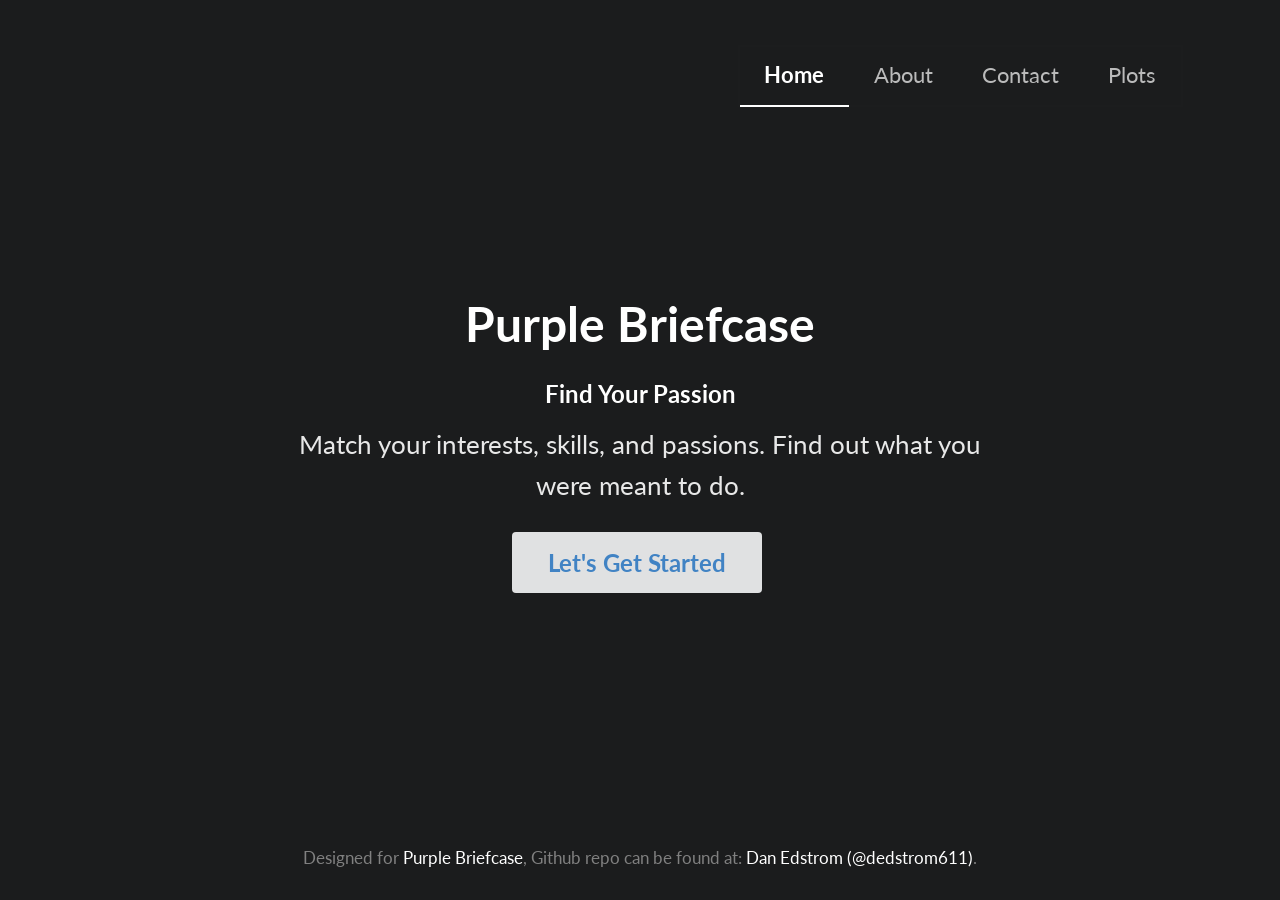
<file: flask_app/templates/cover.html>
<!DOCTYPE html>
<html>
  <head>
    <meta charset="utf-8" />
    <meta content="IE=edge,chrome=1" http-equiv="X-UA-Compatible" />
    <meta content="width=device-width, initial-scale=1, maximum-scale=2, user-scalable=no" name="viewport" />
    <meta content="Semantic-UI-Forest, collection of design, themes and templates for Semantic-UI." name="description" />
    <meta content="Semantic-UI, Theme, Design, Template" name="keywords" />
    <meta content="PPType" name="author" />
    <meta content="#ffffff" name="theme-color" />
    <title>Purple Briefcase Job Recommender, Powered by Semantic UI</title>
    <link href="../static/dist/semantic-ui/semantic.min.css" rel="stylesheet" type="text/css" />
    <link href="../static/stylesheets/default.css" rel="stylesheet" type="text/css" />
    <link href="../static/stylesheets/pandoc-code-highlight.css" rel="stylesheet" type="text/css" />
    <script src="../static/dist/jquery/jquery.min.js"></script>

  </head>
  <body>
    <div class="ui inverted vertical center aligned segment">
      <div class="ui container">
        <div class="ui massive borderless inverted menu">
          <div class="right item">
            <div class="ui massive secondary inverted pointing menu">
              <a class="active item">Home</a>
              <a class="item" href="/about">About</a>
              <a class="item" href="/contact">Contact</a>
              <a class="item" href="/3dplot_template">Plots</a>
            </div>
          </div>
        </div>
      </div>
      <div class="ui text container">
        <h1 class="ui inverted header">
          Purple Briefcase
        </h1>
        <h2 class="ui inverted header">
          Find Your Passion
        </h2>
        <p>
          Match your interests, skills, and passions.  Find out what you were meant to do.
        </p>
        <div class="ui massive white button">
          <a href="/submit">Let's Get Started</a>
        </div>
      </div>
      <div class="ui inverted vertical footer segment">
        Designed for <a href="http://www.purplebriefcase.com/">Purple Briefcase</a>, Github repo can be found at: <a href="https://github.com/dedstrom611/spotified_job_search">Dan Edstrom (@dedstrom611)</a>.
      </div>
    </div>
    <style type="text/css">
      .ui.inverted.vertical.segment {
        height: 100vh;
      }
      .ui.inverted.vertical.segment h1.header.item {
        font-size: 2em;
      }
      .ui.inverted.vertical.segment a.item {
        font-size: 1.2em;
      }
      .ui.inverted.vertical.segment .ui.text.container {
        height: 300px;
        position: absolute;
        top: 0;
        bottom: 0;
        left: 0;
        right: 0;
        margin: auto;
      }
      .ui.inverted.vertical.segment .ui.text.container h1.header {
        font-size: 3em;
      }
      .ui.inverted.vertical.segment .ui.text.container p {
        font-size: 1.6em;
        line-height: 1.6;
      }
      .ui.inverted.vertical.segment .ui.footer.segment {
        height: 80px;
        width: 100%;
        position: absolute;
        bottom: 0;
        font-size: 1.2em;
        color: gray;
      }
      .ui.inverted.vertical.segment .ui.footer.segment a {
        color: white;
      }
    </style>
  </body>
</html>
</file>
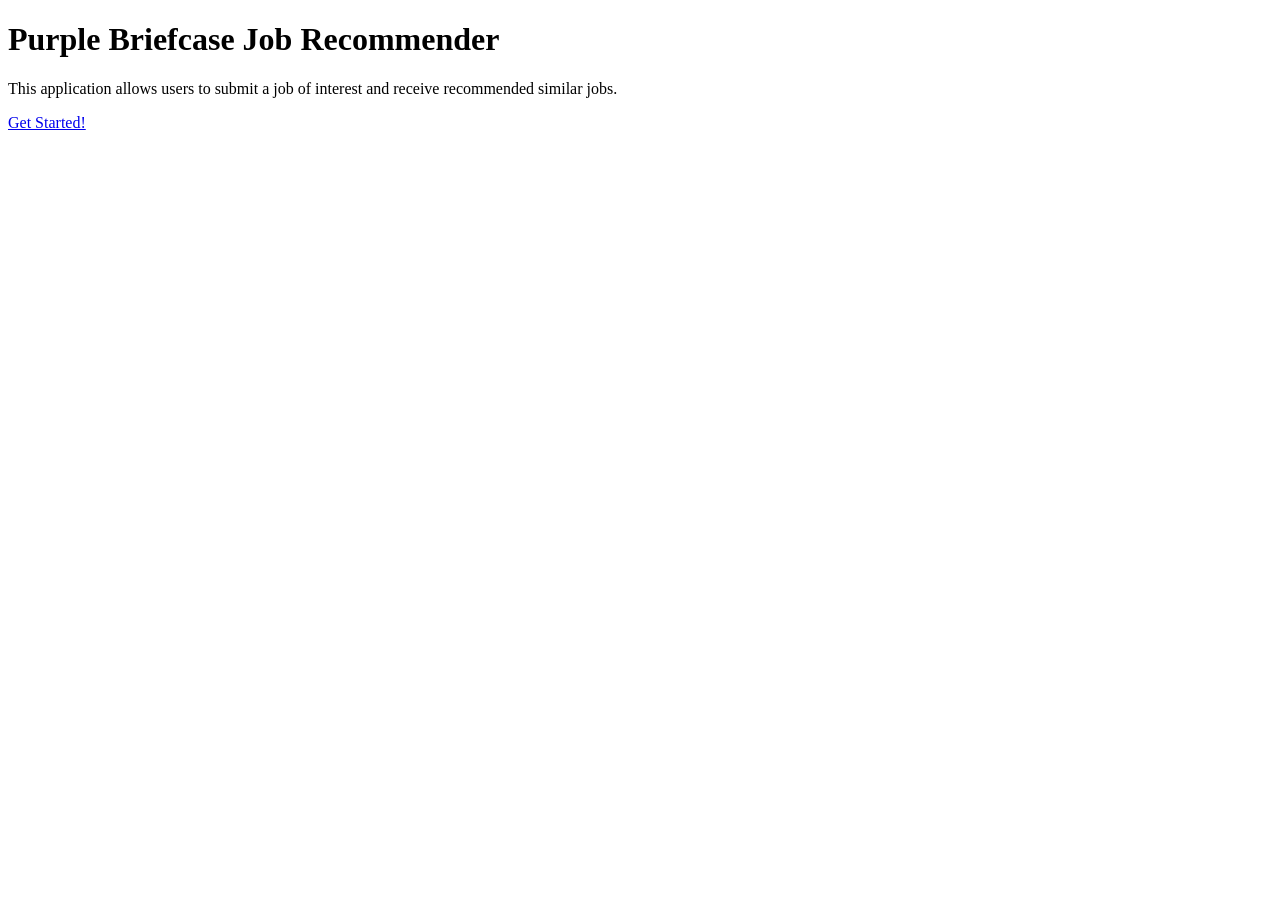
<file: flask_app/templates/index2.html>
<!doctype html>

<html lang="en">
<head>

  <meta charset="utf-8">

  <title>DSI Text Classifier</title>

  <meta name="description" content="Purple Briefcase Job Recommender">
  <meta name="author" content="Dan Edstrom">

</head>

<body>

  <h1>Purple Briefcase Job Recommender</h1>
  <p>This application allows users to submit a job of interest and receive recommended similar jobs.</p>
  <p><a href="/submit">Get Started!</a></p>

</body>
</html>
</file>
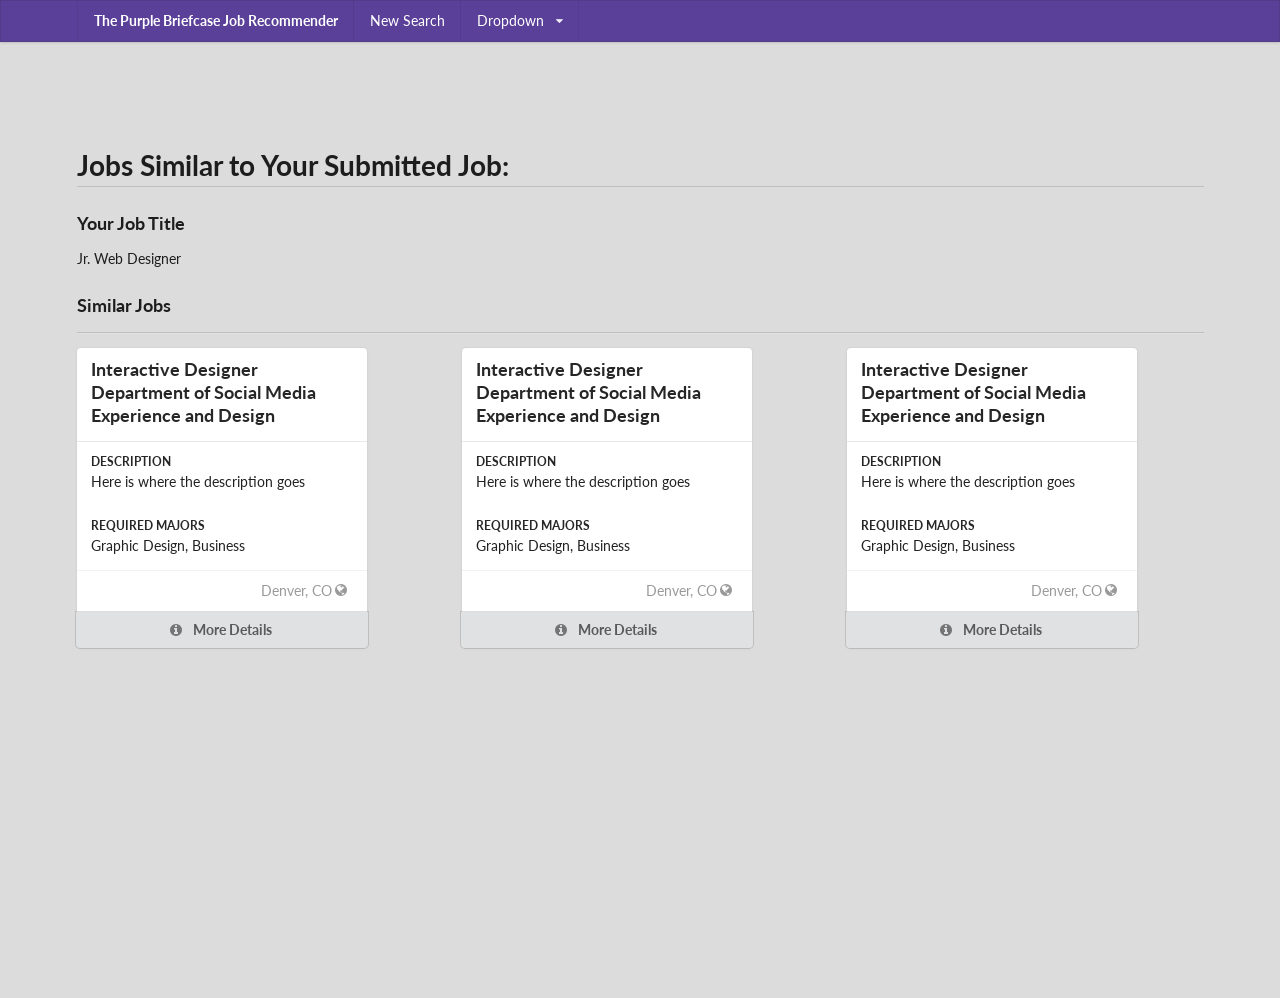
<file: flask_app/templates/predict_template.html>
<!doctype html>

<html lang="en">
<head>

  <meta charset="utf-8">

  <title>Purple Briefcase Job Recommender</title>

  <meta name="description" content="The Purple Briefcase Job Recommender">
  <meta name="author" content="Dan Edstrom">


  <link rel="stylesheet" type="text/css" href="../static/semantic-ui/dist/semantic.min.css">
  <script
  src="https://code.jquery.com/jquery-3.1.1.min.js"
  integrity="sha256-hVVnYaiADRTO2PzUGmuLJr8BLUSjGIZsDYGmIJLv2b8="
  crossorigin="anonymous"></script>
  <script src="../static/semantic-ui/dist/semantic.min.js"></script>

  <link rel="stylesheet" type="text/css" href="../static/semantic-ui/dist/components/accordion.css">
  <script type="text/javascript" src="../static/semantic-ui/dist/components/accordion.js"></script>

  <link rel="stylesheet" type="text/css" href="../static/style.css">
  <script type="text/javascript" src="../static/predict.js"></script>
  <link rel="stylesheet" type="text/css" href="../static/predict.css">




</head>

<body>
  <div class="ui fixed  menu">
    <div class="ui container">
      <a href="#" class="header item">
        <!-- <img class="logo" src="assets/images/logo.png"> -->
        The Purple Briefcase Job Recommender
      </a>
      <a href="submit.html" class="item">New Search</a>

      <!-- Sample Dropdown menu in case there are other aspects of your capstone project that fit, otherwise feel free to delete this block out -->

      <div class="ui simple dropdown item">
        Dropdown <i class="dropdown icon"></i>
        <div class="menu">
          <a class="item" href="#">Link Item</a>
          <a class="item" href="#">Link Item</a>
          <div class="divider"></div>
          <div class="header">Header Item</div>
          <div class="item">
            <i class="dropdown icon"></i>
            Sub Menu
            <div class="menu">
              <a class="item" href="#">Link Item</a>
              <a class="item" href="#">Link Item</a>
            </div>
          </div>
          <a class="item" href="#">Link Item</a>
        </div>
      </div>
      <!-- end of sample dropdown -->
    </div>
  </div>

  <div class="ui main container grid">
    <div class="sixteen wide column">

      <h1 class="ui dividing header">Jobs Similar to Your Submitted Job:</h1>
      <h2 class="ui medium header">
        Your Job Title
      </h2>
      <span>Jr. Web Designer</span>
      <h2 class="ui medium header">
        Similar Jobs
      </h2>


      <div class="ui divider"></div>



      <div class="ui three column stackable grid">
        <div class="column">
          <div class="ui card">
            <div class="content">
              <div class="header">Interactive Designer Department of Social Media Experience and Design</div>
            </div>
            <div class="content">
              <h4 class="ui sub header">Description</h4>
              Here is where the description goes
              <h4 class="ui sub header">Required Majors</h4>
              Graphic Design, Business
            </div>
            <div class="extra content">
              <span class="right floated">
                <i class="right floated world icon"></i>
                Denver, CO
              </span>
            </div>
            <!-- Begin Button Modal functionality -->
            <!-- embed flask code into the id(#) reference in the onclick event to the current job's id value, which will correspond to the
                the job's related modal code block. This onclick event triggers jquery to call the show method on the specified page object
            -->
            <div class="ui bottom attached button" onclick="$('#job_result_1_modal').modal('show')">
              <i class="info circle icon"></i>
              More Details
            </div>
          </div>
          <!-- The onclick event of the More Details button triggers the modal block below to show.
          The modal container id is set programmatticaly through the for loop so that we have a unique id to that job's modal view that each button onclick can trigger
        -->
        <!-- be sure to set the id of this modal element so it is unique and assigned programmatically in the for loop -->
          <div id="job_result_1_modal" class="ui modal">
            <div class="header">Interactive Designer Department of Social Media Experience and Design</div>
            <div class="content">
              <div class="description">
                <div class="ui sub header">Description</div>
                Here is where the description goes
                <div class="ui sub header">Required Majors</div>
                Here is where the majors goes
                <div class="ui sub header">Location</div>
                Denver, CO
                <!-- any other content you want to include in the description goes here -->
              </div>
            </div>
          </div>

          <!-- End Button Modal Functionality -->

        </div>
        <div class="column">
          <div class="ui card">
            <div class="content">
              <div class="header">Interactive Designer Department of Social Media Experience and Design</div>
            </div>
            <div class="content">
              <h4 class="ui sub header">Description</h4>
              Here is where the description goes
              <h4 class="ui sub header">Required Majors</h4>
              Graphic Design, Business
            </div>

            <div class="extra content">

              <span class="right floated">
                <i class="right floated world icon"></i>
                Denver, CO
              </span>
            </div>
            <div class="ui bottom attached button">
              <i class="info circle icon"></i>
              More Details
            </div>
          </div>
        </div>

    <div class="column">
      <div class="ui card">
        <div class="content">
          <div class="header">Interactive Designer Department of Social Media Experience and Design</div>
        </div>
        <div class="content">
          <h4 class="ui sub header">Description</h4>
          Here is where the description goes
          <h4 class="ui sub header">Required Majors</h4>
          Graphic Design, Business
        </div>

        <div class="extra content">

          <span class="right floated">
            <i class="right floated world icon"></i>
            Denver, CO
          </span>
        </div>
        <div class="ui bottom attached button">
          <i class="info circle icon"></i>
          More Details
        </div>
      </div>
    </div>
  </div>
</body>
</html>
</file>
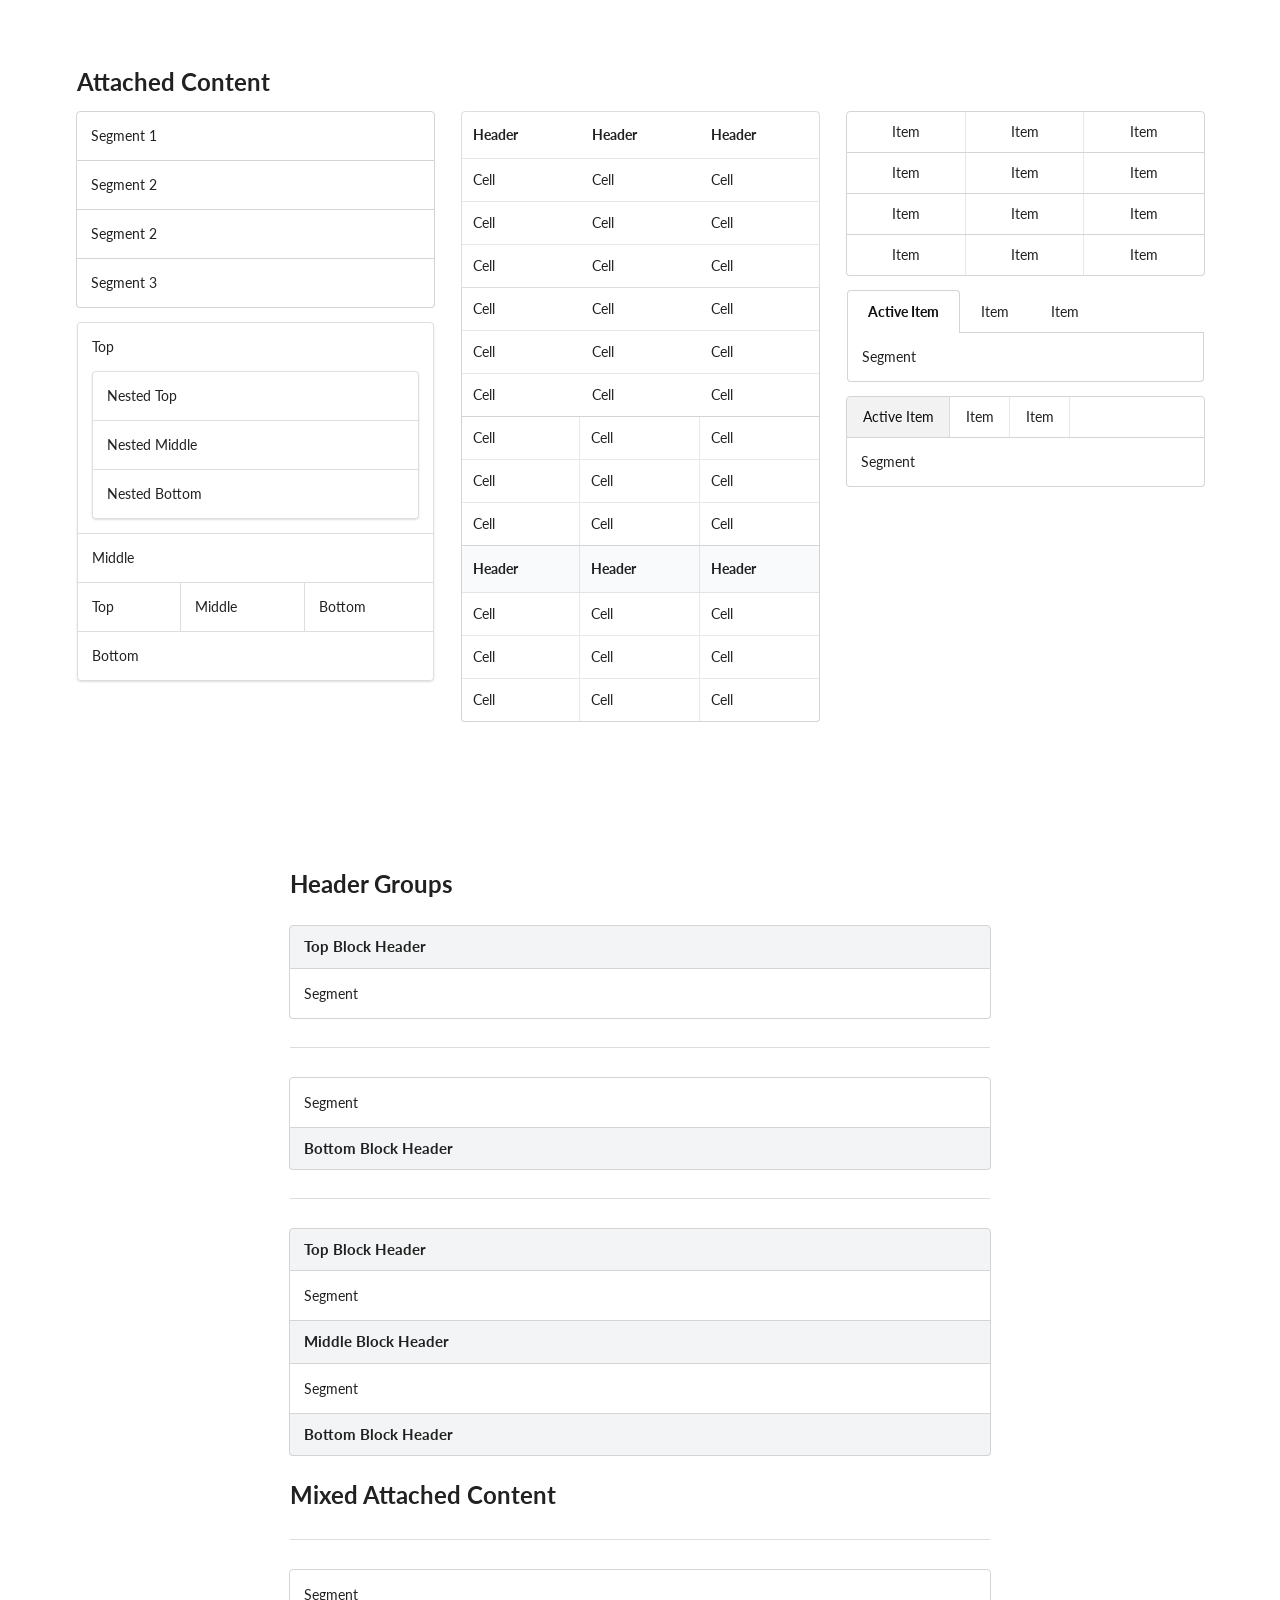
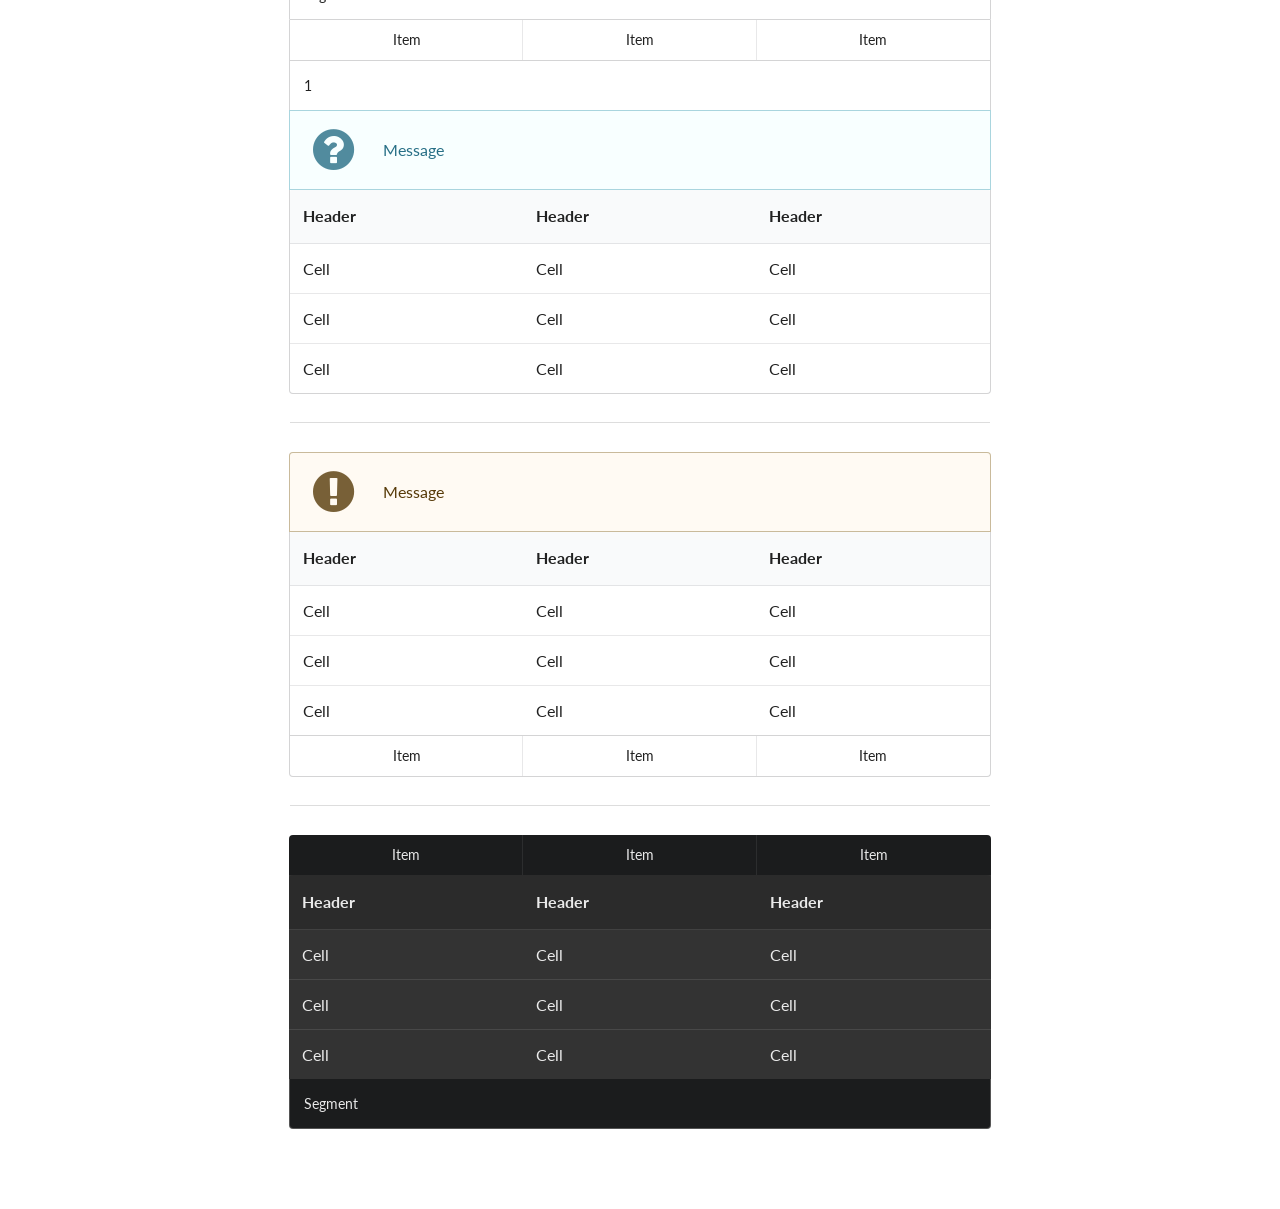
<file: flask_app/static/semantic-ui/examples/attached.html>
<!DOCTYPE html>
<html>
<head>
  <!-- Standard Meta -->
  <meta charset="utf-8" />
  <meta http-equiv="X-UA-Compatible" content="IE=edge,chrome=1" />
  <meta name="viewport" content="width=device-width, initial-scale=1.0, maximum-scale=1.0">

  <!-- Site Properties -->
  <title>Attached - Semantic</title>
  <link rel="stylesheet" type="text/css" href="../dist/components/reset.css">
  <link rel="stylesheet" type="text/css" href="../dist/components/site.css">

  <link rel="stylesheet" type="text/css" href="../dist/components/container.css">
  <link rel="stylesheet" type="text/css" href="../dist/components/divider.css">
  <link rel="stylesheet" type="text/css" href="../dist/components/grid.css">

  <link rel="stylesheet" type="text/css" href="../dist/components/header.css">
  <link rel="stylesheet" type="text/css" href="../dist/components/segment.css">
  <link rel="stylesheet" type="text/css" href="../dist/components/table.css">
  <link rel="stylesheet" type="text/css" href="../dist/components/icon.css">
  <link rel="stylesheet" type="text/css" href="../dist/components/menu.css">
  <link rel="stylesheet" type="text/css" href="../dist/components/message.css">

  <style type="text/css">
  h2 {
    margin: 2em 0em;
  }
  .ui.container {
    padding-top: 5em;
    padding-bottom: 5em;
  }
  </style>
</head>
<body>

<div class="ui container">

  <h2 class="ui header">Attached Content</h2>
  <div class="ui three column grid">
    <div class="column">
      <div class="top attached ui segment">
        Segment 1
      </div>
      <div class="attached ui segment">
        Segment 2
      </div>
      <div class="attached ui segment">
        Segment 2
      </div>
      <div class="bottom attached ui segment">
        Segment 3
      </div>
      <div class="ui segments">
        <div class="ui segment">
          <p>Top</p>
        </div>
        <div class="ui segments">
          <div class="ui segment">
            <p>Nested Top</p>
          </div>
          <div class="ui segment">
            <p>Nested Middle</p>
          </div>
          <div class="ui segment">
            <p>Nested Bottom</p>
          </div>
        </div>
        <div class="ui segment">
          <p>Middle</p>
        </div>
        <div class="ui horizontal segments">
          <div class="ui segment">
            <p>Top</p>
          </div>
          <div class="ui segment">
            <p>Middle</p>
          </div>
          <div class="ui segment">
            <p>Bottom</p>
          </div>
        </div>
        <div class="ui segment">
          <p>Bottom</p>
        </div>
      </div>
    </div>
    <div class="column">
      <table class="top attached ui basic table">
        <thead>
          <th>Header</th>
          <th>Header</th>
          <th>Header</th>
        </thead>
        <tbody>
          <tr>
            <td>Cell</td>
            <td>Cell</td>
            <td>Cell</td>
          </tr>
          <tr>
            <td>Cell</td>
            <td>Cell</td>
            <td>Cell</td>
          </tr>
          <tr>
            <td>Cell</td>
            <td>Cell</td>
            <td>Cell</td>
          </tr>
        </tbody>
      </table>
      <table class="attached ui table">
        <tbody>
          <tr>
            <td>Cell</td>
            <td>Cell</td>
            <td>Cell</td>
          </tr>
          <tr>
            <td>Cell</td>
            <td>Cell</td>
            <td>Cell</td>
          </tr>
          <tr>
            <td>Cell</td>
            <td>Cell</td>
            <td>Cell</td>
          </tr>
        </tbody>
      </table>
      <table class="attached ui celled selectable table">
        <tbody>
          <tr>
            <td>Cell</td>
            <td>Cell</td>
            <td>Cell</td>
          </tr>
          <tr>
            <td>Cell</td>
            <td>Cell</td>
            <td>Cell</td>
          </tr>
          <tr>
            <td>Cell</td>
            <td>Cell</td>
            <td>Cell</td>
          </tr>
        </tbody>
      </table>
      <table class="bottom attached ui celled table">
        <thead>
          <th>Header</th>
          <th>Header</th>
          <th>Header</th>
        </thead>
        <tbody>
          <tr>
            <td>Cell</td>
            <td>Cell</td>
            <td>Cell</td>
          </tr>
          <tr>
            <td>Cell</td>
            <td>Cell</td>
            <td>Cell</td>
          </tr>
          <tr>
            <td>Cell</td>
            <td>Cell</td>
            <td>Cell</td>
          </tr>
        </tbody>
      </table>
    </div>
    <div class="column">
      <div class="top attached ui three item menu">
        <a class="item">Item</a>
        <a class="item">Item</a>
        <a class="item">Item</a>
      </div>
      <div class="attached ui three item menu">
        <a class="item">Item</a>
        <a class="item">Item</a>
        <a class="item">Item</a>
      </div>
      <div class="attached ui three item menu">
        <a class="item">Item</a>
        <a class="item">Item</a>
        <a class="item">Item</a>
      </div>
      <div class="bottom attached ui three item menu">
        <a class="item">Item</a>
        <a class="item">Item</a>
        <a class="item">Item</a>
      </div>

      <div class="ui top attached tabular menu">
        <a class="active item">Active Item</a>
        <a class="item">Item</a>
        <a class="item">Item</a>
      </div>
      <div class="ui bottom attached segment">
        Segment
      </div>

      <div class="ui top attached menu">
        <a class="active item">Active Item</a>
        <a class="item">Item</a>
        <a class="item">Item</a>
      </div>
      <div class="ui bottom attached segment">
        Segment
      </div>

    </div>
  </div>
</div>

<div class="ui text container">

  <h2 class="ui header">Header Groups</h2>

  <h4 class="ui top attached block header">
    Top Block Header
  </h4>
  <div class="ui bottom attached segment">
    Segment
  </div>

  <div class="ui section divider"></div>

  <div class="ui top attached segment">
    Segment
  </div>
  <h4 class="ui bottom attached block header">
    Bottom Block Header
  </h4>

  <div class="ui section divider"></div>

  <h4 class="ui top attached block header">
    Top Block Header
  </h4>
  <div class="ui attached segment">
    Segment
  </div>
  <h4 class="ui attached block header">
    Middle Block Header
  </h4>
  <div class="ui attached segment">
    Segment
  </div>
  <h4 class="ui bottom attached block header">
    Bottom Block Header
  </h4>


  <h2 class="ui header">Mixed Attached Content</h2>

  <div class="ui section divider"></div>

  <div class="ui top attached segment">Segment</div>
  <div class="ui attached three item menu">
    <a class="item">Item</a>
    <a class="item">Item</a>
    <a class="item">Item</a>
  </div>
  <div class="ui attached segment">
    1
  </div>
  <div class="ui attached icon info message">
    <i class="help circle icon"></i>
    <div class="content">
      Message
    </div>
  </div>
  <table class="ui bottom attached table">
    <thead>
      <th>Header</th>
      <th>Header</th>
      <th>Header</th>
    </thead>
    <tbody>
      <tr>
        <td>Cell</td>
        <td>Cell</td>
        <td>Cell</td>
      </tr>
      <tr>
        <td>Cell</td>
        <td>Cell</td>
        <td>Cell</td>
      </tr>
      <tr>
        <td>Cell</td>
        <td>Cell</td>
        <td>Cell</td>
      </tr>
    </tbody>
  </table>

  <div class="ui section divider"></div>

  <div class="ui top attached warning icon message">
    <i class="attention icon"></i>
    <div class="content">
      Message
    </div>
  </div>
  <table class="ui attached table">
    <thead>
      <th>Header</th>
      <th>Header</th>
      <th>Header</th>
    </thead>
    <tbody>
      <tr>
        <td>Cell</td>
        <td>Cell</td>
        <td>Cell</td>
      </tr>
      <tr>
        <td>Cell</td>
        <td>Cell</td>
        <td>Cell</td>
      </tr>
      <tr>
        <td>Cell</td>
        <td>Cell</td>
        <td>Cell</td>
      </tr>
    </tbody>
  </table>
  <div class="ui bottom attached three item menu">
    <a class="item">Item</a>
    <a class="item">Item</a>
    <a class="item">Item</a>
  </div>

  <div class="ui section divider"></div>

  <div class="ui top attached three item inverted menu">
    <a class="item">Item</a>
    <a class="item">Item</a>
    <a class="item">Item</a>
  </div>
  <table class="ui attached inverted table">
    <thead>
      <th>Header</th>
      <th>Header</th>
      <th>Header</th>
    </thead>
    <tbody>
      <tr>
        <td>Cell</td>
        <td>Cell</td>
        <td>Cell</td>
      </tr>
      <tr>
        <td>Cell</td>
        <td>Cell</td>
        <td>Cell</td>
      </tr>
      <tr>
        <td>Cell</td>
        <td>Cell</td>
        <td>Cell</td>
      </tr>
    </tbody>
  </table>
  <div class="ui bottom attached inverted segment">
    Segment
  </div>


</div>

</body>

</html>
</file>
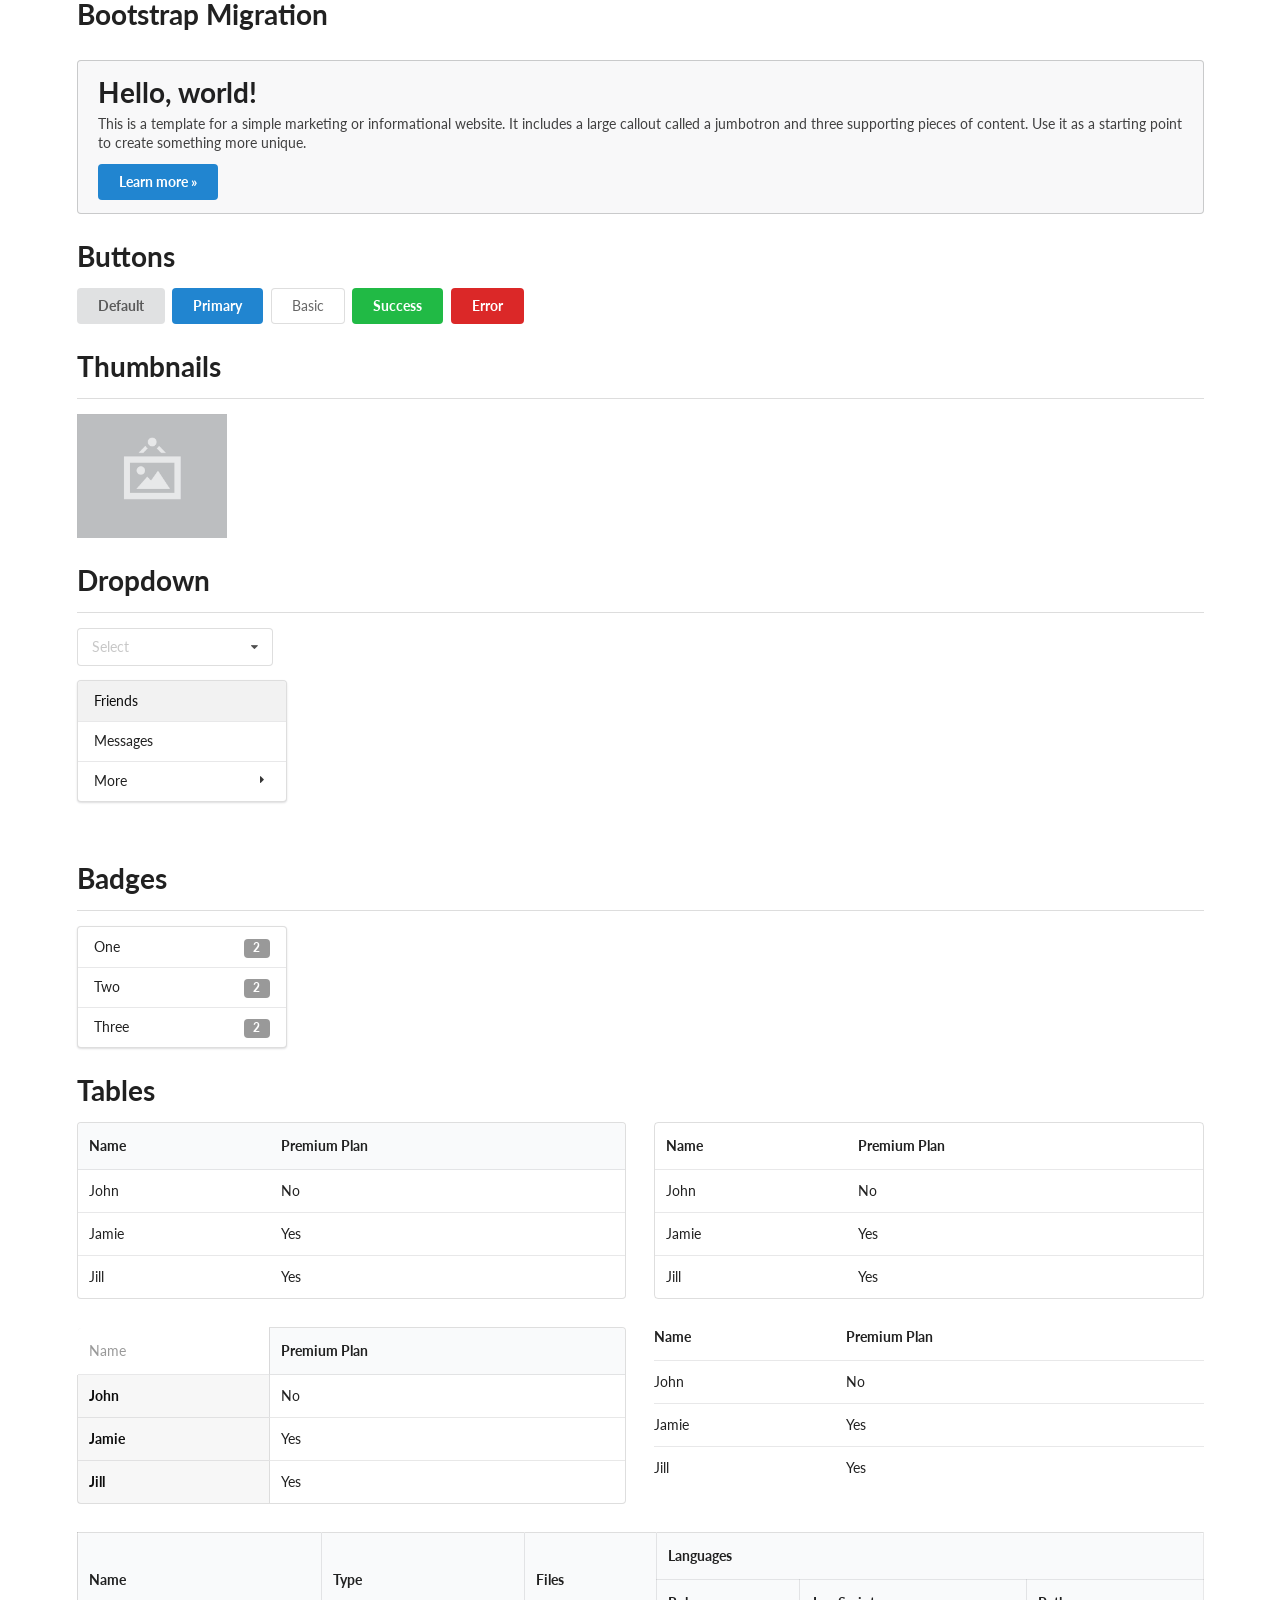
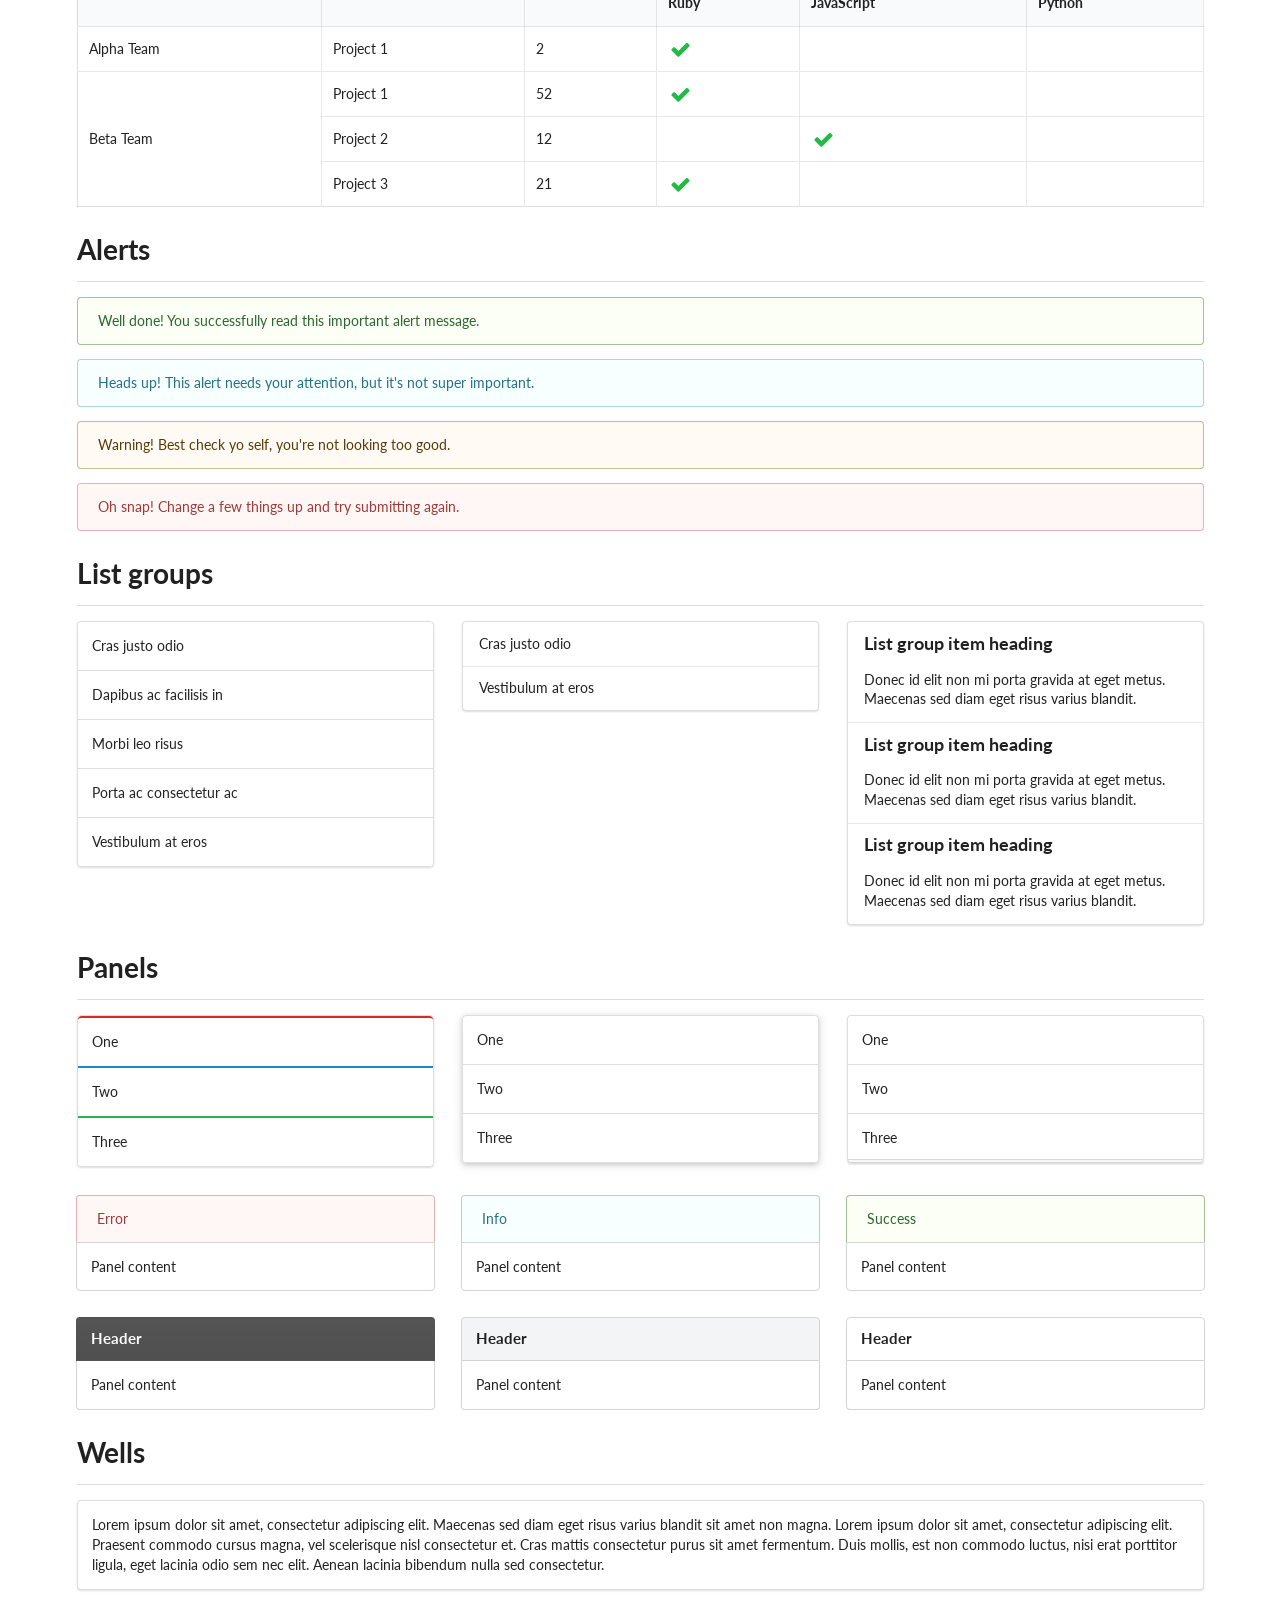
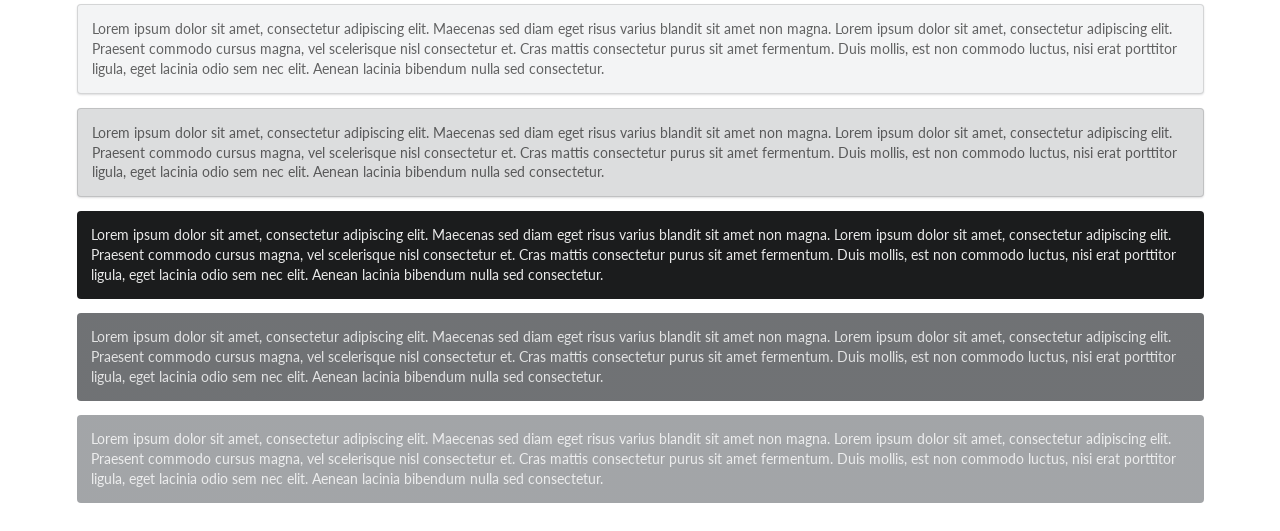
<file: flask_app/static/semantic-ui/examples/bootstrap.html>
<!DOCTYPE html>
<html>
<head>
  <!-- Standard Meta -->
  <meta charset="utf-8" />
  <meta http-equiv="X-UA-Compatible" content="IE=edge,chrome=1" />
  <meta name="viewport" content="width=device-width, initial-scale=1.0, maximum-scale=1.0">

  <!-- Site Properties -->
  <title>Bootstrap - Semantic</title>
  <link rel="stylesheet" type="text/css" href="../dist/semantic.css">

  <script src="assets/library/jquery.min.js"></script>
  <script src="../dist/semantic.js"></script>

  <script>
  $(document)
    .ready(function() {
      $('.ui.selection.dropdown').dropdown();
      $('.ui.menu .ui.dropdown').dropdown({
        on: 'hover'
      });
    })
  ;
  </script>
</head>
<body>

<div class="ui grid container">
  <div class="row">
    <div class="column">
      <h1 class="ui header">Bootstrap Migration</h1>
    </div>
  </div>
  <div class="row">
    <div class="column">
      <div class="ui message">
        <h1 class="ui header">Hello, world!</h1>
        <p>This is a template for a simple marketing or informational website. It includes a large callout called a jumbotron and three supporting pieces of content. Use it as a starting point to create something more unique.</p>
        <a class="ui blue button">Learn more &raquo;</a>
      </div>
    </div>
  </div>
  <div class="row">
    <div class="column">
      <h1 class="ui header">Buttons</h1>
      <a class="ui button" tabindex="0">
        Default
      </a>
      <a class="ui primary button" tabindex="0">
        Primary
      </a>
      <a class="ui basic button" tabindex="0">
        Basic
      </a>
      <a class="ui positive button" tabindex="0">
        Success
      </a>
      <a class="ui negative button" tabindex="0">
        Error
      </a>
    </div>
  </div>
  <div class="row">
    <div class="column">
      <h1 class="ui header">Thumbnails</h1>
      <div class="ui divider"></div>
      <img class="ui small image" src="assets/images/wireframe/image.png">
    </div>
  </div>
  <div class="row">
    <div class="column">
      <h1 class="ui header">Dropdown</h1>
      <div class="ui divider"></div>
      <div class="ui selection dropdown">
        <input type="hidden" name="selection">
        <i class="dropdown icon"></i>
        <div class="default text">Select</div>
        <div class="menu">
          <div class="item" data-value="male">Male</div>
          <div class="item" data-value="female">Female</div>
        </div>
      </div>
      <div class="ui vertical menu">
        <a class="active item">
          Friends
        </a>
        <a class="item">
          Messages
        </a>
        <div class="ui dropdown item">
          <i class="dropdown icon"></i>
          More
          <div class="menu">
            <a class="item">Edit Profile</a>
            <a class="item">Choose Language</a>
            <a class="item">Account Settings</a>
          </div>
        </div>
      </div>

      <div class="ui dropdown">
        <div class="visible menu">
          <div class="header">Categories</div>
          <div class="item">
            <i class="dropdown icon"></i>
            <span class="text">Clothing</span>
            <div class="menu">
              <div class="header">Men's</div>
              <div class="item">Shirts</div>
              <div class="item">Pants</div>
              <div class="item">Jeans</div>
              <div class="item">Shoes</div>
              <div class="divider"></div>
              <div class="header">Women's</div>
              <div class="item">Dresses</div>
              <div class="item">Shoes</div>
              <div class="item">Bags</div>
            </div>
          </div>
          <div class="item">Home Goods</div>
          <div class="item">Bedroom</div>
          <div class="divider"></div>
          <div class="header">Order</div>
          <div class="item">Status</div>
          <div class="item">Cancellations</div>
        </div>
      </div>
    </div>
  </div>
  <div class="row">
    <div class="column">
      <h1 class="ui header">Badges</h1>
      <div class="ui divider"></div>
      <div class="ui vertical menu">
        <div class="item">
          One <span class="ui label">2</span>
        </div>
        <div class="item">
          Two <span class="ui label">2</span>
        </div>
        <div class="item">
          Three <span class="ui label">2</span>
        </div>
      </div>
    </div>
  </div>

  <div class="row">
    <div class="column">
      <h1 class="ui header">Tables</h1>
      <div class="ui two column grid">
        <div class="column">
          <table class="ui table">
            <thead>
              <tr>
                <th>Name</th>
                <th>Premium Plan</th>
              </tr>
            </thead>
            <tbody>
              <tr>
                <td>John</td>
                <td>No</td>
              </tr>
              <tr>
                <td>Jamie</td>
                <td>Yes</td>
              </tr>
              <tr>
                <td>Jill</td>
                <td>Yes</td>
              </tr>
            </tbody>
          </table>
        </div>
        <div class="column">
          <table class="ui basic table">
            <thead>
              <tr>
                <th>Name</th>
                <th>Premium Plan</th>
              </tr>
            </thead>
            <tbody>
              <tr>
                <td>John</td>
                <td>No</td>
              </tr>
              <tr>
                <td>Jamie</td>
                <td>Yes</td>
              </tr>
              <tr>
                <td>Jill</td>
                <td>Yes</td>
              </tr>
            </tbody>
          </table>
        </div>
        <div class="column">
          <table class="ui definition table">
            <thead>
              <tr>
                <th>Name</th>
                <th>Premium Plan</th>
              </tr>
            </thead>
            <tbody>
              <tr>
                <td>John</td>
                <td>No</td>
              </tr>
              <tr>
                <td>Jamie</td>
                <td>Yes</td>
              </tr>
              <tr>
                <td>Jill</td>
                <td>Yes</td>
              </tr>
            </tbody>
          </table>
        </div>
        <div class="column">
          <table class="ui very basic table">
            <thead>
              <tr>
                <th>Name</th>
                <th>Premium Plan</th>
              </tr>
            </thead>
            <tbody>
              <tr>
                <td>John</td>
                <td>No</td>
              </tr>
              <tr>
                <td>Jamie</td>
                <td>Yes</td>
              </tr>
              <tr>
                <td>Jill</td>
                <td>Yes</td>
              </tr>
            </tbody>
          </table>
        </div>
        <div class="sixteen wide column">
          <table class="ui celled structured table">
            <thead>
              <tr>
                <th rowspan="2">Name</th>
                <th rowspan="2">Type</th>
                <th rowspan="2">Files</th>
                <th colspan="3">Languages</th>
              </tr>
              <tr>
                <th>Ruby</th>
                <th>JavaScript</th>
                <th>Python</th>
              </tr>
            </thead>
            <tbody>
              <tr>
                <td>Alpha Team</td>
                <td>Project 1</td>
                <td>2</td>
                <td>
                  <i class="large green checkmark icon"></i>
                </td>
                <td></td>
                <td></td>
              </tr>
              <tr>
                <td rowspan="3">Beta Team</td>
                <td>Project 1</td>
                <td>52</td>
                <td>
                  <i class="large green checkmark icon"></i>
                </td>
                <td></td>
                <td></td>
              </tr>
              <tr>
                <td>Project 2</td>
                <td>12</td>
                <td></td>
                <td>
                  <i class="large green checkmark icon"></i>
                </td>
                <td></td>
              </tr>
              <tr>
                <td>Project 3</td>
                <td>21</td>
                <td>
                  <i class="large green checkmark icon"></i>
                </td>
                <td></td>
                <td></td>
              </tr>
            </tbody>
          </table>
        </div>
      </div>
    </div>
  </div>
  <div class="row">
    <div class="column">
      <h1 class="ui header">Alerts</h1>
      <div class="ui divider"></div>
      <div class="ui positive message">Well done! You successfully read this important alert message.</div>
      <div class="ui info message">Heads up! This alert needs your attention, but it's not super important.</div>
      <div class="ui warning message">Warning! Best check yo self, you're not looking too good.</div>
      <div class="ui error message">Oh snap! Change a few things up and try submitting again.</div>
    </div>
  </div>
  <div class="row">
    <div class="column">
      <h1 class="ui header">List groups</h1>
      <div class="ui divider"></div>
      <div class="ui three column grid">
        <div class="column">
          <div class="ui segments">
            <div class="ui segment">
              <p>Cras justo odio</p>
            </div>
            <div class="ui segment">
              <p>Dapibus ac facilisis in</p>
            </div>
            <div class="ui segment">
              <p>Morbi leo risus</p>
            </div>
            <div class="ui segment">
              <p>Porta ac consectetur ac</p>
            </div>
            <div class="ui segment">
             <p>Vestibulum at eros</p>
           </div>
         </div>
        </div>
        <div class="column">
          <div class="ui fluid vertical menu">
            <a class="item">
              <p>Cras justo odio</p>
            </a>
            <a class="item">
             <p>Vestibulum at eros</p>
            </a>
          </div>
        </div>
        <div class="column">
          <div class="ui fluid vertical menu">
            <a class="item">
              <h1 class="ui medium header">List group item heading</h1>
              <p>Donec id elit non mi porta gravida at eget metus. Maecenas sed diam eget risus varius blandit.</p>
            </a>
            <a class="item">
              <h1 class="ui medium header">List group item heading</h1>
              <p>Donec id elit non mi porta gravida at eget metus. Maecenas sed diam eget risus varius blandit.</p>
            </a>
            <a class="item">
              <h1 class="ui medium header">List group item heading</h1>
              <p>Donec id elit non mi porta gravida at eget metus. Maecenas sed diam eget risus varius blandit.</p>
            </a>
          </div>
        </div>
      </div>
    </div>
  </div>
  <div class="row">
    <div class="column">
      <h1 class="ui header">Panels</h1>
      <div class="ui divider"></div>
      <div class="ui three column grid">
        <div class="column">
          <div class="ui segments">
            <div class="ui red segment">One</div>
            <div class="ui blue segment">Two</div>
            <div class="ui green segment">Three</div>
          </div>
        </div>
        <div class="column">
          <div class="ui raised segments">
            <div class="ui segment">One</div>
            <div class="ui segment">Two</div>
            <div class="ui segment">Three</div>
          </div>
        </div>
        <div class="column">
          <div class="ui stacked segments">
            <div class="ui segment">One</div>
            <div class="ui segment">Two</div>
            <div class="ui segment">Three</div>
          </div>
        </div>
        <div class="column">
          <div class="ui top attached error message">Error</div>
          <div class="ui bottom attached segment">Panel content</div>
        </div>
        <div class="column">
          <div class="ui top attached info message">Info</div>
          <div class="ui bottom attached segment">Panel content</div>
        </div>
        <div class="column">
          <div class="ui top attached success message">Success</div>
          <div class="ui bottom attached segment">Panel content</div>
        </div>
        <div class="column">
          <h4 class="ui top attached inverted header">Header</h4>
          <div class="ui bottom attached segment">Panel content</div>
        </div>
        <div class="column">
          <h4 class="ui top attached block header">Header</h4>
          <div class="ui bottom attached segment">Panel content</div>
        </div>
        <div class="column">
          <h4 class="ui top attached header">Header</h4>
          <div class="ui bottom attached segment">Panel content</div>
        </div>
      </div>
    </div>
  </div>
  <div class="row">
    <div class="column">
      <h1 class="ui header">Wells</h1>
      <div class="ui divider"></div>
      <div class="ui segment">
        <p>Lorem ipsum dolor sit amet, consectetur adipiscing elit. Maecenas sed diam eget risus varius blandit sit amet non magna. Lorem ipsum dolor sit amet, consectetur adipiscing elit. Praesent commodo cursus magna, vel scelerisque nisl consectetur et. Cras mattis consectetur purus sit amet fermentum. Duis mollis, est non commodo luctus, nisi erat porttitor ligula, eget lacinia odio sem nec elit. Aenean lacinia bibendum nulla sed consectetur.</p>
      </div>
      <div class="ui secondary segment">
        <p>Lorem ipsum dolor sit amet, consectetur adipiscing elit. Maecenas sed diam eget risus varius blandit sit amet non magna. Lorem ipsum dolor sit amet, consectetur adipiscing elit. Praesent commodo cursus magna, vel scelerisque nisl consectetur et. Cras mattis consectetur purus sit amet fermentum. Duis mollis, est non commodo luctus, nisi erat porttitor ligula, eget lacinia odio sem nec elit. Aenean lacinia bibendum nulla sed consectetur.</p>
      </div>
      <div class="ui tertiary segment">
        <p>Lorem ipsum dolor sit amet, consectetur adipiscing elit. Maecenas sed diam eget risus varius blandit sit amet non magna. Lorem ipsum dolor sit amet, consectetur adipiscing elit. Praesent commodo cursus magna, vel scelerisque nisl consectetur et. Cras mattis consectetur purus sit amet fermentum. Duis mollis, est non commodo luctus, nisi erat porttitor ligula, eget lacinia odio sem nec elit. Aenean lacinia bibendum nulla sed consectetur.</p>
      </div>
      <div class="ui inverted segment">
        <p>Lorem ipsum dolor sit amet, consectetur adipiscing elit. Maecenas sed diam eget risus varius blandit sit amet non magna. Lorem ipsum dolor sit amet, consectetur adipiscing elit. Praesent commodo cursus magna, vel scelerisque nisl consectetur et. Cras mattis consectetur purus sit amet fermentum. Duis mollis, est non commodo luctus, nisi erat porttitor ligula, eget lacinia odio sem nec elit. Aenean lacinia bibendum nulla sed consectetur.</p>
      </div>
      <div class="ui secondary inverted segment">
        <p>Lorem ipsum dolor sit amet, consectetur adipiscing elit. Maecenas sed diam eget risus varius blandit sit amet non magna. Lorem ipsum dolor sit amet, consectetur adipiscing elit. Praesent commodo cursus magna, vel scelerisque nisl consectetur et. Cras mattis consectetur purus sit amet fermentum. Duis mollis, est non commodo luctus, nisi erat porttitor ligula, eget lacinia odio sem nec elit. Aenean lacinia bibendum nulla sed consectetur.</p>
      </div>
      <div class="ui tertiary inverted segment">
        <p>Lorem ipsum dolor sit amet, consectetur adipiscing elit. Maecenas sed diam eget risus varius blandit sit amet non magna. Lorem ipsum dolor sit amet, consectetur adipiscing elit. Praesent commodo cursus magna, vel scelerisque nisl consectetur et. Cras mattis consectetur purus sit amet fermentum. Duis mollis, est non commodo luctus, nisi erat porttitor ligula, eget lacinia odio sem nec elit. Aenean lacinia bibendum nulla sed consectetur.</p>
      </div>
    </div>
  </div>
</div>

</body>

</html>
</file>
<file: flask_app/static/stylesheets/default.css>
@charset "UTF-8";
/* Some mixins */
/* Basic style for some HTML elements */
body {
  -webkit-font-smoothing: antialiased;
  -moz-osx-font-smoothing: grayscale;
  text-rendering: optimizeLegibility; }

footer.center.aligned p {
  text-align: center; }
footer p {
  color: rgba(255, 255, 255, 0.5); }

ul,
ol {
  padding-left: 2rem; }

p {
  line-height: 1.5rem; }
  [lang='cn'] p {
    text-align: justify; }

hr {
  display: block;
  height: 1px;
  border: 0;
  border-bottom: 3px double #EEE;
  margin: 1rem 0;
  padding: 0; }
  hr.plain {
    border-bottom: 1px solid #DDD; }

/* blockquote styles comes from bootstrap */
blockquote {
  padding: 0.6rem 1rem 0.4rem;
  margin: 0 0 0.8rem;
  border-left: 3px solid #eee; }
  blockquote p {
    line-height: 1.2rem;
    margin-bottom: 0.3rem;
    text-align: start !important; }
    blockquote p:last-child {
      margin-bottom: 0; }
  blockquote ul:last-child,
  blockquote ol:last-child {
    margin-bottom: 0; }
  blockquote footer,
  blockquote small,
  blockquote .small {
    margin-bottom: 0.5rem;
    display: block;
    font-size: 80%;
    line-height: 1.42857;
    color: #999;
    padding: 0; }
  blockquote footer:before,
  blockquote small:before,
  blockquote .small:before {
    content: "— "; }
  blockquote cite:before {
    content: "«"; }
  blockquote cite:after {
    content: "»"; }

img {
  width: 100%; }
  img.logo {
    width: 200px;
    margin: 3rem 0 1rem; }

nav.ui.menu {
  border-radius: 0; }
  nav.ui.menu.ui.container > a.item:first-child {
    margin-left: -1.14286em; }
  nav.ui.menu.ui.container > .right.menu > a.item:last-child {
    padding-right: 0; }

/* Styles for semantic-ui elements */
.ui.alternative.segment {
  background: #FFFFFF; }
.ui.vertical.stripe.segment {
  padding: 4rem 0; }
.ui.vertical.segment {
  padding: 2rem 0; }

.ui.menu {
  border-radius: 0;
  box-shadow: none;
  margin-bottom: 0;
  -moz-font-feature-settings: "smcp" 0, "onum" 0;
  -ms-font-feature-settings: "smcp" 0, "onum" 0;
  -o-font-feature-settings: "smcp" 0, "onum" 0;
  -webkit-font-feature-settings: "smcp" 0, "onum" 0;
  font-feature-settings: "smcp" 0, "onum" 0; }
  .ui.menu form {
    font-size: 14px; }
  .ui.menu input {
    -moz-font-feature-settings: "smcp" 0, "onum" 0;
    -ms-font-feature-settings: "smcp" 0, "onum" 0;
    -o-font-feature-settings: "smcp" 0, "onum" 0;
    -webkit-font-feature-settings: "smcp" 0, "onum" 0;
    font-feature-settings: "smcp" 0, "onum" 0;
    font-size: 14px; }

.ui.progress {
  margin: 1rem 0; }
  .ui.progress .ui.label {
    font-size: 0.8rem;
    padding-top: 0.5rem;
    padding-bottom: 0.2rem; }

.ui.article.segment {
  font-feature-settings: "onum" 0;
  box-shadow: 3px 3px 5px rgba(0, 0, 0, 0.65);
  margin: 1.5rem 0 2.5rem 0;
  padding-top: 2rem; }
.ui.article > .ui.grid > .row.article-head {
  padding-bottom: 1rem; }
.ui.article > .ui.grid > .row.article-body {
  padding-top: 0; }
  .ui.article > .ui.grid > .row.article-body > aside {
    display: table; }
    .ui.article > .ui.grid > .row.article-body > aside > .ui.header {
      margin-bottom: 0.2rem; }
    .ui.article > .ui.grid > .row.article-body > aside > .ui.list {
      margin-top: 0.5rem;
      margin-bottom: 0.5rem; }
  .ui.article > .ui.grid > .row.article-body .ui.header a {
    color: inherit; }

/* Position, width, margin modifications for right rail */
.right.rail .header {
  margin-top: 3em !important; }

.ui.demo.container .tab .example {
  margin: 2em 0em;
  padding: 2em 0em;
  position: relative; }
.ui.demo.container .tab .example:last-child:not(.position) {
  padding-bottom: auto; }
.ui.demo.container.basic.segment {
  padding-left: 0em; }

/* Width and position on <- 768 - 992 - 1200 -> px screens */
@media only screen and (min-width: 1200px) {
  .right.rail {
    left: 827px !important; }

  .ui.demo.container {
    margin-left: calc((100% - 1127px)/2) !important;
    margin-right: 387px !important; }
    .ui.demo.container > .tab {
      width: 827px; }

  #content .vertical.segment:not(.center) .container {
    width: 827px;
    margin-left: calc((100% - 1127px)/2) !important; } }
@media only screen and (min-width: 992px) and (max-width: 1199px) {
  .right.rail {
    left: 732px !important;
    width: 200px !important; }

  .ui.demo.container {
    margin-left: calc((100% - 933px)/2) !important;
    margin-right: 250px !important; }
    .ui.demo.container > .tab {
      width: 732px; }

  #content .vertical.segment:not(.center) .container {
    width: 732px;
    margin-left: calc((100% - 933px)/2) !important; } }
@media only screen and (min-width: 768px) and (max-width: 991px) {
  .right.rail {
    left: 550px !important;
    width: 160px !important; }

  .ui.demo.container {
    margin-left: calc((100% - 723px)/2) !important;
    margin-right: 250 !important; }
    .ui.demo.container > .tab {
      width: 550px; }

  #content .vertical.segment:not(.center) .container {
    width: 550px;
    margin-left: calc((100% - 723px)/2) !important; } }
@media only screen and (max-width: 767px) {
  .right.rail {
    display: none; }

  .ui.demo.container {
    margin-left: auto;
    margin-right: auto; }
    .ui.demo.container > .tab {
      width: auto; }

  #content .vertical.segment .container {
    width: auto; } }
/* Enable smallcaps and oldstyle-number OpenType features for English */
[lang='en'] {
  -moz-font-feature-settings: "smcp" 0, "onum" 1;
  -ms-font-feature-settings: "smcp" 0, "onum" 1;
  -o-font-feature-settings: "smcp" 0, "onum" 1;
  -webkit-font-feature-settings: "smcp" 0, "onum" 1;
  font-feature-settings: "smcp" 0, "onum" 1; }

/* Disable smallcaps and oldstyle-number OpenType features for Chinese */
[lang='cn'] {
  -moz-font-feature-settings: "smcp" 0, "onum" 0;
  -ms-font-feature-settings: "smcp" 0, "onum" 0;
  -o-font-feature-settings: "smcp" 0, "onum" 0;
  -webkit-font-feature-settings: "smcp" 0, "onum" 0;
  font-feature-settings: "smcp" 0, "onum" 0; }

/* TeX and LaTeX Logo in HTML */
.tex sub {
  text-transform: uppercase;
  top: auto;
  bottom: auto; }

.latex sub,
.latex sup {
  text-transform: uppercase;
  top: auto;
  bottom: auto; }

.tex sub,
.latex sub {
  vertical-align: -0.5ex;
  margin-left: -0.1667rem;
  margin-right: -0.125rem; }

.tex,
.latex,
.tex sub,
.latex sub {
  font-size: 1rem; }

/* disqus comment div */
#disqus_thread {
  margin-top: 2rem; }

@media only screen and (max-width: 767px) {
  .desktop-only {
    display: none; }

  .ui.menu .item.desktop-only {
    display: none; }

  .ui[class*="padded"].segment {
    padding: 1.5rem; }

  .ui.grid .ui.stackable.grid {
    margin-left: 0 !important;
    margin-right: 0 !important; } }
</file>
<file: flask_app/static/stylesheets/pandoc-code-highlight.css>
/* pandoc code highlight */
p code, li code {
  font-size: 80%;
  color: #333333;
  background-color: RGBA(0, 0, 0, 0.04);
  padding: 4px; }

pre.sourceCode {
  font-size: 80%;
  color: #333333;
  background-color: RGBA(0, 0, 0, 0.04);
  padding: 16px; }

/* Pandoc code highligh */
table.sourceCode, tr.sourceCode {
  margin: 0;
  padding: 0;
  vertical-align: baseline;
  border: none; }

td.lineNumbers, td.sourceCode {
  margin: 0;
  padding: 0;
  vertical-align: baseline;
  border: none; }

table.sourceCode {
  width: 100%;
  line-height: 100%; }

td.lineNumbers {
  text-align: right;
  padding-right: 4px;
  padding-left: 4px;
  color: #AAAAAA;
  border-right: 1px solid #AAAAAA; }
td.sourceCode {
  padding-left: 5px; }

code > span.kw {
  color: #007020;
  font-weight: bold; }
code > span.dt {
  color: #902000; }
code > span.dv, code > span.bn, code > span.fl {
  color: #40A070; }
code > span.ch, code > span.st {
  color: #4070A0; }
code > span.co {
  color: #60A0B0;
  font-style: italic; }
code > span.ot {
  color: #007020; }
code > span.al {
  color: #FF0000;
  font-weight: bold; }
code > span.fu {
  color: #06287e; }
code > span.er {
  color: #FF0000;
  font-weight: bold; }

pre {
  background-color: transparent;
  border: 0px; }

.footnotes > hr {
  border-top: dashed 1px #DDD;
  border-bottom: none; }
</file>
<file: flask_app/static/semantic-ui/dist/components/accordion.css>
/*!
 * # Semantic UI 2.2.12 - Accordion
 * http://github.com/semantic-org/semantic-ui/
 *
 *
 * Released under the MIT license
 * http://opensource.org/licenses/MIT
 *
 */


/*******************************
            Accordion
*******************************/

.ui.accordion,
.ui.accordion .accordion {
  max-width: 100%;
}
.ui.accordion .accordion {
  margin: 1em 0em 0em;
  padding: 0em;
}

/* Title */
.ui.accordion .title,
.ui.accordion .accordion .title {
  cursor: pointer;
}

/* Default Styling */
.ui.accordion .title:not(.ui) {
  padding: 0.5em 0em;
  font-family: 'Lato', 'Helvetica Neue', Arial, Helvetica, sans-serif;
  font-size: 1em;
  color: rgba(0, 0, 0, 0.87);
}

/* Content */
.ui.accordion .title ~ .content,
.ui.accordion .accordion .title ~ .content {
  display: none;
}

/* Default Styling */
.ui.accordion:not(.styled) .title ~ .content:not(.ui),
.ui.accordion:not(.styled) .accordion .title ~ .content:not(.ui) {
  margin: '';
  padding: 0.5em 0em 1em;
}
.ui.accordion:not(.styled) .title ~ .content:not(.ui):last-child {
  padding-bottom: 0em;
}

/* Arrow */
.ui.accordion .title .dropdown.icon,
.ui.accordion .accordion .title .dropdown.icon {
  display: inline-block;
  float: none;
  opacity: 1;
  width: 1.25em;
  height: 1em;
  margin: 0em 0.25rem 0em 0rem;
  padding: 0em;
  font-size: 1em;
  -webkit-transition: opacity 0.1s ease, -webkit-transform 0.1s ease;
  transition: opacity 0.1s ease, -webkit-transform 0.1s ease;
  transition: transform 0.1s ease, opacity 0.1s ease;
  transition: transform 0.1s ease, opacity 0.1s ease, -webkit-transform 0.1s ease;
  vertical-align: baseline;
  -webkit-transform: none;
          transform: none;
}

/*--------------
    Coupling
---------------*/


/* Menu */
.ui.accordion.menu .item .title {
  display: block;
  padding: 0em;
}
.ui.accordion.menu .item .title > .dropdown.icon {
  float: right;
  margin: 0.21425em 0em 0em 1em;
  -webkit-transform: rotate(180deg);
          transform: rotate(180deg);
}

/* Header */
.ui.accordion .ui.header .dropdown.icon {
  font-size: 1em;
  margin: 0em 0.25rem 0em 0rem;
}


/*******************************
            States
*******************************/

.ui.accordion .active.title .dropdown.icon,
.ui.accordion .accordion .active.title .dropdown.icon {
  -webkit-transform: rotate(90deg);
          transform: rotate(90deg);
}
.ui.accordion.menu .item .active.title > .dropdown.icon {
  -webkit-transform: rotate(90deg);
          transform: rotate(90deg);
}


/*******************************
            Types
*******************************/


/*--------------
     Styled
---------------*/

.ui.styled.accordion {
  width: 600px;
}
.ui.styled.accordion,
.ui.styled.accordion .accordion {
  border-radius: 0.28571429rem;
  background: #FFFFFF;
  box-shadow: 0px 1px 2px 0 rgba(34, 36, 38, 0.15), 0px 0px 0px 1px rgba(34, 36, 38, 0.15);
}
.ui.styled.accordion .title,
.ui.styled.accordion .accordion .title {
  margin: 0em;
  padding: 0.75em 1em;
  color: rgba(0, 0, 0, 0.4);
  font-weight: bold;
  border-top: 1px solid rgba(34, 36, 38, 0.15);
  -webkit-transition: background 0.1s ease, color 0.1s ease;
  transition: background 0.1s ease, color 0.1s ease;
}
.ui.styled.accordion > .title:first-child,
.ui.styled.accordion .accordion .title:first-child {
  border-top: none;
}

/* Content */
.ui.styled.accordion .content,
.ui.styled.accordion .accordion .content {
  margin: 0em;
  padding: 0.5em 1em 1.5em;
}
.ui.styled.accordion .accordion .content {
  padding: 0em;
  padding: 0.5em 1em 1.5em;
}

/* Hover */
.ui.styled.accordion .title:hover,
.ui.styled.accordion .active.title,
.ui.styled.accordion .accordion .title:hover,
.ui.styled.accordion .accordion .active.title {
  background: transparent;
  color: rgba(0, 0, 0, 0.87);
}
.ui.styled.accordion .accordion .title:hover,
.ui.styled.accordion .accordion .active.title {
  background: transparent;
  color: rgba(0, 0, 0, 0.87);
}

/* Active */
.ui.styled.accordion .active.title {
  background: transparent;
  color: rgba(0, 0, 0, 0.95);
}
.ui.styled.accordion .accordion .active.title {
  background: transparent;
  color: rgba(0, 0, 0, 0.95);
}


/*******************************
            States
*******************************/


/*--------------
     Active
---------------*/

.ui.accordion .active.content,
.ui.accordion .accordion .active.content {
  display: block;
}


/*******************************
           Variations
*******************************/


/*--------------
     Fluid
---------------*/

.ui.fluid.accordion,
.ui.fluid.accordion .accordion {
  width: 100%;
}

/*--------------
     Inverted
---------------*/

.ui.inverted.accordion .title:not(.ui) {
  color: rgba(255, 255, 255, 0.9);
}


/*******************************
         Theme Overrides
*******************************/

@font-face {
  font-family: 'Accordion';
  src: url([data-uri]) format('truetype'), url([data-uri]) format('woff');
  font-weight: normal;
  font-style: normal;
}

/* Dropdown Icon */
.ui.accordion .title .dropdown.icon,
.ui.accordion .accordion .title .dropdown.icon {
  font-family: Accordion;
  line-height: 1;
  -webkit-backface-visibility: hidden;
          backface-visibility: hidden;
  font-weight: normal;
  font-style: normal;
  text-align: center;
}
.ui.accordion .title .dropdown.icon:before,
.ui.accordion .accordion .title .dropdown.icon:before {
  content: '\f0da' /*rtl:'\f0d9'*/;
}


/*******************************
        User Overrides
*******************************/
</file>
<file: flask_app/static/style.css>
body{
    background-color: #DCDCDC;
    /*background-image: url("images/bigstock--176237290.jpg");
    background-size: cover;*/
}
.ui.menu {
  background-color: #5A4099;
  color: #FFFFFF;
}
.ui.menu .item {
  color: #FFFFFF;
}
.ui.menu .item img.logo {
  margin-right: 1.5em;
}
.main.container {
  margin-top: 7em;
}
.wireframe {
  margin-top: 2em;
}
.ui.footer.segment {
  margin: 5em 0em 0em;
  padding: 5em 0em;
}
</file>
<file: flask_app/static/predict.css>
/*predict.css  */


  .job .content .ui.list {
    margin-left:50px;
  }
</file>
<file: flask_app/static/semantic-ui/dist/components/site.css>
/*!
 * # Semantic UI 2.2.12 - Site
 * http://github.com/semantic-org/semantic-ui/
 *
 *
 * Released under the MIT license
 * http://opensource.org/licenses/MIT
 *
 */


/*******************************
             Page
*******************************/

@import url('https://fonts.googleapis.com/css?family=Lato:400,700,400italic,700italic&subset=latin');
html,
body {
  height: 100%;
}
html {
  font-size: 14px;
}
body {
  margin: 0px;
  padding: 0px;
  overflow-x: hidden;
  min-width: 320px;
  background: #FFFFFF;
  font-family: 'Lato', 'Helvetica Neue', Arial, Helvetica, sans-serif;
  font-size: 14px;
  line-height: 1.4285em;
  color: rgba(0, 0, 0, 0.87);
  font-smoothing: antialiased;
}


/*******************************
             Headers
*******************************/

h1,
h2,
h3,
h4,
h5 {
  font-family: 'Lato', 'Helvetica Neue', Arial, Helvetica, sans-serif;
  line-height: 1.28571429em;
  margin: calc(2rem -  0.14285714em ) 0em 1rem;
  font-weight: bold;
  padding: 0em;
}
h1 {
  min-height: 1rem;
  font-size: 2rem;
}
h2 {
  font-size: 1.71428571rem;
}
h3 {
  font-size: 1.28571429rem;
}
h4 {
  font-size: 1.07142857rem;
}
h5 {
  font-size: 1rem;
}
h1:first-child,
h2:first-child,
h3:first-child,
h4:first-child,
h5:first-child {
  margin-top: 0em;
}
h1:last-child,
h2:last-child,
h3:last-child,
h4:last-child,
h5:last-child {
  margin-bottom: 0em;
}


/*******************************
             Text
*******************************/

p {
  margin: 0em 0em 1em;
  line-height: 1.4285em;
}
p:first-child {
  margin-top: 0em;
}
p:last-child {
  margin-bottom: 0em;
}

/*-------------------
        Links
--------------------*/

a {
  color: #4183C4;
  text-decoration: none;
}
a:hover {
  color: #1e70bf;
  text-decoration: none;
}


/*******************************
         Scrollbars
*******************************/



/*******************************
          Highlighting
*******************************/


/* Site */
::-webkit-selection {
  background-color: #CCE2FF;
  color: rgba(0, 0, 0, 0.87);
}
::-moz-selection {
  background-color: #CCE2FF;
  color: rgba(0, 0, 0, 0.87);
}
::selection {
  background-color: #CCE2FF;
  color: rgba(0, 0, 0, 0.87);
}

/* Form */
textarea::-webkit-selection,
input::-webkit-selection {
  background-color: rgba(100, 100, 100, 0.4);
  color: rgba(0, 0, 0, 0.87);
}
textarea::-moz-selection,
input::-moz-selection {
  background-color: rgba(100, 100, 100, 0.4);
  color: rgba(0, 0, 0, 0.87);
}
textarea::selection,
input::selection {
  background-color: rgba(100, 100, 100, 0.4);
  color: rgba(0, 0, 0, 0.87);
}

/* Force Simple Scrollbars */
body ::-webkit-scrollbar {
  -webkit-appearance: none;
  width: 10px;
}
body ::-webkit-scrollbar-track {
  background: rgba(0, 0, 0, 0.1);
  border-radius: 0px;
}
body ::-webkit-scrollbar-thumb {
  cursor: pointer;
  border-radius: 5px;
  background: rgba(0, 0, 0, 0.25);
  -webkit-transition: color 0.2s ease;
  transition: color 0.2s ease;
}
body ::-webkit-scrollbar-thumb:window-inactive {
  background: rgba(0, 0, 0, 0.15);
}
body ::-webkit-scrollbar-thumb:hover {
  background: rgba(128, 135, 139, 0.8);
}

/* Inverted UI */
body .ui.inverted::-webkit-scrollbar-track {
  background: rgba(255, 255, 255, 0.1);
}
body .ui.inverted::-webkit-scrollbar-thumb {
  background: rgba(255, 255, 255, 0.25);
}
body .ui.inverted::-webkit-scrollbar-thumb:window-inactive {
  background: rgba(255, 255, 255, 0.15);
}
body .ui.inverted::-webkit-scrollbar-thumb:hover {
  background: rgba(255, 255, 255, 0.35);
}


/*******************************
        Global Overrides
*******************************/



/*******************************
         Site Overrides
*******************************/
</file>
<file: flask_app/static/semantic-ui/dist/components/container.css>
/*!
 * # Semantic UI 2.2.12 - Container
 * http://github.com/semantic-org/semantic-ui/
 *
 *
 * Released under the MIT license
 * http://opensource.org/licenses/MIT
 *
 */


/*******************************
            Container
*******************************/


/* All Sizes */
.ui.container {
  display: block;
  max-width: 100% !important;
}

/* Mobile */
@media only screen and (max-width: 767px) {
  .ui.container {
    width: auto !important;
    margin-left: 1em !important;
    margin-right: 1em !important;
  }
  .ui.grid.container {
    width: auto !important;
  }
  .ui.relaxed.grid.container {
    width: auto !important;
  }
  .ui.very.relaxed.grid.container {
    width: auto !important;
  }
}

/* Tablet */
@media only screen and (min-width: 768px) and (max-width: 991px) {
  .ui.container {
    width: 723px;
    margin-left: auto !important;
    margin-right: auto !important;
  }
  .ui.grid.container {
    width: calc( 723px  +  2rem ) !important;
  }
  .ui.relaxed.grid.container {
    width: calc( 723px  +  3rem ) !important;
  }
  .ui.very.relaxed.grid.container {
    width: calc( 723px  +  5rem ) !important;
  }
}

/* Small Monitor */
@media only screen and (min-width: 992px) and (max-width: 1199px) {
  .ui.container {
    width: 933px;
    margin-left: auto !important;
    margin-right: auto !important;
  }
  .ui.grid.container {
    width: calc( 933px  +  2rem ) !important;
  }
  .ui.relaxed.grid.container {
    width: calc( 933px  +  3rem ) !important;
  }
  .ui.very.relaxed.grid.container {
    width: calc( 933px  +  5rem ) !important;
  }
}

/* Large Monitor */
@media only screen and (min-width: 1200px) {
  .ui.container {
    width: 1127px;
    margin-left: auto !important;
    margin-right: auto !important;
  }
  .ui.grid.container {
    width: calc( 1127px  +  2rem ) !important;
  }
  .ui.relaxed.grid.container {
    width: calc( 1127px  +  3rem ) !important;
  }
  .ui.very.relaxed.grid.container {
    width: calc( 1127px  +  5rem ) !important;
  }
}


/*******************************
             Types
*******************************/


/* Text Container */
.ui.text.container {
  font-family: 'Lato', 'Helvetica Neue', Arial, Helvetica, sans-serif;
  max-width: 700px !important;
  line-height: 1.5;
}
.ui.text.container {
  font-size: 1.14285714rem;
}

/* Fluid */
.ui.fluid.container {
  width: 100%;
}


/*******************************
           Variations
*******************************/

.ui[class*="left aligned"].container {
  text-align: left;
}
.ui[class*="center aligned"].container {
  text-align: center;
}
.ui[class*="right aligned"].container {
  text-align: right;
}
.ui.justified.container {
  text-align: justify;
  -webkit-hyphens: auto;
      -ms-hyphens: auto;
          hyphens: auto;
}


/*******************************
         Theme Overrides
*******************************/



/*******************************
         Site Overrides
*******************************/
</file>
<file: flask_app/static/semantic-ui/dist/components/divider.css>
/*!
 * # Semantic UI 2.2.12 - Divider
 * http://github.com/semantic-org/semantic-ui/
 *
 *
 * Released under the MIT license
 * http://opensource.org/licenses/MIT
 *
 */


/*******************************
            Divider
*******************************/

.ui.divider {
  margin: 1rem 0rem;
  line-height: 1;
  height: 0em;
  font-weight: bold;
  text-transform: uppercase;
  letter-spacing: 0.05em;
  color: rgba(0, 0, 0, 0.85);
  -webkit-user-select: none;
     -moz-user-select: none;
      -ms-user-select: none;
          user-select: none;
  -webkit-tap-highlight-color: rgba(0, 0, 0, 0);
}

/*--------------
      Basic
---------------*/

.ui.divider:not(.vertical):not(.horizontal) {
  border-top: 1px solid rgba(34, 36, 38, 0.15);
  border-bottom: 1px solid rgba(255, 255, 255, 0.1);
}

/*--------------
    Coupling
---------------*/


/* Allow divider between each column row */
.ui.grid > .column + .divider,
.ui.grid > .row > .column + .divider {
  left: auto;
}

/*--------------
   Horizontal
---------------*/

.ui.horizontal.divider {
  display: table;
  white-space: nowrap;
  height: auto;
  margin: '';
  line-height: 1;
  text-align: center;
}
.ui.horizontal.divider:before,
.ui.horizontal.divider:after {
  content: '';
  display: table-cell;
  position: relative;
  top: 50%;
  width: 50%;
  background-repeat: no-repeat;
}
.ui.horizontal.divider:before {
  background-position: right 1em top 50%;
}
.ui.horizontal.divider:after {
  background-position: left 1em top 50%;
}

/*--------------
    Vertical
---------------*/

.ui.vertical.divider {
  position: absolute;
  z-index: 2;
  top: 50%;
  left: 50%;
  margin: 0rem;
  padding: 0em;
  width: auto;
  height: 50%;
  line-height: 0em;
  text-align: center;
  -webkit-transform: translateX(-50%);
          transform: translateX(-50%);
}
.ui.vertical.divider:before,
.ui.vertical.divider:after {
  position: absolute;
  left: 50%;
  content: '';
  z-index: 3;
  border-left: 1px solid rgba(34, 36, 38, 0.15);
  border-right: 1px solid rgba(255, 255, 255, 0.1);
  width: 0%;
  height: calc(100% -  1rem );
}
.ui.vertical.divider:before {
  top: -100%;
}
.ui.vertical.divider:after {
  top: auto;
  bottom: 0px;
}

/* Inside grid */
@media only screen and (max-width: 767px) {
  .ui.stackable.grid .ui.vertical.divider,
  .ui.grid .stackable.row .ui.vertical.divider {
    display: table;
    white-space: nowrap;
    height: auto;
    margin: '';
    overflow: hidden;
    line-height: 1;
    text-align: center;
    position: static;
    top: 0;
    left: 0;
    -webkit-transform: none;
            transform: none;
  }
  .ui.stackable.grid .ui.vertical.divider:before,
  .ui.grid .stackable.row .ui.vertical.divider:before,
  .ui.stackable.grid .ui.vertical.divider:after,
  .ui.grid .stackable.row .ui.vertical.divider:after {
    position: static;
    left: 0;
    border-left: none;
    border-right: none;
    content: '';
    display: table-cell;
    position: relative;
    top: 50%;
    width: 50%;
    background-repeat: no-repeat;
  }
  .ui.stackable.grid .ui.vertical.divider:before,
  .ui.grid .stackable.row .ui.vertical.divider:before {
    background-position: right 1em top 50%;
  }
  .ui.stackable.grid .ui.vertical.divider:after,
  .ui.grid .stackable.row .ui.vertical.divider:after {
    background-position: left 1em top 50%;
  }
}

/*--------------
      Icon
---------------*/

.ui.divider > .icon {
  margin: 0rem;
  font-size: 1rem;
  height: 1em;
  vertical-align: middle;
}


/*******************************
          Variations
*******************************/


/*--------------
    Hidden
---------------*/

.ui.hidden.divider {
  border-color: transparent !important;
}
.ui.hidden.divider:before,
.ui.hidden.divider:after {
  display: none;
}

/*--------------
    Inverted
---------------*/

.ui.divider.inverted,
.ui.vertical.inverted.divider,
.ui.horizontal.inverted.divider {
  color: #FFFFFF;
}
.ui.divider.inverted,
.ui.divider.inverted:after,
.ui.divider.inverted:before {
  border-top-color: rgba(34, 36, 38, 0.15) !important;
  border-left-color: rgba(34, 36, 38, 0.15) !important;
  border-bottom-color: rgba(255, 255, 255, 0.15) !important;
  border-right-color: rgba(255, 255, 255, 0.15) !important;
}

/*--------------
    Fitted
---------------*/

.ui.fitted.divider {
  margin: 0em;
}

/*--------------
    Clearing
---------------*/

.ui.clearing.divider {
  clear: both;
}

/*--------------
    Section
---------------*/

.ui.section.divider {
  margin-top: 2rem;
  margin-bottom: 2rem;
}

/*--------------
     Sizes
---------------*/

.ui.divider {
  font-size: 1rem;
}


/*******************************
         Theme Overrides
*******************************/

.ui.horizontal.divider:before,
.ui.horizontal.divider:after {
  background-image: url('[data-uri]');
}
@media only screen and (max-width: 767px) {
  .ui.stackable.grid .ui.vertical.divider:before,
  .ui.grid .stackable.row .ui.vertical.divider:before,
  .ui.stackable.grid .ui.vertical.divider:after,
  .ui.grid .stackable.row .ui.vertical.divider:after {
    background-image: url('[data-uri]');
  }
}


/*******************************
         Site Overrides
*******************************/
</file>
<file: flask_app/static/semantic-ui/dist/components/header.css>
/*!
 * # Semantic UI 2.2.12 - Header
 * http://github.com/semantic-org/semantic-ui/
 *
 *
 * Released under the MIT license
 * http://opensource.org/licenses/MIT
 *
 */


/*******************************
            Header
*******************************/


/* Standard */
.ui.header {
  border: none;
  margin: calc(2rem -  0.14285714em ) 0em 1rem;
  padding: 0em 0em;
  font-family: 'Lato', 'Helvetica Neue', Arial, Helvetica, sans-serif;
  font-weight: bold;
  line-height: 1.28571429em;
  text-transform: none;
  color: rgba(0, 0, 0, 0.87);
}
.ui.header:first-child {
  margin-top: -0.14285714em;
}
.ui.header:last-child {
  margin-bottom: 0em;
}

/*--------------
   Sub Header
---------------*/

.ui.header .sub.header {
  display: block;
  font-weight: normal;
  padding: 0em;
  margin: 0em;
  font-size: 1rem;
  line-height: 1.2em;
  color: rgba(0, 0, 0, 0.6);
}

/*--------------
      Icon
---------------*/

.ui.header > .icon {
  display: table-cell;
  opacity: 1;
  font-size: 1.5em;
  padding-top: 0em;
  vertical-align: middle;
}

/* With Text Node */
.ui.header .icon:only-child {
  display: inline-block;
  padding: 0em;
  margin-right: 0.75rem;
}

/*-------------------
        Image
--------------------*/

.ui.header > .image:not(.icon),
.ui.header > img {
  display: inline-block;
  margin-top: 0.14285714em;
  width: 2.5em;
  height: auto;
  vertical-align: middle;
}
.ui.header > .image:not(.icon):only-child,
.ui.header > img:only-child {
  margin-right: 0.75rem;
}

/*--------------
     Content
---------------*/

.ui.header .content {
  display: inline-block;
  vertical-align: top;
}

/* After Image */
.ui.header > img + .content,
.ui.header > .image + .content {
  padding-left: 0.75rem;
  vertical-align: middle;
}

/* After Icon */
.ui.header > .icon + .content {
  padding-left: 0.75rem;
  display: table-cell;
  vertical-align: middle;
}

/*--------------
 Loose Coupling
---------------*/

.ui.header .ui.label {
  font-size: '';
  margin-left: 0.5rem;
  vertical-align: middle;
}

/* Positioning */
.ui.header + p {
  margin-top: 0em;
}


/*******************************
            Types
*******************************/


/*--------------
     Page
---------------*/

h1.ui.header {
  font-size: 2rem;
}
h2.ui.header {
  font-size: 1.71428571rem;
}
h3.ui.header {
  font-size: 1.28571429rem;
}
h4.ui.header {
  font-size: 1.07142857rem;
}
h5.ui.header {
  font-size: 1rem;
}

/* Sub Header */
h1.ui.header .sub.header {
  font-size: 1.14285714rem;
}
h2.ui.header .sub.header {
  font-size: 1.14285714rem;
}
h3.ui.header .sub.header {
  font-size: 1rem;
}
h4.ui.header .sub.header {
  font-size: 1rem;
}
h5.ui.header .sub.header {
  font-size: 0.92857143rem;
}

/*--------------
 Content Heading
---------------*/

.ui.huge.header {
  min-height: 1em;
  font-size: 2em;
}
.ui.large.header {
  font-size: 1.71428571em;
}
.ui.medium.header {
  font-size: 1.28571429em;
}
.ui.small.header {
  font-size: 1.07142857em;
}
.ui.tiny.header {
  font-size: 1em;
}

/* Sub Header */
.ui.huge.header .sub.header {
  font-size: 1.14285714rem;
}
.ui.large.header .sub.header {
  font-size: 1.14285714rem;
}
.ui.header .sub.header {
  font-size: 1rem;
}
.ui.small.header .sub.header {
  font-size: 1rem;
}
.ui.tiny.header .sub.header {
  font-size: 0.92857143rem;
}

/*--------------
   Sub Heading
---------------*/

.ui.sub.header {
  padding: 0em;
  margin-bottom: 0.14285714rem;
  font-weight: bold;
  font-size: 0.85714286em;
  text-transform: uppercase;
  color: '';
}
.ui.small.sub.header {
  font-size: 0.78571429em;
}
.ui.sub.header {
  font-size: 0.85714286em;
}
.ui.large.sub.header {
  font-size: 0.92857143em;
}
.ui.huge.sub.header {
  font-size: 1em;
}

/*-------------------
        Icon
--------------------*/

.ui.icon.header {
  display: inline-block;
  text-align: center;
  margin: 2rem 0em 1rem;
}
.ui.icon.header:after {
  content: '';
  display: block;
  height: 0px;
  clear: both;
  visibility: hidden;
}
.ui.icon.header:first-child {
  margin-top: 0em;
}
.ui.icon.header .icon {
  float: none;
  display: block;
  width: auto;
  height: auto;
  line-height: 1;
  padding: 0em;
  font-size: 3em;
  margin: 0em auto 0.5rem;
  opacity: 1;
}
.ui.icon.header .content {
  display: block;
  padding: 0em;
}
.ui.icon.header .circular.icon {
  font-size: 2em;
}
.ui.icon.header .square.icon {
  font-size: 2em;
}
.ui.block.icon.header .icon {
  margin-bottom: 0em;
}
.ui.icon.header.aligned {
  margin-left: auto;
  margin-right: auto;
  display: block;
}


/*******************************
            States
*******************************/

.ui.disabled.header {
  opacity: 0.45;
}


/*******************************
           Variations
*******************************/


/*-------------------
      Inverted
--------------------*/

.ui.inverted.header {
  color: #FFFFFF;
}
.ui.inverted.header .sub.header {
  color: rgba(255, 255, 255, 0.8);
}
.ui.inverted.attached.header {
  background: #545454 -webkit-linear-gradient(transparent, rgba(0, 0, 0, 0.05));
  background: #545454 linear-gradient(transparent, rgba(0, 0, 0, 0.05));
  box-shadow: none;
  border-color: transparent;
}
.ui.inverted.block.header {
  background: #545454 -webkit-linear-gradient(transparent, rgba(0, 0, 0, 0.05));
  background: #545454 linear-gradient(transparent, rgba(0, 0, 0, 0.05));
  box-shadow: none;
}
.ui.inverted.block.header {
  border-bottom: none;
}

/*-------------------
       Colors
--------------------*/


/*--- Red ---*/

.ui.red.header {
  color: #DB2828 !important;
}
a.ui.red.header:hover {
  color: #d01919 !important;
}
.ui.red.dividing.header {
  border-bottom: 2px solid #DB2828;
}

/* Inverted */
.ui.inverted.red.header {
  color: #FF695E !important;
}
a.ui.inverted.red.header:hover {
  color: #ff5144 !important;
}

/*--- Orange ---*/

.ui.orange.header {
  color: #F2711C !important;
}
a.ui.orange.header:hover {
  color: #f26202 !important;
}
.ui.orange.dividing.header {
  border-bottom: 2px solid #F2711C;
}

/* Inverted */
.ui.inverted.orange.header {
  color: #FF851B !important;
}
a.ui.inverted.orange.header:hover {
  color: #ff7701 !important;
}

/*--- Olive ---*/

.ui.olive.header {
  color: #B5CC18 !important;
}
a.ui.olive.header:hover {
  color: #a7bd0d !important;
}
.ui.olive.dividing.header {
  border-bottom: 2px solid #B5CC18;
}

/* Inverted */
.ui.inverted.olive.header {
  color: #D9E778 !important;
}
a.ui.inverted.olive.header:hover {
  color: #d8ea5c !important;
}

/*--- Yellow ---*/

.ui.yellow.header {
  color: #FBBD08 !important;
}
a.ui.yellow.header:hover {
  color: #eaae00 !important;
}
.ui.yellow.dividing.header {
  border-bottom: 2px solid #FBBD08;
}

/* Inverted */
.ui.inverted.yellow.header {
  color: #FFE21F !important;
}
a.ui.inverted.yellow.header:hover {
  color: #ffdf05 !important;
}

/*--- Green ---*/

.ui.green.header {
  color: #21BA45 !important;
}
a.ui.green.header:hover {
  color: #16ab39 !important;
}
.ui.green.dividing.header {
  border-bottom: 2px solid #21BA45;
}

/* Inverted */
.ui.inverted.green.header {
  color: #2ECC40 !important;
}
a.ui.inverted.green.header:hover {
  color: #22be34 !important;
}

/*--- Teal ---*/

.ui.teal.header {
  color: #00B5AD !important;
}
a.ui.teal.header:hover {
  color: #009c95 !important;
}
.ui.teal.dividing.header {
  border-bottom: 2px solid #00B5AD;
}

/* Inverted */
.ui.inverted.teal.header {
  color: #6DFFFF !important;
}
a.ui.inverted.teal.header:hover {
  color: #54ffff !important;
}

/*--- Blue ---*/

.ui.blue.header {
  color: #2185D0 !important;
}
a.ui.blue.header:hover {
  color: #1678c2 !important;
}
.ui.blue.dividing.header {
  border-bottom: 2px solid #2185D0;
}

/* Inverted */
.ui.inverted.blue.header {
  color: #54C8FF !important;
}
a.ui.inverted.blue.header:hover {
  color: #3ac0ff !important;
}

/*--- Violet ---*/

.ui.violet.header {
  color: #6435C9 !important;
}
a.ui.violet.header:hover {
  color: #5829bb !important;
}
.ui.violet.dividing.header {
  border-bottom: 2px solid #6435C9;
}

/* Inverted */
.ui.inverted.violet.header {
  color: #A291FB !important;
}
a.ui.inverted.violet.header:hover {
  color: #8a73ff !important;
}

/*--- Purple ---*/

.ui.purple.header {
  color: #A333C8 !important;
}
a.ui.purple.header:hover {
  color: #9627ba !important;
}
.ui.purple.dividing.header {
  border-bottom: 2px solid #A333C8;
}

/* Inverted */
.ui.inverted.purple.header {
  color: #DC73FF !important;
}
a.ui.inverted.purple.header:hover {
  color: #d65aff !important;
}

/*--- Pink ---*/

.ui.pink.header {
  color: #E03997 !important;
}
a.ui.pink.header:hover {
  color: #e61a8d !important;
}
.ui.pink.dividing.header {
  border-bottom: 2px solid #E03997;
}

/* Inverted */
.ui.inverted.pink.header {
  color: #FF8EDF !important;
}
a.ui.inverted.pink.header:hover {
  color: #ff74d8 !important;
}

/*--- Brown ---*/

.ui.brown.header {
  color: #A5673F !important;
}
a.ui.brown.header:hover {
  color: #975b33 !important;
}
.ui.brown.dividing.header {
  border-bottom: 2px solid #A5673F;
}

/* Inverted */
.ui.inverted.brown.header {
  color: #D67C1C !important;
}
a.ui.inverted.brown.header:hover {
  color: #c86f11 !important;
}

/*--- Grey ---*/

.ui.grey.header {
  color: #767676 !important;
}
a.ui.grey.header:hover {
  color: #838383 !important;
}
.ui.grey.dividing.header {
  border-bottom: 2px solid #767676;
}

/* Inverted */
.ui.inverted.grey.header {
  color: #DCDDDE !important;
}
a.ui.inverted.grey.header:hover {
  color: #cfd0d2 !important;
}

/*-------------------
       Aligned
--------------------*/

.ui.left.aligned.header {
  text-align: left;
}
.ui.right.aligned.header {
  text-align: right;
}
.ui.centered.header,
.ui.center.aligned.header {
  text-align: center;
}
.ui.justified.header {
  text-align: justify;
}
.ui.justified.header:after {
  display: inline-block;
  content: '';
  width: 100%;
}

/*-------------------
       Floated
--------------------*/

.ui.floated.header,
.ui[class*="left floated"].header {
  float: left;
  margin-top: 0em;
  margin-right: 0.5em;
}
.ui[class*="right floated"].header {
  float: right;
  margin-top: 0em;
  margin-left: 0.5em;
}

/*-------------------
       Fitted
--------------------*/

.ui.fitted.header {
  padding: 0em;
}

/*-------------------
      Dividing
--------------------*/

.ui.dividing.header {
  padding-bottom: 0.21428571rem;
  border-bottom: 1px solid rgba(34, 36, 38, 0.15);
}
.ui.dividing.header .sub.header {
  padding-bottom: 0.21428571rem;
}
.ui.dividing.header .icon {
  margin-bottom: 0em;
}
.ui.inverted.dividing.header {
  border-bottom-color: rgba(255, 255, 255, 0.1);
}

/*-------------------
        Block
--------------------*/

.ui.block.header {
  background: #F3F4F5;
  padding: 0.78571429rem 1rem;
  box-shadow: none;
  border: 1px solid #D4D4D5;
  border-radius: 0.28571429rem;
}
.ui.tiny.block.header {
  font-size: 0.85714286rem;
}
.ui.small.block.header {
  font-size: 0.92857143rem;
}
.ui.block.header:not(h1):not(h2):not(h3):not(h4):not(h5):not(h6) {
  font-size: 1rem;
}
.ui.large.block.header {
  font-size: 1.14285714rem;
}
.ui.huge.block.header {
  font-size: 1.42857143rem;
}

/*-------------------
       Attached
--------------------*/

.ui.attached.header {
  background: #FFFFFF;
  padding: 0.78571429rem 1rem;
  margin-left: -1px;
  margin-right: -1px;
  box-shadow: none;
  border: 1px solid #D4D4D5;
}
.ui.attached.block.header {
  background: #F3F4F5;
}
.ui.attached:not(.top):not(.bottom).header {
  margin-top: 0em;
  margin-bottom: 0em;
  border-top: none;
  border-radius: 0em;
}
.ui.top.attached.header {
  margin-bottom: 0em;
  border-radius: 0.28571429rem 0.28571429rem 0em 0em;
}
.ui.bottom.attached.header {
  margin-top: 0em;
  border-top: none;
  border-radius: 0em 0em 0.28571429rem 0.28571429rem;
}

/* Attached Sizes */
.ui.tiny.attached.header {
  font-size: 0.85714286em;
}
.ui.small.attached.header {
  font-size: 0.92857143em;
}
.ui.attached.header:not(h1):not(h2):not(h3):not(h4):not(h5):not(h6) {
  font-size: 1em;
}
.ui.large.attached.header {
  font-size: 1.14285714em;
}
.ui.huge.attached.header {
  font-size: 1.42857143em;
}

/*-------------------
        Sizing
--------------------*/

.ui.header:not(h1):not(h2):not(h3):not(h4):not(h5):not(h6) {
  font-size: 1.28571429em;
}


/*******************************
         Theme Overrides
*******************************/



/*******************************
         Site Overrides
*******************************/
</file>
<file: flask_app/static/semantic-ui/dist/components/segment.css>
/*!
 * # Semantic UI 2.2.12 - Segment
 * http://github.com/semantic-org/semantic-ui/
 *
 *
 * Released under the MIT license
 * http://opensource.org/licenses/MIT
 *
 */


/*******************************
            Segment
*******************************/

.ui.segment {
  position: relative;
  background: #FFFFFF;
  box-shadow: 0px 1px 2px 0 rgba(34, 36, 38, 0.15);
  margin: 1rem 0em;
  padding: 1em 1em;
  border-radius: 0.28571429rem;
  border: 1px solid rgba(34, 36, 38, 0.15);
}
.ui.segment:first-child {
  margin-top: 0em;
}
.ui.segment:last-child {
  margin-bottom: 0em;
}

/* Vertical */
.ui.vertical.segment {
  margin: 0em;
  padding-left: 0em;
  padding-right: 0em;
  background: none transparent;
  border-radius: 0px;
  box-shadow: none;
  border: none;
  border-bottom: 1px solid rgba(34, 36, 38, 0.15);
}
.ui.vertical.segment:last-child {
  border-bottom: none;
}

/*-------------------
    Loose Coupling
--------------------*/


/* Header */
.ui.inverted.segment > .ui.header {
  color: #FFFFFF;
}

/* Label */
.ui[class*="bottom attached"].segment > [class*="top attached"].label {
  border-top-left-radius: 0em;
  border-top-right-radius: 0em;
}
.ui[class*="top attached"].segment > [class*="bottom attached"].label {
  border-bottom-left-radius: 0em;
  border-bottom-right-radius: 0em;
}
.ui.attached.segment:not(.top):not(.bottom) > [class*="top attached"].label {
  border-top-left-radius: 0em;
  border-top-right-radius: 0em;
}
.ui.attached.segment:not(.top):not(.bottom) > [class*="bottom attached"].label {
  border-bottom-left-radius: 0em;
  border-bottom-right-radius: 0em;
}

/* Grid */
.ui.page.grid.segment,
.ui.grid > .row > .ui.segment.column,
.ui.grid > .ui.segment.column {
  padding-top: 2em;
  padding-bottom: 2em;
}
.ui.grid.segment {
  margin: 1rem 0em;
  border-radius: 0.28571429rem;
}

/* Table */
.ui.basic.table.segment {
  background: #FFFFFF;
  border: 1px solid rgba(34, 36, 38, 0.15);
  box-shadow: 0px 1px 2px 0 rgba(34, 36, 38, 0.15);
}
.ui[class*="very basic"].table.segment {
  padding: 1em 1em;
}


/*******************************
             Types
*******************************/


/*-------------------
        Piled
--------------------*/

.ui.piled.segments,
.ui.piled.segment {
  margin: 3em 0em;
  box-shadow: '';
  z-index: auto;
}
.ui.piled.segment:first-child {
  margin-top: 0em;
}
.ui.piled.segment:last-child {
  margin-bottom: 0em;
}
.ui.piled.segments:after,
.ui.piled.segments:before,
.ui.piled.segment:after,
.ui.piled.segment:before {
  background-color: #FFFFFF;
  visibility: visible;
  content: '';
  display: block;
  height: 100%;
  left: 0px;
  position: absolute;
  width: 100%;
  border: 1px solid rgba(34, 36, 38, 0.15);
  box-shadow: '';
}
.ui.piled.segments:before,
.ui.piled.segment:before {
  -webkit-transform: rotate(-1.2deg);
          transform: rotate(-1.2deg);
  top: 0;
  z-index: -2;
}
.ui.piled.segments:after,
.ui.piled.segment:after {
  -webkit-transform: rotate(1.2deg);
          transform: rotate(1.2deg);
  top: 0;
  z-index: -1;
}

/* Piled Attached */
.ui[class*="top attached"].piled.segment {
  margin-top: 3em;
  margin-bottom: 0em;
}
.ui.piled.segment[class*="top attached"]:first-child {
  margin-top: 0em;
}
.ui.piled.segment[class*="bottom attached"] {
  margin-top: 0em;
  margin-bottom: 3em;
}
.ui.piled.segment[class*="bottom attached"]:last-child {
  margin-bottom: 0em;
}

/*-------------------
       Stacked
--------------------*/

.ui.stacked.segment {
  padding-bottom: 1.4em;
}
.ui.stacked.segments:before,
.ui.stacked.segments:after,
.ui.stacked.segment:before,
.ui.stacked.segment:after {
  content: '';
  position: absolute;
  bottom: -3px;
  left: 0%;
  border-top: 1px solid rgba(34, 36, 38, 0.15);
  background: rgba(0, 0, 0, 0.03);
  width: 100%;
  height: 6px;
  visibility: visible;
}
.ui.stacked.segments:before,
.ui.stacked.segment:before {
  display: none;
}

/* Add additional page */
.ui.tall.stacked.segments:before,
.ui.tall.stacked.segment:before {
  display: block;
  bottom: 0px;
}

/* Inverted */
.ui.stacked.inverted.segments:before,
.ui.stacked.inverted.segments:after,
.ui.stacked.inverted.segment:before,
.ui.stacked.inverted.segment:after {
  background-color: rgba(0, 0, 0, 0.03);
  border-top: 1px solid rgba(34, 36, 38, 0.35);
}

/*-------------------
       Padded
--------------------*/

.ui.padded.segment {
  padding: 1.5em;
}
.ui[class*="very padded"].segment {
  padding: 3em;
}

/* Padded vertical */
.ui.padded.segment.vertical.segment,
.ui[class*="very padded"].vertical.segment {
  padding-left: 0px;
  padding-right: 0px;
}

/*-------------------
       Compact
--------------------*/

.ui.compact.segment {
  display: table;
}

/* Compact Group */
.ui.compact.segments {
  display: -webkit-inline-box;
  display: -ms-inline-flexbox;
  display: inline-flex;
}
.ui.compact.segments .segment,
.ui.segments .compact.segment {
  display: block;
  -webkit-box-flex: 0;
      -ms-flex: 0 1 auto;
          flex: 0 1 auto;
}

/*-------------------
       Circular
--------------------*/

.ui.circular.segment {
  display: table-cell;
  padding: 2em;
  text-align: center;
  vertical-align: middle;
  border-radius: 500em;
}

/*-------------------
       Raised
--------------------*/

.ui.raised.segments,
.ui.raised.segment {
  box-shadow: 0px 2px 4px 0px rgba(34, 36, 38, 0.12), 0px 2px 10px 0px rgba(34, 36, 38, 0.15);
}


/*******************************
            Groups
*******************************/


/* Group */
.ui.segments {
  -webkit-box-orient: vertical;
  -webkit-box-direction: normal;
      -ms-flex-direction: column;
          flex-direction: column;
  position: relative;
  margin: 1rem 0em;
  border: 1px solid rgba(34, 36, 38, 0.15);
  box-shadow: 0px 1px 2px 0 rgba(34, 36, 38, 0.15);
  border-radius: 0.28571429rem;
}
.ui.segments:first-child {
  margin-top: 0em;
}
.ui.segments:last-child {
  margin-bottom: 0em;
}

/* Nested Segment */
.ui.segments > .segment {
  top: 0px;
  bottom: 0px;
  border-radius: 0px;
  margin: 0em;
  width: auto;
  box-shadow: none;
  border: none;
  border-top: 1px solid rgba(34, 36, 38, 0.15);
}
.ui.segments:not(.horizontal) > .segment:first-child {
  border-top: none;
  margin-top: 0em;
  bottom: 0px;
  margin-bottom: 0em;
  top: 0px;
  border-radius: 0.28571429rem 0.28571429rem 0em 0em;
}

/* Bottom */
.ui.segments:not(.horizontal) > .segment:last-child {
  top: 0px;
  bottom: 0px;
  margin-top: 0em;
  margin-bottom: 0em;
  box-shadow: 0px 1px 2px 0 rgba(34, 36, 38, 0.15), none;
  border-radius: 0em 0em 0.28571429rem 0.28571429rem;
}

/* Only */
.ui.segments:not(.horizontal) > .segment:only-child {
  border-radius: 0.28571429rem;
}

/* Nested Group */
.ui.segments > .ui.segments {
  border-top: 1px solid rgba(34, 36, 38, 0.15);
  margin: 1rem 1rem;
}
.ui.segments > .segments:first-child {
  border-top: none;
}
.ui.segments > .segment + .segments:not(.horizontal) {
  margin-top: 0em;
}

/* Horizontal Group */
.ui.horizontal.segments {
  display: -webkit-box;
  display: -ms-flexbox;
  display: flex;
  -webkit-box-orient: horizontal;
  -webkit-box-direction: normal;
      -ms-flex-direction: row;
          flex-direction: row;
  background-color: transparent;
  border-radius: 0px;
  padding: 0em;
  background-color: #FFFFFF;
  box-shadow: 0px 1px 2px 0 rgba(34, 36, 38, 0.15);
  margin: 1rem 0em;
  border-radius: 0.28571429rem;
  border: 1px solid rgba(34, 36, 38, 0.15);
}

/* Nested Horizontal Group */
.ui.segments > .horizontal.segments {
  margin: 0em;
  background-color: transparent;
  border-radius: 0px;
  border: none;
  box-shadow: none;
  border-top: 1px solid rgba(34, 36, 38, 0.15);
}

/* Horizontal Segment */
.ui.horizontal.segments > .segment {
  -webkit-box-flex: 1;
          flex: 1 1 auto;
  -ms-flex: 1 1 0px;
  
/* Solves #2550 MS Flex */
  margin: 0em;
  min-width: 0px;
  background-color: transparent;
  border-radius: 0px;
  border: none;
  box-shadow: none;
  border-left: 1px solid rgba(34, 36, 38, 0.15);
}

/* Border Fixes */
.ui.segments > .horizontal.segments:first-child {
  border-top: none;
}
.ui.horizontal.segments > .segment:first-child {
  border-left: none;
}


/*******************************
            States
*******************************/


/*--------------
    Disabled
---------------*/

.ui.disabled.segment {
  opacity: 0.45;
  color: rgba(40, 40, 40, 0.3);
}

/*--------------
    Loading
---------------*/

.ui.loading.segment {
  position: relative;
  cursor: default;
  pointer-events: none;
  text-shadow: none !important;
  color: transparent !important;
  -webkit-transition: all 0s linear;
  transition: all 0s linear;
}
.ui.loading.segment:before {
  position: absolute;
  content: '';
  top: 0%;
  left: 0%;
  background: rgba(255, 255, 255, 0.8);
  width: 100%;
  height: 100%;
  border-radius: 0.28571429rem;
  z-index: 100;
}
.ui.loading.segment:after {
  position: absolute;
  content: '';
  top: 50%;
  left: 50%;
  margin: -1.5em 0em 0em -1.5em;
  width: 3em;
  height: 3em;
  -webkit-animation: segment-spin 0.6s linear;
          animation: segment-spin 0.6s linear;
  -webkit-animation-iteration-count: infinite;
          animation-iteration-count: infinite;
  border-radius: 500rem;
  border-color: #767676 rgba(0, 0, 0, 0.1) rgba(0, 0, 0, 0.1) rgba(0, 0, 0, 0.1);
  border-style: solid;
  border-width: 0.2em;
  box-shadow: 0px 0px 0px 1px transparent;
  visibility: visible;
  z-index: 101;
}
@-webkit-keyframes segment-spin {
  from {
    -webkit-transform: rotate(0deg);
            transform: rotate(0deg);
  }
  to {
    -webkit-transform: rotate(360deg);
            transform: rotate(360deg);
  }
}
@keyframes segment-spin {
  from {
    -webkit-transform: rotate(0deg);
            transform: rotate(0deg);
  }
  to {
    -webkit-transform: rotate(360deg);
            transform: rotate(360deg);
  }
}


/*******************************
           Variations
*******************************/


/*-------------------
       Basic
--------------------*/

.ui.basic.segment {
  background: none transparent;
  box-shadow: none;
  border: none;
  border-radius: 0px;
}

/*-------------------
       Clearing
--------------------*/

.ui.clearing.segment:after {
  content: ".";
  display: block;
  height: 0;
  clear: both;
  visibility: hidden;
}

/*-------------------
       Colors
--------------------*/


/* Red */
.ui.red.segment:not(.inverted) {
  border-top: 2px solid #DB2828 !important;
}
.ui.inverted.red.segment {
  background-color: #DB2828 !important;
  color: #FFFFFF !important;
}

/* Orange */
.ui.orange.segment:not(.inverted) {
  border-top: 2px solid #F2711C !important;
}
.ui.inverted.orange.segment {
  background-color: #F2711C !important;
  color: #FFFFFF !important;
}

/* Yellow */
.ui.yellow.segment:not(.inverted) {
  border-top: 2px solid #FBBD08 !important;
}
.ui.inverted.yellow.segment {
  background-color: #FBBD08 !important;
  color: #FFFFFF !important;
}

/* Olive */
.ui.olive.segment:not(.inverted) {
  border-top: 2px solid #B5CC18 !important;
}
.ui.inverted.olive.segment {
  background-color: #B5CC18 !important;
  color: #FFFFFF !important;
}

/* Green */
.ui.green.segment:not(.inverted) {
  border-top: 2px solid #21BA45 !important;
}
.ui.inverted.green.segment {
  background-color: #21BA45 !important;
  color: #FFFFFF !important;
}

/* Teal */
.ui.teal.segment:not(.inverted) {
  border-top: 2px solid #00B5AD !important;
}
.ui.inverted.teal.segment {
  background-color: #00B5AD !important;
  color: #FFFFFF !important;
}

/* Blue */
.ui.blue.segment:not(.inverted) {
  border-top: 2px solid #2185D0 !important;
}
.ui.inverted.blue.segment {
  background-color: #2185D0 !important;
  color: #FFFFFF !important;
}

/* Violet */
.ui.violet.segment:not(.inverted) {
  border-top: 2px solid #6435C9 !important;
}
.ui.inverted.violet.segment {
  background-color: #6435C9 !important;
  color: #FFFFFF !important;
}

/* Purple */
.ui.purple.segment:not(.inverted) {
  border-top: 2px solid #A333C8 !important;
}
.ui.inverted.purple.segment {
  background-color: #A333C8 !important;
  color: #FFFFFF !important;
}

/* Pink */
.ui.pink.segment:not(.inverted) {
  border-top: 2px solid #E03997 !important;
}
.ui.inverted.pink.segment {
  background-color: #E03997 !important;
  color: #FFFFFF !important;
}

/* Brown */
.ui.brown.segment:not(.inverted) {
  border-top: 2px solid #A5673F !important;
}
.ui.inverted.brown.segment {
  background-color: #A5673F !important;
  color: #FFFFFF !important;
}

/* Grey */
.ui.grey.segment:not(.inverted) {
  border-top: 2px solid #767676 !important;
}
.ui.inverted.grey.segment {
  background-color: #767676 !important;
  color: #FFFFFF !important;
}

/* Black */
.ui.black.segment:not(.inverted) {
  border-top: 2px solid #1B1C1D !important;
}
.ui.inverted.black.segment {
  background-color: #1B1C1D !important;
  color: #FFFFFF !important;
}

/*-------------------
       Aligned
--------------------*/

.ui[class*="left aligned"].segment {
  text-align: left;
}
.ui[class*="right aligned"].segment {
  text-align: right;
}
.ui[class*="center aligned"].segment {
  text-align: center;
}

/*-------------------
       Floated
--------------------*/

.ui.floated.segment,
.ui[class*="left floated"].segment {
  float: left;
  margin-right: 1em;
}
.ui[class*="right floated"].segment {
  float: right;
  margin-left: 1em;
}

/*-------------------
      Inverted
--------------------*/

.ui.inverted.segment {
  border: none;
  box-shadow: none;
}
.ui.inverted.segment,
.ui.primary.inverted.segment {
  background: #1B1C1D;
  color: rgba(255, 255, 255, 0.9);
}

/* Nested */
.ui.inverted.segment .segment {
  color: rgba(0, 0, 0, 0.87);
}
.ui.inverted.segment .inverted.segment {
  color: rgba(255, 255, 255, 0.9);
}

/* Attached */
.ui.inverted.attached.segment {
  border-color: #555555;
}

/*-------------------
     Emphasis
--------------------*/


/* Secondary */
.ui.secondary.segment {
  background: #F3F4F5;
  color: rgba(0, 0, 0, 0.6);
}
.ui.secondary.inverted.segment {
  background: #4c4f52 -webkit-linear-gradient(rgba(255, 255, 255, 0.2) 0%, rgba(255, 255, 255, 0.2) 100%);
  background: #4c4f52 linear-gradient(rgba(255, 255, 255, 0.2) 0%, rgba(255, 255, 255, 0.2) 100%);
  color: rgba(255, 255, 255, 0.8);
}

/* Tertiary */
.ui.tertiary.segment {
  background: #DCDDDE;
  color: rgba(0, 0, 0, 0.6);
}
.ui.tertiary.inverted.segment {
  background: #717579 -webkit-linear-gradient(rgba(255, 255, 255, 0.35) 0%, rgba(255, 255, 255, 0.35) 100%);
  background: #717579 linear-gradient(rgba(255, 255, 255, 0.35) 0%, rgba(255, 255, 255, 0.35) 100%);
  color: rgba(255, 255, 255, 0.8);
}

/*-------------------
      Attached
--------------------*/


/* Middle */
.ui.attached.segment {
  top: 0px;
  bottom: 0px;
  border-radius: 0px;
  margin: 0em -1px;
  width: calc(100% +  2px );
  max-width: calc(100% +  2px );
  box-shadow: none;
  border: 1px solid #D4D4D5;
}
.ui.attached:not(.message) + .ui.attached.segment:not(.top) {
  border-top: none;
}

/* Top */
.ui[class*="top attached"].segment {
  bottom: 0px;
  margin-bottom: 0em;
  top: 0px;
  margin-top: 1rem;
  border-radius: 0.28571429rem 0.28571429rem 0em 0em;
}
.ui.segment[class*="top attached"]:first-child {
  margin-top: 0em;
}

/* Bottom */
.ui.segment[class*="bottom attached"] {
  bottom: 0px;
  margin-top: 0em;
  top: 0px;
  margin-bottom: 1rem;
  box-shadow: 0px 1px 2px 0 rgba(34, 36, 38, 0.15), none;
  border-radius: 0em 0em 0.28571429rem 0.28571429rem;
}
.ui.segment[class*="bottom attached"]:last-child {
  margin-bottom: 0em;
}

/*-------------------
        Size
--------------------*/

.ui.mini.segments .segment,
.ui.mini.segment {
  font-size: 0.78571429rem;
}
.ui.tiny.segments .segment,
.ui.tiny.segment {
  font-size: 0.85714286rem;
}
.ui.small.segments .segment,
.ui.small.segment {
  font-size: 0.92857143rem;
}
.ui.segments .segment,
.ui.segment {
  font-size: 1rem;
}
.ui.large.segments .segment,
.ui.large.segment {
  font-size: 1.14285714rem;
}
.ui.big.segments .segment,
.ui.big.segment {
  font-size: 1.28571429rem;
}
.ui.huge.segments .segment,
.ui.huge.segment {
  font-size: 1.42857143rem;
}
.ui.massive.segments .segment,
.ui.massive.segment {
  font-size: 1.71428571rem;
}


/*******************************
         Theme Overrides
*******************************/



/*******************************
         Site Overrides
*******************************/
</file>
<file: flask_app/static/semantic-ui/dist/components/table.css>
/*!
 * # Semantic UI 2.2.12 - Table
 * http://github.com/semantic-org/semantic-ui/
 *
 *
 * Released under the MIT license
 * http://opensource.org/licenses/MIT
 *
 */


/*******************************
             Table
*******************************/


/* Prototype */
.ui.table {
  width: 100%;
  background: #FFFFFF;
  margin: 1em 0em;
  border: 1px solid rgba(34, 36, 38, 0.15);
  box-shadow: none;
  border-radius: 0.28571429rem;
  text-align: left;
  color: rgba(0, 0, 0, 0.87);
  border-collapse: separate;
  border-spacing: 0px;
}
.ui.table:first-child {
  margin-top: 0em;
}
.ui.table:last-child {
  margin-bottom: 0em;
}


/*******************************
             Parts
*******************************/


/* Table Content */
.ui.table th,
.ui.table td {
  -webkit-transition: background 0.1s ease, color 0.1s ease;
  transition: background 0.1s ease, color 0.1s ease;
}

/* Headers */
.ui.table thead {
  box-shadow: none;
}
.ui.table thead th {
  cursor: auto;
  background: #F9FAFB;
  text-align: inherit;
  color: rgba(0, 0, 0, 0.87);
  padding: 0.92857143em 0.78571429em;
  vertical-align: inherit;
  font-style: none;
  font-weight: bold;
  text-transform: none;
  border-bottom: 1px solid rgba(34, 36, 38, 0.1);
  border-left: none;
}
.ui.table thead tr > th:first-child {
  border-left: none;
}
.ui.table thead tr:first-child > th:first-child {
  border-radius: 0.28571429rem 0em 0em 0em;
}
.ui.table thead tr:first-child > th:last-child {
  border-radius: 0em 0.28571429rem 0em 0em;
}
.ui.table thead tr:first-child > th:only-child {
  border-radius: 0.28571429rem 0.28571429rem 0em 0em;
}

/* Footer */
.ui.table tfoot {
  box-shadow: none;
}
.ui.table tfoot th {
  cursor: auto;
  border-top: 1px solid rgba(34, 36, 38, 0.15);
  background: #F9FAFB;
  text-align: inherit;
  color: rgba(0, 0, 0, 0.87);
  padding: 0.78571429em 0.78571429em;
  vertical-align: middle;
  font-style: normal;
  font-weight: normal;
  text-transform: none;
}
.ui.table tfoot tr > th:first-child {
  border-left: none;
}
.ui.table tfoot tr:first-child > th:first-child {
  border-radius: 0em 0em 0em 0.28571429rem;
}
.ui.table tfoot tr:first-child > th:last-child {
  border-radius: 0em 0em 0.28571429rem 0em;
}
.ui.table tfoot tr:first-child > th:only-child {
  border-radius: 0em 0em 0.28571429rem 0.28571429rem;
}

/* Table Row */
.ui.table tr td {
  border-top: 1px solid rgba(34, 36, 38, 0.1);
}
.ui.table tr:first-child td {
  border-top: none;
}

/* Table Cells */
.ui.table td {
  padding: 0.78571429em 0.78571429em;
  text-align: inherit;
}

/* Icons */
.ui.table > .icon {
  vertical-align: baseline;
}
.ui.table > .icon:only-child {
  margin: 0em;
}

/* Table Segment */
.ui.table.segment {
  padding: 0em;
}
.ui.table.segment:after {
  display: none;
}
.ui.table.segment.stacked:after {
  display: block;
}

/* Responsive */
@media only screen and (max-width: 767px) {
  .ui.table:not(.unstackable) {
    width: 100%;
  }
  .ui.table:not(.unstackable) tbody,
  .ui.table:not(.unstackable) tr,
  .ui.table:not(.unstackable) tr > th,
  .ui.table:not(.unstackable) tr > td {
    width: auto !important;
    display: block !important;
  }
  .ui.table:not(.unstackable) {
    padding: 0em;
  }
  .ui.table:not(.unstackable) thead {
    display: block;
  }
  .ui.table:not(.unstackable) tfoot {
    display: block;
  }
  .ui.table:not(.unstackable) tr {
    padding-top: 1em;
    padding-bottom: 1em;
    box-shadow: 0px -1px 0px 0px rgba(0, 0, 0, 0.1) inset !important;
  }
  .ui.table:not(.unstackable) tr > th,
  .ui.table:not(.unstackable) tr > td {
    background: none;
    border: none !important;
    padding: 0.25em 0.75em !important;
    box-shadow: none !important;
  }
  .ui.table:not(.unstackable) th:first-child,
  .ui.table:not(.unstackable) td:first-child {
    font-weight: bold;
  }
  
/* Definition Table */
  .ui.definition.table:not(.unstackable) thead th:first-child {
    box-shadow: none !important;
  }
}


/*******************************
            Coupling
*******************************/


/* UI Image */
.ui.table th .image,
.ui.table th .image img,
.ui.table td .image,
.ui.table td .image img {
  max-width: none;
}


/*******************************
             Types
*******************************/


/*--------------
    Complex
---------------*/

.ui.structured.table {
  border-collapse: collapse;
}
.ui.structured.table thead th {
  border-left: none;
  border-right: none;
}
.ui.structured.sortable.table thead th {
  border-left: 1px solid rgba(34, 36, 38, 0.15);
  border-right: 1px solid rgba(34, 36, 38, 0.15);
}
.ui.structured.basic.table th {
  border-left: none;
  border-right: none;
}
.ui.structured.celled.table tr th,
.ui.structured.celled.table tr td {
  border-left: 1px solid rgba(34, 36, 38, 0.1);
  border-right: 1px solid rgba(34, 36, 38, 0.1);
}

/*--------------
   Definition
---------------*/

.ui.definition.table thead:not(.full-width) th:first-child {
  pointer-events: none;
  background: transparent;
  font-weight: normal;
  color: rgba(0, 0, 0, 0.4);
  box-shadow: -1px -1px 0px 1px #FFFFFF;
}
.ui.definition.table tfoot:not(.full-width) th:first-child {
  pointer-events: none;
  background: transparent;
  font-weight: rgba(0, 0, 0, 0.4);
  color: normal;
  box-shadow: 1px 1px 0px 1px #FFFFFF;
}

/* Remove Border */
.ui.celled.definition.table thead:not(.full-width) th:first-child {
  box-shadow: 0px -1px 0px 1px #FFFFFF;
}
.ui.celled.definition.table tfoot:not(.full-width) th:first-child {
  box-shadow: 0px 1px 0px 1px #FFFFFF;
}

/* Highlight Defining Column */
.ui.definition.table tr td:first-child:not(.ignored),
.ui.definition.table tr td.definition {
  background: rgba(0, 0, 0, 0.03);
  font-weight: bold;
  color: rgba(0, 0, 0, 0.95);
  text-transform: '';
  box-shadow: '';
  text-align: '';
  font-size: 1em;
  padding-left: '';
  padding-right: '';
}

/* Fix 2nd Column */
.ui.definition.table thead:not(.full-width) th:nth-child(2) {
  border-left: 1px solid rgba(34, 36, 38, 0.15);
}
.ui.definition.table tfoot:not(.full-width) th:nth-child(2) {
  border-left: 1px solid rgba(34, 36, 38, 0.15);
}
.ui.definition.table td:nth-child(2) {
  border-left: 1px solid rgba(34, 36, 38, 0.15);
}


/*******************************
             States
*******************************/


/*--------------
    Positive
---------------*/

.ui.table tr.positive,
.ui.table td.positive {
  box-shadow: 0px 0px 0px #A3C293 inset;
}
.ui.table tr.positive,
.ui.table td.positive {
  background: #FCFFF5 !important;
  color: #2C662D !important;
}

/*--------------
     Negative
---------------*/

.ui.table tr.negative,
.ui.table td.negative {
  box-shadow: 0px 0px 0px #E0B4B4 inset;
}
.ui.table tr.negative,
.ui.table td.negative {
  background: #FFF6F6 !important;
  color: #9F3A38 !important;
}

/*--------------
      Error
---------------*/

.ui.table tr.error,
.ui.table td.error {
  box-shadow: 0px 0px 0px #E0B4B4 inset;
}
.ui.table tr.error,
.ui.table td.error {
  background: #FFF6F6 !important;
  color: #9F3A38 !important;
}

/*--------------
     Warning
---------------*/

.ui.table tr.warning,
.ui.table td.warning {
  box-shadow: 0px 0px 0px #C9BA9B inset;
}
.ui.table tr.warning,
.ui.table td.warning {
  background: #FFFAF3 !important;
  color: #573A08 !important;
}

/*--------------
     Active
---------------*/

.ui.table tr.active,
.ui.table td.active {
  box-shadow: 0px 0px 0px rgba(0, 0, 0, 0.87) inset;
}
.ui.table tr.active,
.ui.table td.active {
  background: #E0E0E0 !important;
  color: rgba(0, 0, 0, 0.87) !important;
}

/*--------------
     Disabled
---------------*/

.ui.table tr.disabled td,
.ui.table tr td.disabled,
.ui.table tr.disabled:hover,
.ui.table tr:hover td.disabled {
  pointer-events: none;
  color: rgba(40, 40, 40, 0.3);
}


/*******************************
          Variations
*******************************/


/*--------------
    Stackable
---------------*/

@media only screen and (max-width: 991px) {
  .ui[class*="tablet stackable"].table,
  .ui[class*="tablet stackable"].table tbody,
  .ui[class*="tablet stackable"].table tr,
  .ui[class*="tablet stackable"].table tr > th,
  .ui[class*="tablet stackable"].table tr > td {
    width: 100% !important;
    display: block !important;
  }
  .ui[class*="tablet stackable"].table {
    padding: 0em;
  }
  .ui[class*="tablet stackable"].table thead {
    display: block;
  }
  .ui[class*="tablet stackable"].table tfoot {
    display: block;
  }
  .ui[class*="tablet stackable"].table tr {
    padding-top: 1em;
    padding-bottom: 1em;
    box-shadow: 0px -1px 0px 0px rgba(0, 0, 0, 0.1) inset !important;
  }
  .ui[class*="tablet stackable"].table tr > th,
  .ui[class*="tablet stackable"].table tr > td {
    background: none;
    border: none !important;
    padding: 0.25em 0.75em;
    box-shadow: none !important;
  }
  
/* Definition Table */
  .ui.definition[class*="tablet stackable"].table thead th:first-child {
    box-shadow: none !important;
  }
}

/*--------------
 Text Alignment
---------------*/

.ui.table[class*="left aligned"],
.ui.table [class*="left aligned"] {
  text-align: left;
}
.ui.table[class*="center aligned"],
.ui.table [class*="center aligned"] {
  text-align: center;
}
.ui.table[class*="right aligned"],
.ui.table [class*="right aligned"] {
  text-align: right;
}

/*------------------
 Vertical Alignment
------------------*/

.ui.table[class*="top aligned"],
.ui.table [class*="top aligned"] {
  vertical-align: top;
}
.ui.table[class*="middle aligned"],
.ui.table [class*="middle aligned"] {
  vertical-align: middle;
}
.ui.table[class*="bottom aligned"],
.ui.table [class*="bottom aligned"] {
  vertical-align: bottom;
}

/*--------------
    Collapsing
---------------*/

.ui.table th.collapsing,
.ui.table td.collapsing {
  width: 1px;
  white-space: nowrap;
}

/*--------------
     Fixed
---------------*/

.ui.fixed.table {
  table-layout: fixed;
}
.ui.fixed.table th,
.ui.fixed.table td {
  overflow: hidden;
  text-overflow: ellipsis;
}

/*--------------
   Selectable
---------------*/

.ui.selectable.table tbody tr:hover,
.ui.table tbody tr td.selectable:hover {
  background: rgba(0, 0, 0, 0.05) !important;
  color: rgba(0, 0, 0, 0.95) !important;
}
.ui.selectable.inverted.table tbody tr:hover,
.ui.inverted.table tbody tr td.selectable:hover {
  background: rgba(255, 255, 255, 0.08) !important;
  color: #ffffff !important;
}

/* Selectable Cell Link */
.ui.table tbody tr td.selectable {
  padding: 0em;
}
.ui.table tbody tr td.selectable > a:not(.ui) {
  display: block;
  color: inherit;
  padding: 0.78571429em 0.78571429em;
}

/* Other States */
.ui.selectable.table tr.error:hover,
.ui.table tr td.selectable.error:hover,
.ui.selectable.table tr:hover td.error {
  background: #ffe7e7 !important;
  color: #943634 !important;
}
.ui.selectable.table tr.warning:hover,
.ui.table tr td.selectable.warning:hover,
.ui.selectable.table tr:hover td.warning {
  background: #fff4e4 !important;
  color: #493107 !important;
}
.ui.selectable.table tr.active:hover,
.ui.table tr td.selectable.active:hover,
.ui.selectable.table tr:hover td.active {
  background: #E0E0E0 !important;
  color: rgba(0, 0, 0, 0.87) !important;
}
.ui.selectable.table tr.positive:hover,
.ui.table tr td.selectable.positive:hover,
.ui.selectable.table tr:hover td.positive {
  background: #f7ffe6 !important;
  color: #275b28 !important;
}
.ui.selectable.table tr.negative:hover,
.ui.table tr td.selectable.negative:hover,
.ui.selectable.table tr:hover td.negative {
  background: #ffe7e7 !important;
  color: #943634 !important;
}

/*-------------------
      Attached
--------------------*/


/* Middle */
.ui.attached.table {
  top: 0px;
  bottom: 0px;
  border-radius: 0px;
  margin: 0em -1px;
  width: calc(100% +  2px );
  max-width: calc(100% +  2px );
  box-shadow: none;
  border: 1px solid #D4D4D5;
}
.ui.attached + .ui.attached.table:not(.top) {
  border-top: none;
}

/* Top */
.ui[class*="top attached"].table {
  bottom: 0px;
  margin-bottom: 0em;
  top: 0px;
  margin-top: 1em;
  border-radius: 0.28571429rem 0.28571429rem 0em 0em;
}
.ui.table[class*="top attached"]:first-child {
  margin-top: 0em;
}

/* Bottom */
.ui[class*="bottom attached"].table {
  bottom: 0px;
  margin-top: 0em;
  top: 0px;
  margin-bottom: 1em;
  box-shadow: none, none;
  border-radius: 0em 0em 0.28571429rem 0.28571429rem;
}
.ui[class*="bottom attached"].table:last-child {
  margin-bottom: 0em;
}

/*--------------
     Striped
---------------*/


/* Table Striping */
.ui.striped.table > tr:nth-child(2n),
.ui.striped.table tbody tr:nth-child(2n) {
  background-color: rgba(0, 0, 50, 0.02);
}

/* Stripes */
.ui.inverted.striped.table > tr:nth-child(2n),
.ui.inverted.striped.table tbody tr:nth-child(2n) {
  background-color: rgba(255, 255, 255, 0.05);
}

/* Allow striped active hover */
.ui.striped.selectable.selectable.selectable.table tbody tr.active:hover {
  background: #EFEFEF !important;
  color: rgba(0, 0, 0, 0.95) !important;
}

/*--------------
   Single Line
---------------*/

.ui.table[class*="single line"],
.ui.table [class*="single line"] {
  white-space: nowrap;
}
.ui.table[class*="single line"],
.ui.table [class*="single line"] {
  white-space: nowrap;
}

/*-------------------
       Colors
--------------------*/


/* Red */
.ui.red.table {
  border-top: 0.2em solid #DB2828;
}
.ui.inverted.red.table {
  background-color: #DB2828 !important;
  color: #FFFFFF !important;
}

/* Orange */
.ui.orange.table {
  border-top: 0.2em solid #F2711C;
}
.ui.inverted.orange.table {
  background-color: #F2711C !important;
  color: #FFFFFF !important;
}

/* Yellow */
.ui.yellow.table {
  border-top: 0.2em solid #FBBD08;
}
.ui.inverted.yellow.table {
  background-color: #FBBD08 !important;
  color: #FFFFFF !important;
}

/* Olive */
.ui.olive.table {
  border-top: 0.2em solid #B5CC18;
}
.ui.inverted.olive.table {
  background-color: #B5CC18 !important;
  color: #FFFFFF !important;
}

/* Green */
.ui.green.table {
  border-top: 0.2em solid #21BA45;
}
.ui.inverted.green.table {
  background-color: #21BA45 !important;
  color: #FFFFFF !important;
}

/* Teal */
.ui.teal.table {
  border-top: 0.2em solid #00B5AD;
}
.ui.inverted.teal.table {
  background-color: #00B5AD !important;
  color: #FFFFFF !important;
}

/* Blue */
.ui.blue.table {
  border-top: 0.2em solid #2185D0;
}
.ui.inverted.blue.table {
  background-color: #2185D0 !important;
  color: #FFFFFF !important;
}

/* Violet */
.ui.violet.table {
  border-top: 0.2em solid #6435C9;
}
.ui.inverted.violet.table {
  background-color: #6435C9 !important;
  color: #FFFFFF !important;
}

/* Purple */
.ui.purple.table {
  border-top: 0.2em solid #A333C8;
}
.ui.inverted.purple.table {
  background-color: #A333C8 !important;
  color: #FFFFFF !important;
}

/* Pink */
.ui.pink.table {
  border-top: 0.2em solid #E03997;
}
.ui.inverted.pink.table {
  background-color: #E03997 !important;
  color: #FFFFFF !important;
}

/* Brown */
.ui.brown.table {
  border-top: 0.2em solid #A5673F;
}
.ui.inverted.brown.table {
  background-color: #A5673F !important;
  color: #FFFFFF !important;
}

/* Grey */
.ui.grey.table {
  border-top: 0.2em solid #767676;
}
.ui.inverted.grey.table {
  background-color: #767676 !important;
  color: #FFFFFF !important;
}

/* Black */
.ui.black.table {
  border-top: 0.2em solid #1B1C1D;
}
.ui.inverted.black.table {
  background-color: #1B1C1D !important;
  color: #FFFFFF !important;
}

/*--------------
  Column Count
---------------*/


/* Grid Based */
.ui.one.column.table td {
  width: 100%;
}
.ui.two.column.table td {
  width: 50%;
}
.ui.three.column.table td {
  width: 33.33333333%;
}
.ui.four.column.table td {
  width: 25%;
}
.ui.five.column.table td {
  width: 20%;
}
.ui.six.column.table td {
  width: 16.66666667%;
}
.ui.seven.column.table td {
  width: 14.28571429%;
}
.ui.eight.column.table td {
  width: 12.5%;
}
.ui.nine.column.table td {
  width: 11.11111111%;
}
.ui.ten.column.table td {
  width: 10%;
}
.ui.eleven.column.table td {
  width: 9.09090909%;
}
.ui.twelve.column.table td {
  width: 8.33333333%;
}
.ui.thirteen.column.table td {
  width: 7.69230769%;
}
.ui.fourteen.column.table td {
  width: 7.14285714%;
}
.ui.fifteen.column.table td {
  width: 6.66666667%;
}
.ui.sixteen.column.table td {
  width: 6.25%;
}

/* Column Width */
.ui.table th.one.wide,
.ui.table td.one.wide {
  width: 6.25%;
}
.ui.table th.two.wide,
.ui.table td.two.wide {
  width: 12.5%;
}
.ui.table th.three.wide,
.ui.table td.three.wide {
  width: 18.75%;
}
.ui.table th.four.wide,
.ui.table td.four.wide {
  width: 25%;
}
.ui.table th.five.wide,
.ui.table td.five.wide {
  width: 31.25%;
}
.ui.table th.six.wide,
.ui.table td.six.wide {
  width: 37.5%;
}
.ui.table th.seven.wide,
.ui.table td.seven.wide {
  width: 43.75%;
}
.ui.table th.eight.wide,
.ui.table td.eight.wide {
  width: 50%;
}
.ui.table th.nine.wide,
.ui.table td.nine.wide {
  width: 56.25%;
}
.ui.table th.ten.wide,
.ui.table td.ten.wide {
  width: 62.5%;
}
.ui.table th.eleven.wide,
.ui.table td.eleven.wide {
  width: 68.75%;
}
.ui.table th.twelve.wide,
.ui.table td.twelve.wide {
  width: 75%;
}
.ui.table th.thirteen.wide,
.ui.table td.thirteen.wide {
  width: 81.25%;
}
.ui.table th.fourteen.wide,
.ui.table td.fourteen.wide {
  width: 87.5%;
}
.ui.table th.fifteen.wide,
.ui.table td.fifteen.wide {
  width: 93.75%;
}
.ui.table th.sixteen.wide,
.ui.table td.sixteen.wide {
  width: 100%;
}

/*--------------
    Sortable
---------------*/

.ui.sortable.table thead th {
  cursor: pointer;
  white-space: nowrap;
  border-left: 1px solid rgba(34, 36, 38, 0.15);
  color: rgba(0, 0, 0, 0.87);
}
.ui.sortable.table thead th:first-child {
  border-left: none;
}
.ui.sortable.table thead th.sorted,
.ui.sortable.table thead th.sorted:hover {
  -webkit-user-select: none;
     -moz-user-select: none;
      -ms-user-select: none;
          user-select: none;
}
.ui.sortable.table thead th:after {
  display: none;
  font-style: normal;
  font-weight: normal;
  text-decoration: inherit;
  content: '';
  height: 1em;
  width: auto;
  opacity: 0.8;
  margin: 0em 0em 0em 0.5em;
  font-family: 'Icons';
}
.ui.sortable.table thead th.ascending:after {
  content: '\f0d8';
}
.ui.sortable.table thead th.descending:after {
  content: '\f0d7';
}

/* Hover */
.ui.sortable.table th.disabled:hover {
  cursor: auto;
  color: rgba(40, 40, 40, 0.3);
}
.ui.sortable.table thead th:hover {
  background: rgba(0, 0, 0, 0.05);
  color: rgba(0, 0, 0, 0.8);
}

/* Sorted */
.ui.sortable.table thead th.sorted {
  background: rgba(0, 0, 0, 0.05);
  color: rgba(0, 0, 0, 0.95);
}
.ui.sortable.table thead th.sorted:after {
  display: inline-block;
}

/* Sorted Hover */
.ui.sortable.table thead th.sorted:hover {
  background: rgba(0, 0, 0, 0.05);
  color: rgba(0, 0, 0, 0.95);
}

/* Inverted */
.ui.inverted.sortable.table thead th.sorted {
  background: rgba(255, 255, 255, 0.15) -webkit-linear-gradient(transparent, rgba(0, 0, 0, 0.05));
  background: rgba(255, 255, 255, 0.15) linear-gradient(transparent, rgba(0, 0, 0, 0.05));
  color: #ffffff;
}
.ui.inverted.sortable.table thead th:hover {
  background: rgba(255, 255, 255, 0.08) -webkit-linear-gradient(transparent, rgba(0, 0, 0, 0.05));
  background: rgba(255, 255, 255, 0.08) linear-gradient(transparent, rgba(0, 0, 0, 0.05));
  color: #ffffff;
}
.ui.inverted.sortable.table thead th {
  border-left-color: transparent;
  border-right-color: transparent;
}

/*--------------
    Inverted
---------------*/


/* Text Color */
.ui.inverted.table {
  background: #333333;
  color: rgba(255, 255, 255, 0.9);
  border: none;
}
.ui.inverted.table th {
  background-color: rgba(0, 0, 0, 0.15);
  border-color: rgba(255, 255, 255, 0.1) !important;
  color: rgba(255, 255, 255, 0.9) !important;
}
.ui.inverted.table tr td {
  border-color: rgba(255, 255, 255, 0.1) !important;
}
.ui.inverted.table tr.disabled td,
.ui.inverted.table tr td.disabled,
.ui.inverted.table tr.disabled:hover td,
.ui.inverted.table tr:hover td.disabled {
  pointer-events: none;
  color: rgba(225, 225, 225, 0.3);
}

/* Definition */
.ui.inverted.definition.table tfoot:not(.full-width) th:first-child,
.ui.inverted.definition.table thead:not(.full-width) th:first-child {
  background: #FFFFFF;
}
.ui.inverted.definition.table tr td:first-child {
  background: rgba(255, 255, 255, 0.02);
  color: #ffffff;
}

/*--------------
   Collapsing
---------------*/

.ui.collapsing.table {
  width: auto;
}

/*--------------
      Basic
---------------*/

.ui.basic.table {
  background: transparent;
  border: 1px solid rgba(34, 36, 38, 0.15);
  box-shadow: none;
}
.ui.basic.table thead,
.ui.basic.table tfoot {
  box-shadow: none;
}
.ui.basic.table th {
  background: transparent;
  border-left: none;
}
.ui.basic.table tbody tr {
  border-bottom: 1px solid rgba(0, 0, 0, 0.1);
}
.ui.basic.table td {
  background: transparent;
}
.ui.basic.striped.table tbody tr:nth-child(2n) {
  background-color: rgba(0, 0, 0, 0.05) !important;
}

/* Very Basic */
.ui[class*="very basic"].table {
  border: none;
}
.ui[class*="very basic"].table:not(.sortable):not(.striped) th,
.ui[class*="very basic"].table:not(.sortable):not(.striped) td {
  padding: '';
}
.ui[class*="very basic"].table:not(.sortable):not(.striped) th:first-child,
.ui[class*="very basic"].table:not(.sortable):not(.striped) td:first-child {
  padding-left: 0em;
}
.ui[class*="very basic"].table:not(.sortable):not(.striped) th:last-child,
.ui[class*="very basic"].table:not(.sortable):not(.striped) td:last-child {
  padding-right: 0em;
}
.ui[class*="very basic"].table:not(.sortable):not(.striped) thead tr:first-child th {
  padding-top: 0em;
}

/*--------------
     Celled
---------------*/

.ui.celled.table tr th,
.ui.celled.table tr td {
  border-left: 1px solid rgba(34, 36, 38, 0.1);
}
.ui.celled.table tr th:first-child,
.ui.celled.table tr td:first-child {
  border-left: none;
}

/*--------------
     Padded
---------------*/

.ui.padded.table th {
  padding-left: 1em;
  padding-right: 1em;
}
.ui.padded.table th,
.ui.padded.table td {
  padding: 1em 1em;
}

/* Very */
.ui[class*="very padded"].table th {
  padding-left: 1.5em;
  padding-right: 1.5em;
}
.ui[class*="very padded"].table td {
  padding: 1.5em 1.5em;
}

/*--------------
     Compact
---------------*/

.ui.compact.table th {
  padding-left: 0.7em;
  padding-right: 0.7em;
}
.ui.compact.table td {
  padding: 0.5em 0.7em;
}

/* Very */
.ui[class*="very compact"].table th {
  padding-left: 0.6em;
  padding-right: 0.6em;
}
.ui[class*="very compact"].table td {
  padding: 0.4em 0.6em;
}

/*--------------
      Sizes
---------------*/


/* Small */
.ui.small.table {
  font-size: 0.9em;
}

/* Standard */
.ui.table {
  font-size: 1em;
}

/* Large */
.ui.large.table {
  font-size: 1.1em;
}


/*******************************
         Site Overrides
*******************************/
</file>
<file: flask_app/static/semantic-ui/dist/components/menu.css>
/*
 * # Semantic - Menu
 * http://github.com/semantic-org/semantic-ui/
 *
 *
 * Copyright 2015 Contributor
 * Released under the MIT license
 * http://opensource.org/licenses/MIT
 *
 */


/*******************************
            Standard
*******************************/


/*--------------
      Menu
---------------*/

.ui.menu {
  display: -webkit-box;
  display: -ms-flexbox;
  display: flex;
  margin: 1rem 0em;
  font-family: 'Lato', 'Helvetica Neue', Arial, Helvetica, sans-serif;
  background: #FFFFFF;
  font-weight: normal;
  border: 1px solid rgba(34, 36, 38, 0.15);
  box-shadow: 0px 1px 2px 0 rgba(34, 36, 38, 0.15);
  border-radius: 0.28571429rem;
  min-height: 2.85714286em;
}
.ui.menu:after {
  content: '';
  display: block;
  height: 0px;
  clear: both;
  visibility: hidden;
}
.ui.menu:first-child {
  margin-top: 0rem;
}
.ui.menu:last-child {
  margin-bottom: 0rem;
}

/*--------------
    Sub-Menu
---------------*/

.ui.menu .menu {
  margin: 0em;
}
.ui.menu:not(.vertical) > .menu {
  display: -webkit-box;
  display: -ms-flexbox;
  display: flex;
}

/*--------------
      Item
---------------*/

.ui.menu:not(.vertical) .item {
  display: -webkit-box;
  display: -ms-flexbox;
  display: flex;
  -webkit-box-align: center;
      -ms-flex-align: center;
          align-items: center;
}
.ui.menu .item {
  position: relative;
  vertical-align: middle;
  line-height: 1;
  text-decoration: none;
  -webkit-tap-highlight-color: transparent;
  -webkit-box-flex: 0;
      -ms-flex: 0 0 auto;
          flex: 0 0 auto;
  -webkit-user-select: none;
     -moz-user-select: none;
      -ms-user-select: none;
          user-select: none;
  background: none;
  padding: 0.92857143em 1.14285714em;
  text-transform: none;
  color: rgba(0, 0, 0, 0.87);
  font-weight: normal;
  -webkit-transition: background 0.1s ease, box-shadow 0.1s ease, color 0.1s ease;
  transition: background 0.1s ease, box-shadow 0.1s ease, color 0.1s ease;
}
.ui.menu > .item:first-child {
  border-radius: 0.28571429rem 0px 0px 0.28571429rem;
}

/* Border */
.ui.menu .item:before {
  position: absolute;
  content: '';
  top: 0%;
  right: 0px;
  height: 100%;
  width: 1px;
  background: rgba(34, 36, 38, 0.1);
}

/*--------------
  Text Content
---------------*/

.ui.menu .text.item > *,
.ui.menu .item > a:not(.ui),
.ui.menu .item > p:only-child {
  -webkit-user-select: text;
     -moz-user-select: text;
      -ms-user-select: text;
          user-select: text;
  line-height: 1.3;
}
.ui.menu .item > p:first-child {
  margin-top: 0;
}
.ui.menu .item > p:last-child {
  margin-bottom: 0;
}

/*--------------
      Icons
---------------*/

.ui.menu .item > i.icon {
  opacity: 0.9;
  float: none;
  margin: 0em 0.35714286em 0em 0em;
}

/*--------------
     Button
---------------*/

.ui.menu:not(.vertical) .item > .button {
  position: relative;
  top: 0em;
  margin: -0.5em 0em;
  padding-bottom: 0.78571429em;
  padding-top: 0.78571429em;
  font-size: 1em;
}

/*----------------
 Grid / Container
-----------------*/

.ui.menu > .grid,
.ui.menu > .container {
  display: -webkit-box;
  display: -ms-flexbox;
  display: flex;
  -webkit-box-align: inherit;
      -ms-flex-align: inherit;
          align-items: inherit;
  -webkit-box-orient: vertical;
  -webkit-box-direction: normal;
      -ms-flex-direction: inherit;
          flex-direction: inherit;
}

/*--------------
     Inputs
---------------*/

.ui.menu .item > .input {
  width: 100%;
}
.ui.menu:not(.vertical) .item > .input {
  position: relative;
  top: 0em;
  margin: -0.5em 0em;
}
.ui.menu .item > .input input {
  font-size: 1em;
  padding-top: 0.57142857em;
  padding-bottom: 0.57142857em;
}

/*--------------
     Header
---------------*/

.ui.menu .header.item,
.ui.vertical.menu .header.item {
  margin: 0em;
  background: '';
  text-transform: normal;
  font-weight: bold;
}
.ui.vertical.menu .item > .header:not(.ui) {
  margin: 0em 0em 0.5em;
  font-size: 1em;
  font-weight: bold;
}

/*--------------
    Dropdowns
---------------*/


/* Dropdown Icon */
.ui.menu .item > i.dropdown.icon {
  padding: 0em;
  float: right;
  margin: 0em 0em 0em 1em;
}

/* Menu */
.ui.menu .dropdown.item .menu {
  min-width: calc(100% - 1px);
  border-radius: 0em 0em 0.28571429rem 0.28571429rem;
  background: #FFFFFF;
  margin: 0em 0px 0px;
  box-shadow: 0px 1px 3px 0px rgba(0, 0, 0, 0.08);
  -webkit-box-orient: vertical !important;
  -webkit-box-direction: normal !important;
      -ms-flex-direction: column !important;
          flex-direction: column !important;
}

/* Menu Items */
.ui.menu .ui.dropdown .menu > .item {
  margin: 0;
  text-align: left;
  font-size: 1em !important;
  padding: 0.78571429em 1.14285714em !important;
  background: transparent !important;
  color: rgba(0, 0, 0, 0.87) !important;
  text-transform: none !important;
  font-weight: normal !important;
  box-shadow: none !important;
  -webkit-transition: none !important;
  transition: none !important;
}
.ui.menu .ui.dropdown .menu > .item:hover {
  background: rgba(0, 0, 0, 0.05) !important;
  color: rgba(0, 0, 0, 0.95) !important;
}
.ui.menu .ui.dropdown .menu > .selected.item {
  background: rgba(0, 0, 0, 0.05) !important;
  color: rgba(0, 0, 0, 0.95) !important;
}
.ui.menu .ui.dropdown .menu > .active.item {
  background: rgba(0, 0, 0, 0.03) !important;
  font-weight: bold !important;
  color: rgba(0, 0, 0, 0.95) !important;
}
.ui.menu .ui.dropdown.item .menu .item:not(.filtered) {
  display: block;
}
.ui.menu .ui.dropdown .menu > .item .icon:not(.dropdown) {
  display: inline-block;
  font-size: 1em !important;
  float: none;
  margin: 0em 0.75em 0em 0em;
}

/* Secondary */
.ui.secondary.menu .dropdown.item > .menu,
.ui.text.menu .dropdown.item > .menu {
  border-radius: 0.28571429rem;
  margin-top: 0.35714286em;
}

/* Pointing */
.ui.menu .pointing.dropdown.item .menu {
  margin-top: 0.75em;
}

/* Inverted */
.ui.inverted.menu .search.dropdown.item > .search,
.ui.inverted.menu .search.dropdown.item > .text {
  color: rgba(255, 255, 255, 0.9);
}

/* Vertical */
.ui.vertical.menu .dropdown.item > .icon {
  float: right;
  content: "\f0da";
  margin-left: 1em;
}
.ui.vertical.menu .dropdown.item .menu {
  left: 100%;
  min-width: 0;
  margin: 0em 0em 0em 0em;
  box-shadow: 0 1px 3px 0px rgba(0, 0, 0, 0.08);
  border-radius: 0em 0.28571429rem 0.28571429rem 0.28571429rem;
}
.ui.vertical.menu .dropdown.item.upward .menu {
  bottom: 0;
}
.ui.vertical.menu .dropdown.item:not(.upward) .menu {
  top: 0;
}
.ui.vertical.menu .active.dropdown.item {
  border-top-right-radius: 0em;
  border-bottom-right-radius: 0em;
}
.ui.vertical.menu .dropdown.active.item {
  box-shadow: none;
}

/* Evenly Divided */
.ui.item.menu .dropdown .menu .item {
  width: 100%;
}

/*--------------
     Labels
---------------*/

.ui.menu .item > .label {
  background: #999999;
  color: #FFFFFF;
  margin-left: 1em;
  padding: 0.3em 0.78571429em;
}
.ui.vertical.menu .item > .label {
  background: #999999;
  color: #FFFFFF;
  margin-top: -0.15em;
  margin-bottom: -0.15em;
  padding: 0.3em 0.78571429em;
}
.ui.menu .item > .floating.label {
  padding: 0.3em 0.78571429em;
}

/*--------------
     Images
---------------*/

.ui.menu .item > img:not(.ui) {
  display: inline-block;
  vertical-align: middle;
  margin: -0.3em 0em;
  width: 2.5em;
}
.ui.vertical.menu .item > img:not(.ui):only-child {
  display: block;
  max-width: 100%;
  width: auto;
}


/*******************************
          Coupling
*******************************/


/*--------------
     Sidebar
---------------*/


/* Show vertical dividers below last */
.ui.vertical.sidebar.menu > .item:first-child:before {
  display: block !important;
}
.ui.vertical.sidebar.menu > .item::before {
  top: auto;
  bottom: 0px;
}

/*--------------
    Container
---------------*/

@media only screen and (max-width: 767px) {
  .ui.menu > .ui.container {
    width: 100% !important;
    margin-left: 0em !important;
    margin-right: 0em !important;
  }
}
@media only screen and (min-width: 768px) {
  .ui.menu:not(.secondary):not(.text):not(.tabular):not(.borderless) > .container > .item:not(.right):not(.borderless):first-child {
    border-left: 1px solid rgba(34, 36, 38, 0.1);
  }
}


/*******************************
             States
*******************************/


/*--------------
      Hover
---------------*/

.ui.link.menu .item:hover,
.ui.menu .dropdown.item:hover,
.ui.menu .link.item:hover,
.ui.menu a.item:hover {
  cursor: pointer;
  background: rgba(0, 0, 0, 0.03);
  color: rgba(0, 0, 0, 0.95);
}

/*--------------
     Pressed
---------------*/

.ui.link.menu .item:active,
.ui.menu .link.item:active,
.ui.menu a.item:active {
  background: rgba(0, 0, 0, 0.03);
  color: rgba(0, 0, 0, 0.95);
}

/*--------------
     Active
---------------*/

.ui.menu .active.item {
  background: rgba(0, 0, 0, 0.05);
  color: rgba(0, 0, 0, 0.95);
  font-weight: normal;
  box-shadow: none;
}
.ui.menu .active.item > i.icon {
  opacity: 1;
}

/*--------------
  Active Hover
---------------*/

.ui.menu .active.item:hover,
.ui.vertical.menu .active.item:hover {
  background-color: rgba(0, 0, 0, 0.05);
  color: rgba(0, 0, 0, 0.95);
}

/*--------------
     Disabled
---------------*/

.ui.menu .item.disabled,
.ui.menu .item.disabled:hover {
  cursor: default;
  background-color: transparent !important;
  color: rgba(40, 40, 40, 0.3);
}


/*******************************
             Types
*******************************/


/*------------------
Floated Menu / Item
-------------------*/


/* Left Floated */
.ui.menu:not(.vertical) .left.item,
.ui.menu:not(.vertical) .left.menu {
  display: -webkit-box;
  display: -ms-flexbox;
  display: flex;
  margin-right: auto !important;
}

/* Right Floated */
.ui.menu:not(.vertical) .right.item,
.ui.menu:not(.vertical) .right.menu {
  display: -webkit-box;
  display: -ms-flexbox;
  display: flex;
  margin-left: auto !important;
}

/* Swapped Borders */
.ui.menu .right.item::before,
.ui.menu .right.menu > .item::before {
  right: auto;
  left: 0;
}

/*--------------
    Vertical
---------------*/

.ui.vertical.menu {
  display: block;
  -webkit-box-orient: vertical;
  -webkit-box-direction: normal;
      -ms-flex-direction: column;
          flex-direction: column;
  background: #FFFFFF;
  box-shadow: 0px 1px 2px 0 rgba(34, 36, 38, 0.15);
}

/*--- Item ---*/

.ui.vertical.menu .item {
  display: block;
  background: none;
  border-top: none;
  border-right: none;
}
.ui.vertical.menu > .item:first-child {
  border-radius: 0.28571429rem 0.28571429rem 0px 0px;
}
.ui.vertical.menu > .item:last-child {
  border-radius: 0px 0px 0.28571429rem 0.28571429rem;
}

/*--- Label ---*/

.ui.vertical.menu .item > .label {
  float: right;
  text-align: center;
}

/*--- Icon ---*/

.ui.vertical.menu .item > i.icon {
  width: 1.18em;
  float: right;
  margin: 0em 0em 0em 0.5em;
}
.ui.vertical.menu .item > .label + i.icon {
  float: none;
  margin: 0em 0.5em 0em 0em;
}

/*--- Border ---*/

.ui.vertical.menu .item:before {
  position: absolute;
  content: '';
  top: 0%;
  left: 0px;
  width: 100%;
  height: 1px;
  background: rgba(34, 36, 38, 0.1);
}
.ui.vertical.menu .item:first-child:before {
  display: none !important;
}

/*--- Sub Menu ---*/

.ui.vertical.menu .item > .menu {
  margin: 0.5em -1.14285714em 0em;
}
.ui.vertical.menu .menu .item {
  background: none;
  padding: 0.5em 1.33333333em;
  font-size: 0.85714286em;
  color: rgba(0, 0, 0, 0.5);
}
.ui.vertical.menu .item .menu a.item:hover,
.ui.vertical.menu .item .menu .link.item:hover {
  color: rgba(0, 0, 0, 0.85);
}
.ui.vertical.menu .menu .item:before {
  display: none;
}

/* Vertical Active */
.ui.vertical.menu .active.item {
  background: rgba(0, 0, 0, 0.05);
  border-radius: 0em;
  box-shadow: none;
}
.ui.vertical.menu > .active.item:first-child {
  border-radius: 0.28571429rem 0.28571429rem 0em 0em;
}
.ui.vertical.menu > .active.item:last-child {
  border-radius: 0em 0em 0.28571429rem 0.28571429rem;
}
.ui.vertical.menu > .active.item:only-child {
  border-radius: 0.28571429rem;
}
.ui.vertical.menu .active.item .menu .active.item {
  border-left: none;
}
.ui.vertical.menu .item .menu .active.item {
  background-color: transparent;
  font-weight: bold;
  color: rgba(0, 0, 0, 0.95);
}

/*--------------
     Tabular
---------------*/

.ui.tabular.menu {
  border-radius: 0em;
  box-shadow: none !important;
  border: none;
  background: none transparent;
  border-bottom: 1px solid #D4D4D5;
}
.ui.tabular.fluid.menu {
  width: calc(100% +  2px ) !important;
}
.ui.tabular.menu .item {
  background: transparent;
  border-bottom: none;
  border-left: 1px solid transparent;
  border-right: 1px solid transparent;
  border-top: 2px solid transparent;
  padding: 0.92857143em 1.42857143em;
  color: rgba(0, 0, 0, 0.87);
}
.ui.tabular.menu .item:before {
  display: none;
}

/* Hover */
.ui.tabular.menu .item:hover {
  background-color: transparent;
  color: rgba(0, 0, 0, 0.8);
}

/* Active */
.ui.tabular.menu .active.item {
  background: none #FFFFFF;
  color: rgba(0, 0, 0, 0.95);
  border-top-width: 1px;
  border-color: #D4D4D5;
  font-weight: bold;
  margin-bottom: -1px;
  box-shadow: none;
  border-radius: 0.28571429rem 0.28571429rem 0px 0px !important;
}

/* Coupling with segment for attachment */
.ui.tabular.menu + .attached:not(.top).segment,
.ui.tabular.menu + .attached:not(.top).segment + .attached:not(.top).segment {
  border-top: none;
  margin-left: 0px;
  margin-top: 0px;
  margin-right: 0px;
  width: 100%;
}
.top.attached.segment + .ui.bottom.tabular.menu {
  position: relative;
  width: calc(100% +  2px );
  left: -1px;
}

/* Bottom Vertical Tabular */
.ui.bottom.tabular.menu {
  background: none transparent;
  border-radius: 0em;
  box-shadow: none !important;
  border-bottom: none;
  border-top: 1px solid #D4D4D5;
}
.ui.bottom.tabular.menu .item {
  background: none;
  border-left: 1px solid transparent;
  border-right: 1px solid transparent;
  border-bottom: 1px solid transparent;
  border-top: none;
}
.ui.bottom.tabular.menu .active.item {
  background: none #FFFFFF;
  color: rgba(0, 0, 0, 0.95);
  border-color: #D4D4D5;
  margin: -1px 0px 0px 0px;
  border-radius: 0px 0px 0.28571429rem 0.28571429rem !important;
}

/* Vertical Tabular (Left) */
.ui.vertical.tabular.menu {
  background: none transparent;
  border-radius: 0em;
  box-shadow: none !important;
  border-bottom: none;
  border-right: 1px solid #D4D4D5;
}
.ui.vertical.tabular.menu .item {
  background: none;
  border-left: 1px solid transparent;
  border-bottom: 1px solid transparent;
  border-top: 1px solid transparent;
  border-right: none;
}
.ui.vertical.tabular.menu .active.item {
  background: none #FFFFFF;
  color: rgba(0, 0, 0, 0.95);
  border-color: #D4D4D5;
  margin: 0px -1px 0px 0px;
  border-radius: 0.28571429rem 0px 0px 0.28571429rem !important;
}

/* Vertical Right Tabular */
.ui.vertical.right.tabular.menu {
  background: none transparent;
  border-radius: 0em;
  box-shadow: none !important;
  border-bottom: none;
  border-right: none;
  border-left: 1px solid #D4D4D5;
}
.ui.vertical.right.tabular.menu .item {
  background: none;
  border-right: 1px solid transparent;
  border-bottom: 1px solid transparent;
  border-top: 1px solid transparent;
  border-left: none;
}
.ui.vertical.right.tabular.menu .active.item {
  background: none #FFFFFF;
  color: rgba(0, 0, 0, 0.95);
  border-color: #D4D4D5;
  margin: 0px 0px 0px -1px;
  border-radius: 0px 0.28571429rem 0.28571429rem 0px !important;
}

/* Dropdown */
.ui.tabular.menu .active.dropdown.item {
  margin-bottom: 0px;
  border-left: 1px solid transparent;
  border-right: 1px solid transparent;
  border-top: 2px solid transparent;
  border-bottom: none;
}

/*--------------
   Pagination
---------------*/

.ui.pagination.menu {
  margin: 0em;
  display: -webkit-inline-box;
  display: -ms-inline-flexbox;
  display: inline-flex;
  vertical-align: middle;
}
.ui.pagination.menu .item:last-child {
  border-radius: 0em 0.28571429rem 0.28571429rem 0em;
}
.ui.compact.menu .item:last-child {
  border-radius: 0em 0.28571429rem 0.28571429rem 0em;
}
.ui.pagination.menu .item:last-child:before {
  display: none;
}
.ui.pagination.menu .item {
  min-width: 3em;
  text-align: center;
}
.ui.pagination.menu .icon.item i.icon {
  vertical-align: top;
}

/* Active */
.ui.pagination.menu .active.item {
  border-top: none;
  padding-top: 0.92857143em;
  background-color: rgba(0, 0, 0, 0.05);
  color: rgba(0, 0, 0, 0.95);
  box-shadow: none;
}

/*--------------
   Secondary
---------------*/

.ui.secondary.menu {
  background: none;
  margin-left: -0.35714286em;
  margin-right: -0.35714286em;
  border-radius: 0em;
  border: none;
  box-shadow: none;
}

/* Item */
.ui.secondary.menu .item {
  -ms-flex-item-align: center;
      -ms-grid-row-align: center;
      align-self: center;
  box-shadow: none;
  border: none;
  padding: 0.78571429em 0.92857143em;
  margin: 0em 0.35714286em;
  background: none;
  -webkit-transition: color 0.1s ease;
  transition: color 0.1s ease;
  border-radius: 0.28571429rem;
}

/* No Divider */
.ui.secondary.menu .item:before {
  display: none !important;
}

/* Header */
.ui.secondary.menu .header.item {
  border-radius: 0em;
  border-right: none;
  background: none transparent;
}

/* Image */
.ui.secondary.menu .item > img:not(.ui) {
  margin: 0em;
}

/* Hover */
.ui.secondary.menu .dropdown.item:hover,
.ui.secondary.menu .link.item:hover,
.ui.secondary.menu a.item:hover {
  background: rgba(0, 0, 0, 0.05);
  color: rgba(0, 0, 0, 0.95);
}

/* Active */
.ui.secondary.menu .active.item {
  box-shadow: none;
  background: rgba(0, 0, 0, 0.05);
  color: rgba(0, 0, 0, 0.95);
  border-radius: 0.28571429rem;
}

/* Active Hover */
.ui.secondary.menu .active.item:hover {
  box-shadow: none;
  background: rgba(0, 0, 0, 0.05);
  color: rgba(0, 0, 0, 0.95);
}

/* Inverted */
.ui.secondary.inverted.menu .link.item,
.ui.secondary.inverted.menu a.item {
  color: rgba(255, 255, 255, 0.7) !important;
}
.ui.secondary.inverted.menu .dropdown.item:hover,
.ui.secondary.inverted.menu .link.item:hover,
.ui.secondary.inverted.menu a.item:hover {
  background: rgba(255, 255, 255, 0.08);
  color: #ffffff !important;
}
.ui.secondary.inverted.menu .active.item {
  background: rgba(255, 255, 255, 0.15);
  color: #ffffff !important;
}

/* Fix item margins */
.ui.secondary.item.menu {
  margin-left: 0em;
  margin-right: 0em;
}
.ui.secondary.item.menu .item:last-child {
  margin-right: 0em;
}
.ui.secondary.attached.menu {
  box-shadow: none;
}

/* Sub Menu */
.ui.vertical.secondary.menu .item:not(.dropdown) > .menu {
  margin: 0em -0.92857143em;
}
.ui.vertical.secondary.menu .item:not(.dropdown) > .menu > .item {
  margin: 0em;
  padding: 0.5em 1.33333333em;
}

/*---------------------
   Secondary Vertical
-----------------------*/

.ui.secondary.vertical.menu > .item {
  border: none;
  margin: 0em 0em 0.35714286em;
  border-radius: 0.28571429rem !important;
}
.ui.secondary.vertical.menu > .header.item {
  border-radius: 0em;
}

/* Sub Menu */
.ui.vertical.secondary.menu .item > .menu .item {
  background-color: transparent;
}

/* Inverted */
.ui.secondary.inverted.menu {
  background-color: transparent;
}

/*---------------------
   Secondary Pointing
-----------------------*/

.ui.secondary.pointing.menu {
  margin-left: 0em;
  margin-right: 0em;
  border-bottom: 2px solid rgba(34, 36, 38, 0.15);
}
.ui.secondary.pointing.menu .item {
  border-bottom-color: transparent;
  border-bottom-style: solid;
  border-radius: 0em;
  -ms-flex-item-align: end;
      align-self: flex-end;
  margin: 0em 0em -2px;
  padding: 0.85714286em 1.14285714em;
  border-bottom-width: 2px;
  -webkit-transition: color 0.1s ease;
  transition: color 0.1s ease;
}

/* Item Types */
.ui.secondary.pointing.menu .header.item {
  color: rgba(0, 0, 0, 0.85) !important;
}
.ui.secondary.pointing.menu .text.item {
  box-shadow: none !important;
}
.ui.secondary.pointing.menu .item:after {
  display: none;
}

/* Hover */
.ui.secondary.pointing.menu .dropdown.item:hover,
.ui.secondary.pointing.menu .link.item:hover,
.ui.secondary.pointing.menu a.item:hover {
  background-color: transparent;
  color: rgba(0, 0, 0, 0.87);
}

/* Pressed */
.ui.secondary.pointing.menu .dropdown.item:active,
.ui.secondary.pointing.menu .link.item:active,
.ui.secondary.pointing.menu a.item:active {
  background-color: transparent;
  border-color: rgba(34, 36, 38, 0.15);
}

/* Active */
.ui.secondary.pointing.menu .active.item {
  background-color: transparent;
  box-shadow: none;
  border-color: #1B1C1D;
  font-weight: bold;
  color: rgba(0, 0, 0, 0.95);
}

/* Active Hover */
.ui.secondary.pointing.menu .active.item:hover {
  border-color: #1B1C1D;
  color: rgba(0, 0, 0, 0.95);
}

/* Active Dropdown */
.ui.secondary.pointing.menu .active.dropdown.item {
  border-color: transparent;
}

/* Vertical Pointing */
.ui.secondary.vertical.pointing.menu {
  border-bottom-width: 0px;
  border-right-width: 2px;
  border-right-style: solid;
  border-right-color: rgba(34, 36, 38, 0.15);
}
.ui.secondary.vertical.pointing.menu .item {
  border-bottom: none;
  border-right-style: solid;
  border-right-color: transparent;
  border-radius: 0em !important;
  margin: 0em -2px 0em 0em;
  border-right-width: 2px;
}

/* Vertical Active */
.ui.secondary.vertical.pointing.menu .active.item {
  border-color: #1B1C1D;
}

/* Inverted */
.ui.secondary.inverted.pointing.menu {
  border-color: rgba(255, 255, 255, 0.1);
}
.ui.secondary.inverted.pointing.menu {
  border-width: 2px;
  border-color: rgba(34, 36, 38, 0.15);
}
.ui.secondary.inverted.pointing.menu .item {
  color: rgba(255, 255, 255, 0.9);
}
.ui.secondary.inverted.pointing.menu .header.item {
  color: #FFFFFF !important;
}

/* Hover */
.ui.secondary.inverted.pointing.menu .link.item:hover,
.ui.secondary.inverted.pointing.menu a.item:hover {
  color: rgba(0, 0, 0, 0.95);
}

/* Active */
.ui.secondary.inverted.pointing.menu .active.item {
  border-color: #FFFFFF;
  color: #ffffff;
}

/*--------------
    Text Menu
---------------*/

.ui.text.menu {
  background: none transparent;
  border-radius: 0px;
  box-shadow: none;
  border: none;
  margin: 1em -0.5em;
}
.ui.text.menu .item {
  border-radius: 0px;
  box-shadow: none;
  -ms-flex-item-align: center;
      -ms-grid-row-align: center;
      align-self: center;
  margin: 0em 0em;
  padding: 0.35714286em 0.5em;
  font-weight: normal;
  color: rgba(0, 0, 0, 0.6);
  -webkit-transition: opacity 0.1s ease;
  transition: opacity 0.1s ease;
}

/* Border */
.ui.text.menu .item:before,
.ui.text.menu .menu .item:before {
  display: none !important;
}

/* Header */
.ui.text.menu .header.item {
  background-color: transparent;
  opacity: 1;
  color: rgba(0, 0, 0, 0.85);
  font-size: 0.92857143em;
  text-transform: uppercase;
  font-weight: bold;
}

/* Image */
.ui.text.menu .item > img:not(.ui) {
  margin: 0em;
}

/*--- fluid text ---*/

.ui.text.item.menu .item {
  margin: 0em;
}

/*--- vertical text ---*/

.ui.vertical.text.menu {
  margin: 1em 0em;
}
.ui.vertical.text.menu:first-child {
  margin-top: 0rem;
}
.ui.vertical.text.menu:last-child {
  margin-bottom: 0rem;
}
.ui.vertical.text.menu .item {
  margin: 0.57142857em 0em;
  padding-left: 0em;
  padding-right: 0em;
}
.ui.vertical.text.menu .item > i.icon {
  float: none;
  margin: 0em 0.35714286em 0em 0em;
}
.ui.vertical.text.menu .header.item {
  margin: 0.57142857em 0em 0.71428571em;
}

/* Vertical Sub Menu */
.ui.vertical.text.menu .item:not(.dropdown) > .menu {
  margin: 0em;
}
.ui.vertical.text.menu .item:not(.dropdown) > .menu > .item {
  margin: 0em;
  padding: 0.5em 0em;
}

/*--- hover ---*/

.ui.text.menu .item:hover {
  opacity: 1;
  background-color: transparent;
}

/*--- active ---*/

.ui.text.menu .active.item {
  background-color: transparent;
  border: none;
  box-shadow: none;
  font-weight: normal;
  color: rgba(0, 0, 0, 0.95);
}

/*--- active hover ---*/

.ui.text.menu .active.item:hover {
  background-color: transparent;
}

/* Disable Bariations */
.ui.text.pointing.menu .active.item:after {
  box-shadow: none;
}
.ui.text.attached.menu {
  box-shadow: none;
}

/* Inverted */
.ui.inverted.text.menu,
.ui.inverted.text.menu .item,
.ui.inverted.text.menu .item:hover,
.ui.inverted.text.menu .active.item {
  background-color: transparent !important;
}

/* Fluid */
.ui.fluid.text.menu {
  margin-left: 0em;
  margin-right: 0em;
}

/*--------------
    Icon Only
---------------*/


/* Vertical Menu */
.ui.vertical.icon.menu {
  display: inline-block;
  width: auto;
}

/* Item */
.ui.icon.menu .item {
  height: auto;
  text-align: center;
  color: #1B1C1D;
}

/* Icon */
.ui.icon.menu .item > .icon:not(.dropdown) {
  margin: 0;
  opacity: 1;
}

/* Icon Gylph */
.ui.icon.menu .icon:before {
  opacity: 1;
}

/* (x) Item Icon */
.ui.menu .icon.item > .icon {
  width: auto;
  margin: 0em auto;
}

/* Vertical Icon */
.ui.vertical.icon.menu .item > .icon:not(.dropdown) {
  display: block;
  opacity: 1;
  margin: 0em auto;
  float: none;
}

/* Inverted */
.ui.inverted.icon.menu .item {
  color: #FFFFFF;
}

/*--------------
   Labeled Icon
---------------*/


/* Menu */
.ui.labeled.icon.menu {
  text-align: center;
}

/* Item */
.ui.labeled.icon.menu .item {
  min-width: 6em;
  -webkit-box-orient: vertical;
  -webkit-box-direction: normal;
      -ms-flex-direction: column;
          flex-direction: column;
}

/* Icon */
.ui.labeled.icon.menu .item > .icon:not(.dropdown) {
  height: 1em;
  display: block;
  font-size: 1.71428571em !important;
  margin: 0em auto 0.5rem !important;
}

/* Fluid */
.ui.fluid.labeled.icon.menu > .item {
  min-width: 0em;
}


/*******************************
           Variations
*******************************/


/*--------------
    Stackable
---------------*/

@media only screen and (max-width: 767px) {
  .ui.stackable.menu {
    -webkit-box-orient: vertical;
    -webkit-box-direction: normal;
        -ms-flex-direction: column;
            flex-direction: column;
  }
  .ui.stackable.menu .item {
    width: 100% !important;
  }
  .ui.stackable.menu .item:before {
    position: absolute;
    content: '';
    top: auto;
    bottom: 0px;
    left: 0px;
    width: 100%;
    height: 1px;
    background: rgba(34, 36, 38, 0.1);
  }
  .ui.stackable.menu .left.menu,
  .ui.stackable.menu .left.item {
    margin-right: 0 !important;
  }
  .ui.stackable.menu .right.menu,
  .ui.stackable.menu .right.item {
    margin-left: 0 !important;
  }
  .ui.stackable.menu .right.menu,
  .ui.stackable.menu .left.menu {
    -webkit-box-orient: vertical;
    -webkit-box-direction: normal;
        -ms-flex-direction: column;
            flex-direction: column;
  }
}

/*--------------
     Colors
---------------*/


/*--- Standard Colors  ---*/

.ui.menu .red.active.item,
.ui.red.menu .active.item {
  border-color: #DB2828 !important;
  color: #DB2828 !important;
}
.ui.menu .orange.active.item,
.ui.orange.menu .active.item {
  border-color: #F2711C !important;
  color: #F2711C !important;
}
.ui.menu .yellow.active.item,
.ui.yellow.menu .active.item {
  border-color: #FBBD08 !important;
  color: #FBBD08 !important;
}
.ui.menu .olive.active.item,
.ui.olive.menu .active.item {
  border-color: #B5CC18 !important;
  color: #B5CC18 !important;
}
.ui.menu .green.active.item,
.ui.green.menu .active.item {
  border-color: #21BA45 !important;
  color: #21BA45 !important;
}
.ui.menu .teal.active.item,
.ui.teal.menu .active.item {
  border-color: #00B5AD !important;
  color: #00B5AD !important;
}
.ui.menu .blue.active.item,
.ui.blue.menu .active.item {
  border-color: #2185D0 !important;
  color: #2185D0 !important;
}
.ui.menu .violet.active.item,
.ui.violet.menu .active.item {
  border-color: #6435C9 !important;
  color: #6435C9 !important;
}
.ui.menu .purple.active.item,
.ui.purple.menu .active.item {
  border-color: #A333C8 !important;
  color: #A333C8 !important;
}
.ui.menu .pink.active.item,
.ui.pink.menu .active.item {
  border-color: #E03997 !important;
  color: #E03997 !important;
}
.ui.menu .brown.active.item,
.ui.brown.menu .active.item {
  border-color: #A5673F !important;
  color: #A5673F !important;
}
.ui.menu .grey.active.item,
.ui.grey.menu .active.item {
  border-color: #767676 !important;
  color: #767676 !important;
}

/*--------------
    Inverted
---------------*/

.ui.inverted.menu {
  border: 0px solid transparent;
  background: #1B1C1D;
  box-shadow: none;
}

/* Menu Item */
.ui.inverted.menu .item,
.ui.inverted.menu .item > a:not(.ui) {
  background: transparent;
  color: rgba(255, 255, 255, 0.9);
}
.ui.inverted.menu .item.menu {
  background: transparent;
}

/*--- Border ---*/

.ui.inverted.menu .item:before {
  background: rgba(255, 255, 255, 0.08);
}
.ui.vertical.inverted.menu .item:before {
  background: rgba(255, 255, 255, 0.08);
}

/* Sub Menu */
.ui.vertical.inverted.menu .menu .item,
.ui.vertical.inverted.menu .menu .item a:not(.ui) {
  color: rgba(255, 255, 255, 0.5);
}

/* Header */
.ui.inverted.menu .header.item {
  margin: 0em;
  background: transparent;
  box-shadow: none;
}

/* Disabled */
.ui.inverted.menu .item.disabled,
.ui.inverted.menu .item.disabled:hover {
  color: rgba(225, 225, 225, 0.3);
}

/*--- Hover ---*/

.ui.link.inverted.menu .item:hover,
.ui.inverted.menu .dropdown.item:hover,
.ui.inverted.menu .link.item:hover,
.ui.inverted.menu a.item:hover {
  background: rgba(255, 255, 255, 0.08);
  color: #ffffff;
}
.ui.vertical.inverted.menu .item .menu a.item:hover,
.ui.vertical.inverted.menu .item .menu .link.item:hover {
  background: transparent;
  color: #ffffff;
}

/*--- Pressed ---*/

.ui.inverted.menu a.item:active,
.ui.inverted.menu .link.item:active {
  background: rgba(255, 255, 255, 0.08);
  color: #ffffff;
}

/*--- Active ---*/

.ui.inverted.menu .active.item {
  background: rgba(255, 255, 255, 0.15);
  color: #ffffff !important;
}
.ui.inverted.vertical.menu .item .menu .active.item {
  background: transparent;
  color: #FFFFFF;
}
.ui.inverted.pointing.menu .active.item:after {
  background: #3D3E3F !important;
  margin: 0em !important;
  box-shadow: none !important;
  border: none !important;
}

/*--- Active Hover ---*/

.ui.inverted.menu .active.item:hover {
  background: rgba(255, 255, 255, 0.15);
  color: #FFFFFF !important;
}
.ui.inverted.pointing.menu .active.item:hover:after {
  background: #3D3E3F !important;
}

/*--------------
     Floated
---------------*/

.ui.floated.menu {
  float: left;
  margin: 0rem 0.5rem 0rem 0rem;
}
.ui.floated.menu .item:last-child:before {
  display: none;
}
.ui.right.floated.menu {
  float: right;
  margin: 0rem 0rem 0rem 0.5rem;
}

/*--------------
    Inverted
---------------*/


/* Red */
.ui.inverted.menu .red.active.item,
.ui.inverted.red.menu {
  background-color: #DB2828;
}
.ui.inverted.red.menu .item:before {
  background-color: rgba(34, 36, 38, 0.1);
}
.ui.inverted.red.menu .active.item {
  background-color: rgba(0, 0, 0, 0.1) !important;
}

/* Orange */
.ui.inverted.menu .orange.active.item,
.ui.inverted.orange.menu {
  background-color: #F2711C;
}
.ui.inverted.orange.menu .item:before {
  background-color: rgba(34, 36, 38, 0.1);
}
.ui.inverted.orange.menu .active.item {
  background-color: rgba(0, 0, 0, 0.1) !important;
}

/* Yellow */
.ui.inverted.menu .yellow.active.item,
.ui.inverted.yellow.menu {
  background-color: #FBBD08;
}
.ui.inverted.yellow.menu .item:before {
  background-color: rgba(34, 36, 38, 0.1);
}
.ui.inverted.yellow.menu .active.item {
  background-color: rgba(0, 0, 0, 0.1) !important;
}

/* Olive */
.ui.inverted.menu .olive.active.item,
.ui.inverted.olive.menu {
  background-color: #B5CC18;
}
.ui.inverted.olive.menu .item:before {
  background-color: rgba(34, 36, 38, 0.1);
}
.ui.inverted.olive.menu .active.item {
  background-color: rgba(0, 0, 0, 0.1) !important;
}

/* Green */
.ui.inverted.menu .green.active.item,
.ui.inverted.green.menu {
  background-color: #21BA45;
}
.ui.inverted.green.menu .item:before {
  background-color: rgba(34, 36, 38, 0.1);
}
.ui.inverted.green.menu .active.item {
  background-color: rgba(0, 0, 0, 0.1) !important;
}

/* Teal */
.ui.inverted.menu .teal.active.item,
.ui.inverted.teal.menu {
  background-color: #00B5AD;
}
.ui.inverted.teal.menu .item:before {
  background-color: rgba(34, 36, 38, 0.1);
}
.ui.inverted.teal.menu .active.item {
  background-color: rgba(0, 0, 0, 0.1) !important;
}

/* Blue */
.ui.inverted.menu .blue.active.item,
.ui.inverted.blue.menu {
  background-color: #2185D0;
}
.ui.inverted.blue.menu .item:before {
  background-color: rgba(34, 36, 38, 0.1);
}
.ui.inverted.blue.menu .active.item {
  background-color: rgba(0, 0, 0, 0.1) !important;
}

/* Violet */
.ui.inverted.menu .violet.active.item,
.ui.inverted.violet.menu {
  background-color: #6435C9;
}
.ui.inverted.violet.menu .item:before {
  background-color: rgba(34, 36, 38, 0.1);
}
.ui.inverted.violet.menu .active.item {
  background-color: rgba(0, 0, 0, 0.1) !important;
}

/* Purple */
.ui.inverted.menu .purple.active.item,
.ui.inverted.purple.menu {
  background-color: #A333C8;
}
.ui.inverted.purple.menu .item:before {
  background-color: rgba(34, 36, 38, 0.1);
}
.ui.inverted.purple.menu .active.item {
  background-color: rgba(0, 0, 0, 0.1) !important;
}

/* Pink */
.ui.inverted.menu .pink.active.item,
.ui.inverted.pink.menu {
  background-color: #E03997;
}
.ui.inverted.pink.menu .item:before {
  background-color: rgba(34, 36, 38, 0.1);
}
.ui.inverted.pink.menu .active.item {
  background-color: rgba(0, 0, 0, 0.1) !important;
}

/* Brown */
.ui.inverted.menu .brown.active.item,
.ui.inverted.brown.menu {
  background-color: #A5673F;
}
.ui.inverted.brown.menu .item:before {
  background-color: rgba(34, 36, 38, 0.1);
}
.ui.inverted.brown.menu .active.item {
  background-color: rgba(0, 0, 0, 0.1) !important;
}

/* Grey */
.ui.inverted.menu .grey.active.item,
.ui.inverted.grey.menu {
  background-color: #767676;
}
.ui.inverted.grey.menu .item:before {
  background-color: rgba(34, 36, 38, 0.1);
}
.ui.inverted.grey.menu .active.item {
  background-color: rgba(0, 0, 0, 0.1) !important;
}

/*--------------
     Fitted
---------------*/

.ui.fitted.menu .item,
.ui.fitted.menu .item .menu .item,
.ui.menu .fitted.item {
  padding: 0em;
}
.ui.horizontally.fitted.menu .item,
.ui.horizontally.fitted.menu .item .menu .item,
.ui.menu .horizontally.fitted.item {
  padding-top: 0.92857143em;
  padding-bottom: 0.92857143em;
}
.ui.vertically.fitted.menu .item,
.ui.vertically.fitted.menu .item .menu .item,
.ui.menu .vertically.fitted.item {
  padding-left: 1.14285714em;
  padding-right: 1.14285714em;
}

/*--------------
   Borderless
---------------*/

.ui.borderless.menu .item:before,
.ui.borderless.menu .item .menu .item:before,
.ui.menu .borderless.item:before {
  background: none !important;
}

/*-------------------
       Compact
--------------------*/

.ui.compact.menu {
  display: -webkit-inline-box;
  display: -ms-inline-flexbox;
  display: inline-flex;
  margin: 0em;
  vertical-align: middle;
}
.ui.compact.vertical.menu {
  display: inline-block;
}
.ui.compact.menu .item:last-child {
  border-radius: 0em 0.28571429rem 0.28571429rem 0em;
}
.ui.compact.menu .item:last-child:before {
  display: none;
}
.ui.compact.vertical.menu {
  width: auto !important;
}
.ui.compact.vertical.menu .item:last-child::before {
  display: block;
}

/*-------------------
        Fluid
--------------------*/

.ui.menu.fluid,
.ui.vertical.menu.fluid {
  width: 100% !important;
}

/*-------------------
      Evenly Sized
--------------------*/

.ui.item.menu,
.ui.item.menu .item {
  width: 100%;
  padding-left: 0em !important;
  padding-right: 0em !important;
  margin-left: 0em !important;
  margin-right: 0em !important;
  text-align: center;
  -webkit-box-pack: center;
      -ms-flex-pack: center;
          justify-content: center;
}
.ui.attached.item.menu {
  margin: 0em -1px !important;
}
.ui.item.menu .item:last-child:before {
  display: none;
}
.ui.menu.two.item .item {
  width: 50%;
}
.ui.menu.three.item .item {
  width: 33.333%;
}
.ui.menu.four.item .item {
  width: 25%;
}
.ui.menu.five.item .item {
  width: 20%;
}
.ui.menu.six.item .item {
  width: 16.666%;
}
.ui.menu.seven.item .item {
  width: 14.285%;
}
.ui.menu.eight.item .item {
  width: 12.500%;
}
.ui.menu.nine.item .item {
  width: 11.11%;
}
.ui.menu.ten.item .item {
  width: 10.0%;
}
.ui.menu.eleven.item .item {
  width: 9.09%;
}
.ui.menu.twelve.item .item {
  width: 8.333%;
}

/*--------------
     Fixed
---------------*/

.ui.menu.fixed {
  position: fixed;
  z-index: 101;
  margin: 0em;
  width: 100%;
}
.ui.menu.fixed,
.ui.menu.fixed .item:first-child,
.ui.menu.fixed .item:last-child {
  border-radius: 0px !important;
}
.ui.fixed.menu,
.ui[class*="top fixed"].menu {
  top: 0px;
  left: 0px;
  right: auto;
  bottom: auto;
}
.ui[class*="top fixed"].menu {
  border-top: none;
  border-left: none;
  border-right: none;
}
.ui[class*="right fixed"].menu {
  border-top: none;
  border-bottom: none;
  border-right: none;
  top: 0px;
  right: 0px;
  left: auto;
  bottom: auto;
  width: auto;
  height: 100%;
}
.ui[class*="bottom fixed"].menu {
  border-bottom: none;
  border-left: none;
  border-right: none;
  bottom: 0px;
  left: 0px;
  top: auto;
  right: auto;
}
.ui[class*="left fixed"].menu {
  border-top: none;
  border-bottom: none;
  border-left: none;
  top: 0px;
  left: 0px;
  right: auto;
  bottom: auto;
  width: auto;
  height: 100%;
}

/* Coupling with Grid */
.ui.fixed.menu + .ui.grid {
  padding-top: 2.75rem;
}

/*-------------------
       Pointing
--------------------*/

.ui.pointing.menu .item:after {
  visibility: hidden;
  position: absolute;
  content: '';
  top: 100%;
  left: 50%;
  -webkit-transform: translateX(-50%) translateY(-50%) rotate(45deg);
          transform: translateX(-50%) translateY(-50%) rotate(45deg);
  background: none;
  margin: 0.5px 0em 0em;
  width: 0.57142857em;
  height: 0.57142857em;
  border: none;
  border-bottom: 1px solid #D4D4D5;
  border-right: 1px solid #D4D4D5;
  z-index: 2;
  -webkit-transition: background 0.1s ease;
  transition: background 0.1s ease;
}
.ui.vertical.pointing.menu .item:after {
  position: absolute;
  top: 50%;
  right: 0%;
  bottom: auto;
  left: auto;
  -webkit-transform: translateX(50%) translateY(-50%) rotate(45deg);
          transform: translateX(50%) translateY(-50%) rotate(45deg);
  margin: 0em -0.5px 0em 0em;
  border: none;
  border-top: 1px solid #D4D4D5;
  border-right: 1px solid #D4D4D5;
}

/* Active */
.ui.pointing.menu .active.item:after {
  visibility: visible;
}
.ui.pointing.menu .active.dropdown.item:after {
  visibility: hidden;
}

/* Don't double up pointers */
.ui.pointing.menu .dropdown.active.item:after,
.ui.pointing.menu .active.item .menu .active.item:after {
  display: none;
}

/* Colors */
.ui.pointing.menu .active.item:hover:after {
  background-color: #F2F2F2;
}
.ui.pointing.menu .active.item:after {
  background-color: #F2F2F2;
}
.ui.pointing.menu .active.item:hover:after {
  background-color: #F2F2F2;
}
.ui.vertical.pointing.menu .active.item:hover:after {
  background-color: #F2F2F2;
}
.ui.vertical.pointing.menu .active.item:after {
  background-color: #F2F2F2;
}
.ui.vertical.pointing.menu .menu .active.item:after {
  background-color: #FFFFFF;
}

/*--------------
    Attached
---------------*/


/* Middle */
.ui.attached.menu {
  top: 0px;
  bottom: 0px;
  border-radius: 0px;
  margin: 0em -1px;
  width: calc(100% +  2px );
  max-width: calc(100% +  2px );
  box-shadow: none;
}
.ui.attached + .ui.attached.menu:not(.top) {
  border-top: none;
}

/* Top */
.ui[class*="top attached"].menu {
  bottom: 0px;
  margin-bottom: 0em;
  top: 0px;
  margin-top: 1rem;
  border-radius: 0.28571429rem 0.28571429rem 0em 0em;
}
.ui.menu[class*="top attached"]:first-child {
  margin-top: 0em;
}

/* Bottom */
.ui[class*="bottom attached"].menu {
  bottom: 0px;
  margin-top: 0em;
  top: 0px;
  margin-bottom: 1rem;
  box-shadow: 0px 1px 2px 0 rgba(34, 36, 38, 0.15), none;
  border-radius: 0em 0em 0.28571429rem 0.28571429rem;
}
.ui[class*="bottom attached"].menu:last-child {
  margin-bottom: 0em;
}

/* Attached Menu Item */
.ui.top.attached.menu > .item:first-child {
  border-radius: 0.28571429rem 0em 0em 0em;
}
.ui.bottom.attached.menu > .item:first-child {
  border-radius: 0em 0em 0em 0.28571429rem;
}

/* Tabular Attached */
.ui.attached.menu:not(.tabular) {
  border: 1px solid #D4D4D5;
}
.ui.attached.inverted.menu {
  border: none;
}
.ui.attached.tabular.menu {
  margin-left: 0;
  margin-right: 0;
  width: 100%;
}

/*--------------
     Sizes
---------------*/


/* Mini */
.ui.mini.menu {
  font-size: 0.78571429rem;
}
.ui.mini.vertical.menu {
  width: 9rem;
}

/* Tiny */
.ui.tiny.menu {
  font-size: 0.85714286rem;
}
.ui.tiny.vertical.menu {
  width: 11rem;
}

/* Small */
.ui.small.menu {
  font-size: 0.92857143rem;
}
.ui.small.vertical.menu {
  width: 13rem;
}

/* Medium */
.ui.menu {
  font-size: 1rem;
}
.ui.vertical.menu {
  width: 15rem;
}

/* Large */
.ui.large.menu {
  font-size: 1.07142857rem;
}
.ui.large.vertical.menu {
  width: 18rem;
}

/* Huge */
.ui.huge.menu {
  font-size: 1.14285714rem;
}
.ui.huge.vertical.menu {
  width: 20rem;
}

/* Big */
.ui.big.menu {
  font-size: 1.21428571rem;
}
.ui.big.vertical.menu {
  width: 22rem;
}

/* Massive */
.ui.massive.menu {
  font-size: 1.28571429rem;
}
.ui.massive.vertical.menu {
  width: 25rem;
}


/*******************************
         Theme Overrides
*******************************/



/*******************************
         Site Overrides
*******************************/
</file>
<file: flask_app/static/semantic-ui/dist/components/message.css>
/*!
 * # Semantic UI 2.2.12 - Message
 * http://github.com/semantic-org/semantic-ui/
 *
 *
 * Released under the MIT license
 * http://opensource.org/licenses/MIT
 *
 */


/*******************************
            Message
*******************************/

.ui.message {
  position: relative;
  min-height: 1em;
  margin: 1em 0em;
  background: #F8F8F9;
  padding: 1em 1.5em;
  line-height: 1.4285em;
  color: rgba(0, 0, 0, 0.87);
  -webkit-transition: opacity 0.1s ease, color 0.1s ease, background 0.1s ease, box-shadow 0.1s ease;
  transition: opacity 0.1s ease, color 0.1s ease, background 0.1s ease, box-shadow 0.1s ease;
  border-radius: 0.28571429rem;
  box-shadow: 0px 0px 0px 1px rgba(34, 36, 38, 0.22) inset, 0px 0px 0px 0px rgba(0, 0, 0, 0);
}
.ui.message:first-child {
  margin-top: 0em;
}
.ui.message:last-child {
  margin-bottom: 0em;
}

/*--------------
     Content
---------------*/


/* Header */
.ui.message .header {
  display: block;
  font-family: 'Lato', 'Helvetica Neue', Arial, Helvetica, sans-serif;
  font-weight: bold;
  margin: -0.14285714em 0em 0rem 0em;
}

/* Default font size */
.ui.message .header:not(.ui) {
  font-size: 1.14285714em;
}

/* Paragraph */
.ui.message p {
  opacity: 0.85;
  margin: 0.75em 0em;
}
.ui.message p:first-child {
  margin-top: 0em;
}
.ui.message p:last-child {
  margin-bottom: 0em;
}
.ui.message .header + p {
  margin-top: 0.25em;
}

/* List */
.ui.message .list:not(.ui) {
  text-align: left;
  padding: 0em;
  opacity: 0.85;
  list-style-position: inside;
  margin: 0.5em 0em 0em;
}
.ui.message .list:not(.ui):first-child {
  margin-top: 0em;
}
.ui.message .list:not(.ui):last-child {
  margin-bottom: 0em;
}
.ui.message .list:not(.ui) li {
  position: relative;
  list-style-type: none;
  margin: 0em 0em 0.3em 1em;
  padding: 0em;
}
.ui.message .list:not(.ui) li:before {
  position: absolute;
  content: '•';
  left: -1em;
  height: 100%;
  vertical-align: baseline;
}
.ui.message .list:not(.ui) li:last-child {
  margin-bottom: 0em;
}

/* Icon */
.ui.message > .icon {
  margin-right: 0.6em;
}

/* Close Icon */
.ui.message > .close.icon {
  cursor: pointer;
  position: absolute;
  margin: 0em;
  top: 0.78575em;
  right: 0.5em;
  opacity: 0.7;
  -webkit-transition: opacity 0.1s ease;
  transition: opacity 0.1s ease;
}
.ui.message > .close.icon:hover {
  opacity: 1;
}

/* First / Last Element */
.ui.message > :first-child {
  margin-top: 0em;
}
.ui.message > :last-child {
  margin-bottom: 0em;
}


/*******************************
            Coupling
*******************************/

.ui.dropdown .menu > .message {
  margin: 0px -1px;
}


/*******************************
            States
*******************************/


/*--------------
    Visible
---------------*/

.ui.visible.visible.visible.visible.message {
  display: block;
}
.ui.icon.visible.visible.visible.visible.message {
  display: -webkit-box;
  display: -ms-flexbox;
  display: flex;
}

/*--------------
     Hidden
---------------*/

.ui.hidden.hidden.hidden.hidden.message {
  display: none;
}


/*******************************
            Variations
*******************************/


/*--------------
    Compact
---------------*/

.ui.compact.message {
  display: inline-block;
}
.ui.compact.icon.message {
  display: -webkit-inline-box;
  display: -ms-inline-flexbox;
  display: inline-flex;
}

/*--------------
    Attached
---------------*/

.ui.attached.message {
  margin-bottom: -1px;
  border-radius: 0.28571429rem 0.28571429rem 0em 0em;
  box-shadow: 0em 0em 0em 1px rgba(34, 36, 38, 0.15) inset;
  margin-left: -1px;
  margin-right: -1px;
}
.ui.attached + .ui.attached.message:not(.top):not(.bottom) {
  margin-top: -1px;
  border-radius: 0em;
}
.ui.bottom.attached.message {
  margin-top: -1px;
  border-radius: 0em 0em 0.28571429rem 0.28571429rem;
  box-shadow: 0em 0em 0em 1px rgba(34, 36, 38, 0.15) inset, 0px 1px 2px 0 rgba(34, 36, 38, 0.15);
}
.ui.bottom.attached.message:not(:last-child) {
  margin-bottom: 1em;
}
.ui.attached.icon.message {
  width: auto;
}

/*--------------
      Icon
---------------*/

.ui.icon.message {
  display: -webkit-box;
  display: -ms-flexbox;
  display: flex;
  width: 100%;
  -webkit-box-align: center;
      -ms-flex-align: center;
          align-items: center;
}
.ui.icon.message > .icon:not(.close) {
  display: block;
  -webkit-box-flex: 0;
      -ms-flex: 0 0 auto;
          flex: 0 0 auto;
  width: auto;
  line-height: 1;
  vertical-align: middle;
  font-size: 3em;
  opacity: 0.8;
}
.ui.icon.message > .content {
  display: block;
  -webkit-box-flex: 1;
      -ms-flex: 1 1 auto;
          flex: 1 1 auto;
  vertical-align: middle;
}
.ui.icon.message .icon:not(.close) + .content {
  padding-left: 0rem;
}
.ui.icon.message .circular.icon {
  width: 1em;
}

/*--------------
    Floating
---------------*/

.ui.floating.message {
  box-shadow: 0px 0px 0px 1px rgba(34, 36, 38, 0.22) inset, 0px 2px 4px 0px rgba(34, 36, 38, 0.12), 0px 2px 10px 0px rgba(34, 36, 38, 0.15);
}

/*--------------
     Colors
---------------*/

.ui.black.message {
  background-color: #1B1C1D;
  color: rgba(255, 255, 255, 0.9);
}

/*--------------
     Types
---------------*/


/* Positive */
.ui.positive.message {
  background-color: #FCFFF5;
  color: #2C662D;
}
.ui.positive.message,
.ui.attached.positive.message {
  box-shadow: 0px 0px 0px 1px #A3C293 inset, 0px 0px 0px 0px rgba(0, 0, 0, 0);
}
.ui.positive.message .header {
  color: #1A531B;
}

/* Negative */
.ui.negative.message {
  background-color: #FFF6F6;
  color: #9F3A38;
}
.ui.negative.message,
.ui.attached.negative.message {
  box-shadow: 0px 0px 0px 1px #E0B4B4 inset, 0px 0px 0px 0px rgba(0, 0, 0, 0);
}
.ui.negative.message .header {
  color: #912D2B;
}

/* Info */
.ui.info.message {
  background-color: #F8FFFF;
  color: #276F86;
}
.ui.info.message,
.ui.attached.info.message {
  box-shadow: 0px 0px 0px 1px #A9D5DE inset, 0px 0px 0px 0px rgba(0, 0, 0, 0);
}
.ui.info.message .header {
  color: #0E566C;
}

/* Warning */
.ui.warning.message {
  background-color: #FFFAF3;
  color: #573A08;
}
.ui.warning.message,
.ui.attached.warning.message {
  box-shadow: 0px 0px 0px 1px #C9BA9B inset, 0px 0px 0px 0px rgba(0, 0, 0, 0);
}
.ui.warning.message .header {
  color: #794B02;
}

/* Error */
.ui.error.message {
  background-color: #FFF6F6;
  color: #9F3A38;
}
.ui.error.message,
.ui.attached.error.message {
  box-shadow: 0px 0px 0px 1px #E0B4B4 inset, 0px 0px 0px 0px rgba(0, 0, 0, 0);
}
.ui.error.message .header {
  color: #912D2B;
}

/* Success */
.ui.success.message {
  background-color: #FCFFF5;
  color: #2C662D;
}
.ui.success.message,
.ui.attached.success.message {
  box-shadow: 0px 0px 0px 1px #A3C293 inset, 0px 0px 0px 0px rgba(0, 0, 0, 0);
}
.ui.success.message .header {
  color: #1A531B;
}

/* Colors */
.ui.inverted.message,
.ui.black.message {
  background-color: #1B1C1D;
  color: rgba(255, 255, 255, 0.9);
}
.ui.red.message {
  background-color: #FFE8E6;
  color: #DB2828;
  box-shadow: 0px 0px 0px 1px #DB2828 inset, 0px 0px 0px 0px rgba(0, 0, 0, 0);
}
.ui.red.message .header {
  color: #c82121;
}
.ui.orange.message {
  background-color: #FFEDDE;
  color: #F2711C;
  box-shadow: 0px 0px 0px 1px #F2711C inset, 0px 0px 0px 0px rgba(0, 0, 0, 0);
}
.ui.orange.message .header {
  color: #e7640d;
}
.ui.yellow.message {
  background-color: #FFF8DB;
  color: #B58105;
  box-shadow: 0px 0px 0px 1px #B58105 inset, 0px 0px 0px 0px rgba(0, 0, 0, 0);
}
.ui.yellow.message .header {
  color: #9c6f04;
}
.ui.olive.message {
  background-color: #FBFDEF;
  color: #8ABC1E;
  box-shadow: 0px 0px 0px 1px #8ABC1E inset, 0px 0px 0px 0px rgba(0, 0, 0, 0);
}
.ui.olive.message .header {
  color: #7aa61a;
}
.ui.green.message {
  background-color: #E5F9E7;
  color: #1EBC30;
  box-shadow: 0px 0px 0px 1px #1EBC30 inset, 0px 0px 0px 0px rgba(0, 0, 0, 0);
}
.ui.green.message .header {
  color: #1aa62a;
}
.ui.teal.message {
  background-color: #E1F7F7;
  color: #10A3A3;
  box-shadow: 0px 0px 0px 1px #10A3A3 inset, 0px 0px 0px 0px rgba(0, 0, 0, 0);
}
.ui.teal.message .header {
  color: #0e8c8c;
}
.ui.blue.message {
  background-color: #DFF0FF;
  color: #2185D0;
  box-shadow: 0px 0px 0px 1px #2185D0 inset, 0px 0px 0px 0px rgba(0, 0, 0, 0);
}
.ui.blue.message .header {
  color: #1e77ba;
}
.ui.violet.message {
  background-color: #EAE7FF;
  color: #6435C9;
  box-shadow: 0px 0px 0px 1px #6435C9 inset, 0px 0px 0px 0px rgba(0, 0, 0, 0);
}
.ui.violet.message .header {
  color: #5a30b5;
}
.ui.purple.message {
  background-color: #F6E7FF;
  color: #A333C8;
  box-shadow: 0px 0px 0px 1px #A333C8 inset, 0px 0px 0px 0px rgba(0, 0, 0, 0);
}
.ui.purple.message .header {
  color: #922eb4;
}
.ui.pink.message {
  background-color: #FFE3FB;
  color: #E03997;
  box-shadow: 0px 0px 0px 1px #E03997 inset, 0px 0px 0px 0px rgba(0, 0, 0, 0);
}
.ui.pink.message .header {
  color: #dd238b;
}
.ui.brown.message {
  background-color: #F1E2D3;
  color: #A5673F;
  box-shadow: 0px 0px 0px 1px #A5673F inset, 0px 0px 0px 0px rgba(0, 0, 0, 0);
}
.ui.brown.message .header {
  color: #935b38;
}

/*--------------
     Sizes
---------------*/

.ui.mini.message {
  font-size: 0.78571429em;
}
.ui.tiny.message {
  font-size: 0.85714286em;
}
.ui.small.message {
  font-size: 0.92857143em;
}
.ui.message {
  font-size: 1em;
}
.ui.large.message {
  font-size: 1.14285714em;
}
.ui.big.message {
  font-size: 1.28571429em;
}
.ui.huge.message {
  font-size: 1.42857143em;
}
.ui.massive.message {
  font-size: 1.71428571em;
}


/*******************************
         Theme Overrides
*******************************/



/*******************************
        Site Overrides
*******************************/
</file>
